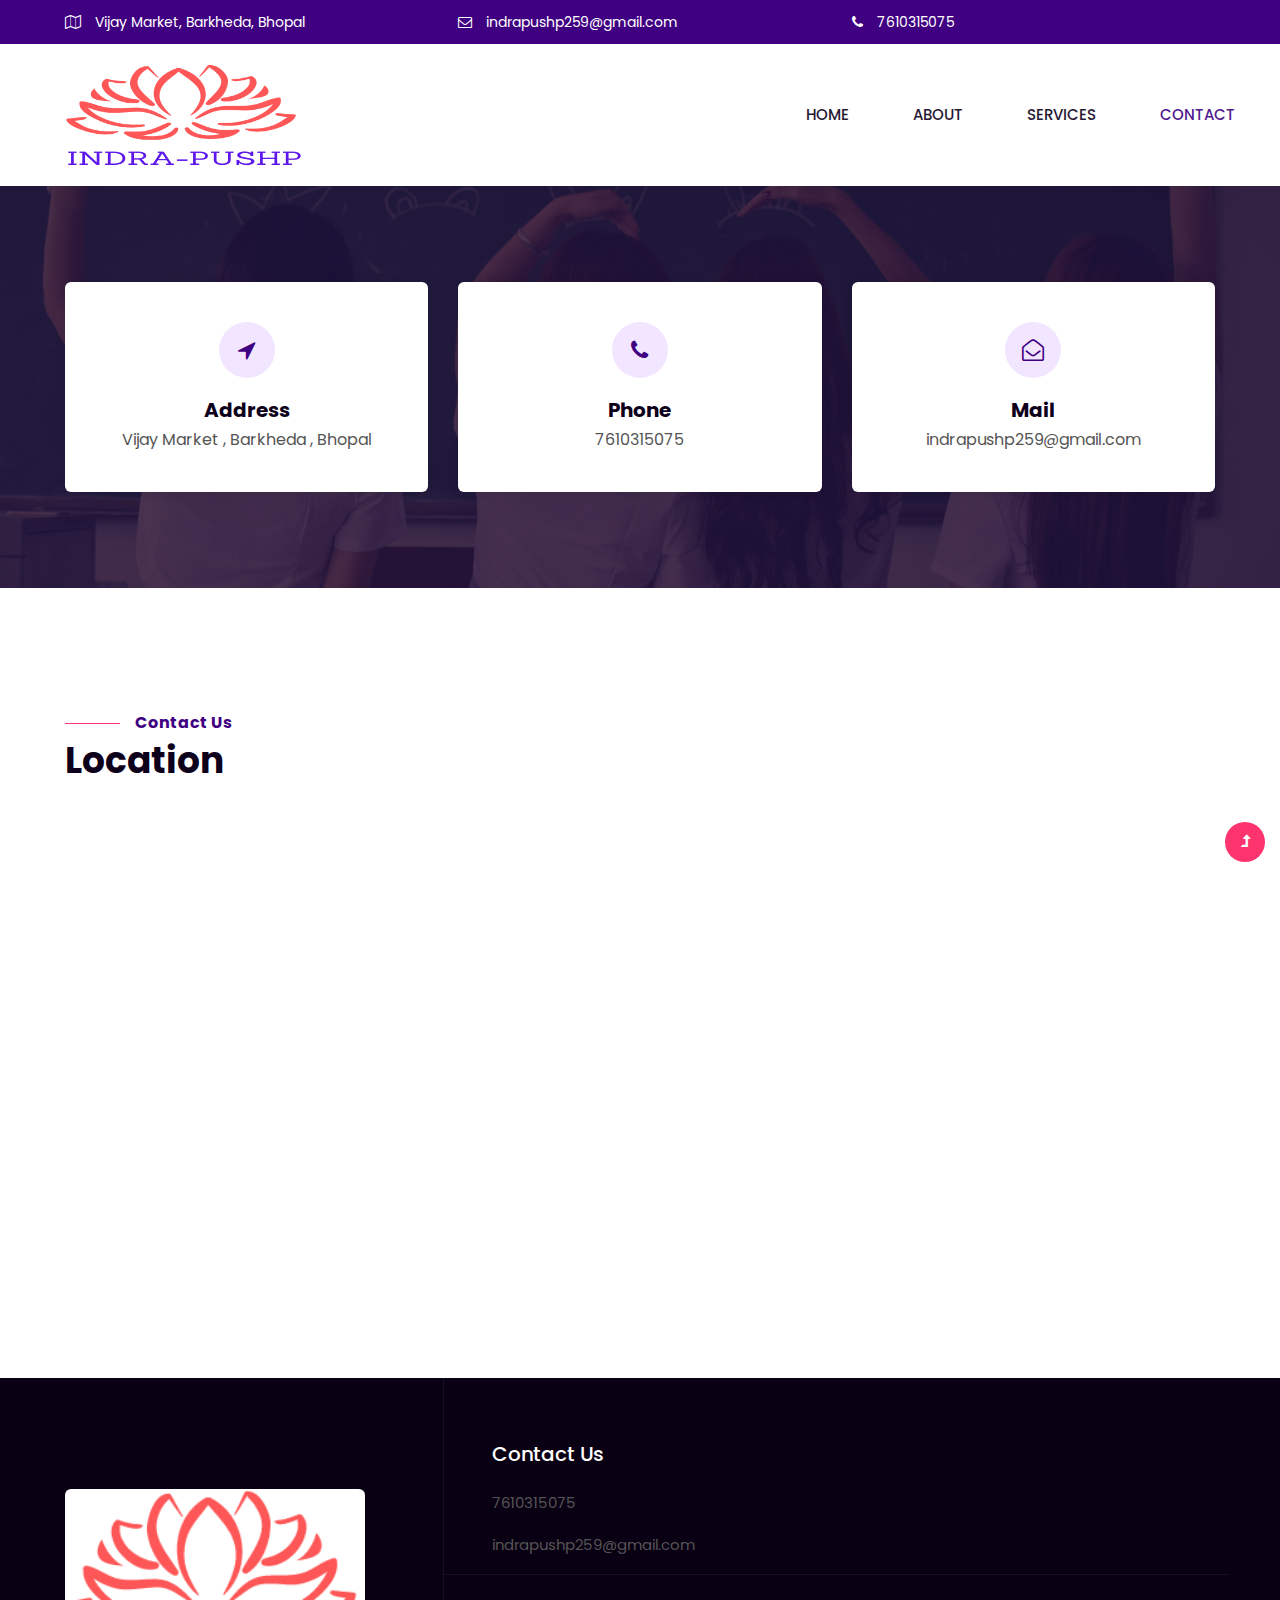
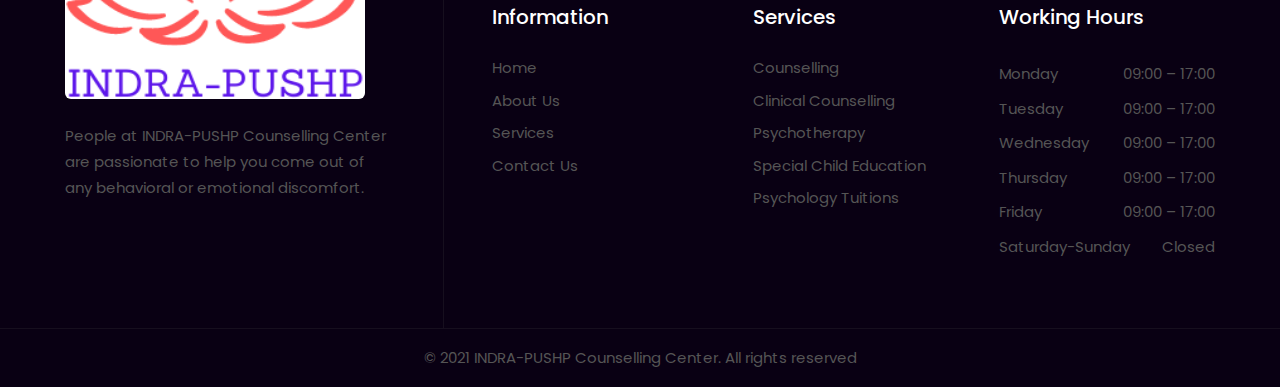
<file: contact.html>
<!doctype html>
<html lang="zxx">

<head>
	<!-- Required meta tags -->
	<meta charset="utf-8">
	<meta name="viewport" content="width=device-width, initial-scale=1, shrink-to-fit=no">
	<title>INDRA-PUSHP Counselling Centre
	</title>
	<!-- Template CSS -->
	<link rel="stylesheet" href="assets/css/style-starter.css">
	<!-- Template CSS -->
	<link href="https://fonts.googleapis.com/css?family=Poppins:300,400,400i,500,600,700&display=swap" rel="stylesheet">
	<!-- Template CSS -->
</head>

<body>
	<section class="ip-top-header-content">
		<div class="hny-top-menu">
			<div class="container">
				<div class="row">
					<div class="top-left col-lg-4">
						<ul class="accounts">
							<li class="top_li"><span class="fa fa-map-o"></span> <a href="#">Vijay Market, Barkheda, Bhopal</a>
							</li>
						</ul>
					</div>
					<div class="top-left  col-lg-4">
						<ul class="accounts">
							<li class="top_li mr-lg-0"><span class="fa fa-envelope-o"></span> <a
									href="mailto:mail@company.com" class="mail"> indrapushp259@gmail.com</a>

							</li>
						</ul>
					</div>
					<div class="top-left  col-lg-4">
						<ul class="accounts">
							<li class="top_li"><span class="fa fa-phone"></span> <a href="#">7610315075</a>
							</li>
						</ul>
					</div>

				</div>
			</div>
		</div>
	</section>
	<!--//top-header-content-->
	<header class="ip-header-nav">
		<!--/nav-->
		<nav class="navbar navbar-expand-lg navbar-light px-lg-0 py-0 px-3 stroke">
			<div class="container">
				<!-- <a class="navbar-brand" href="index.html"><span>INDRA</span>-PUSHP</a> -->
				<!-- if logo is image enable this -->  
				<div class="row"> 
					<div class="col-1">
						<a class="navbar-brand" href="#index.html">
							<img src="assets/images/INDRA-PUSHP.png" alt="Your logo" title="Your logo" style="height:3em;width: 7em;" />
						</a> 
					</div>

				<div class="col-1 offset-10 collapse navbar-collapse" id="navbarSupportedContent">
					<ul class="navbar-nav mx-lg-auto">
						<li class="nav-item" style="margin-right:2em">
							<a class="nav-link"  href="index.html">Home</a>
						</li>
						<li class="nav-item" style="margin-right:2em;">
							<a class="nav-link"  href="about.html">About</a>
						</li>
						<li class="nav-item" style="margin-right:2em;">
							<a class="nav-link"  href="services.html">Services</a>
						</li>
						
						<li class="nav-item active" style="margin-right:2em;">
							<a class="nav-link"  href="contact.html">Contact</a>
						</li>
					</ul>
				</div>
	
				</div>
			</div>
		</nav>
		<!--//nav-->
	</header>
	<!-- /contact-form -->
	<section class="contact-main">
		<div class="contant11-top-bg py-5">
			<div class="container py-md-5">
				<div class="row contact-info-left text-center">
					<div class="col-lg-4 col-md-6 contact-info">
						<div class="contact-gd">
							<span class="fa fa-location-arrow" aria-hidden="true"></span>
							<h4>Address</h4>
							<p>Vijay Market , Barkheda , Bhopal</p>
						</div>
					</div>
					<div class="col-lg-4 col-md-6 contact-info">
						<div class="contact-gd">
							<span class="fa fa-phone" aria-hidden="true"></span>
							<h4>Phone</h4>
							<p><a href="tel:7610315075">7610315075</a></p>
						</div>
					</div>
					<div class="col-lg-4 col-md-6 contact-info">
						<div class="contact-gd">
							<span class="fa fa-envelope-open-o" aria-hidden="true"></span>
							<h4>Mail</h4>
							<p><a href="mailto:indrapushp259@gmail.com" class="email">indrapushp259@gmail.com</a></p>
						</div>
					</div>
				</div>
			</div>
	</section>
	<!-- //contact-form -->
	<!-- /contact-form -->
	<section class="contact-main">
		<div class="contact-infhny py-5">
			<div class="container py-lg-5">
				<div class="title-content text-left mb-lg-5 mt-4">
					<h6 class="sub-title">Contact Us</h6>
					<h3 class="hny-title">Location</h3>
				</div>
				<div class="row align-form-map">
					<div class="map col-lg-12 pl-lg-4">
						<iframe src="https://www.google.com/maps/embed?pb=!1m18!1m12!1m3!1d3666.4127096185807!2d77.46430281422995!3d23.22806418484935!2m3!1f0!2f0!3f0!3m2!1i1024!2i768!4f13.1!3m3!1m2!1s0x397c4226cef94475%3A0x3cfda65e1dfa8d5c!2sVijay%20Market%2C%20Berkheda%2C%20Bhopal%2C%20Madhya%20Pradesh%20462022!5e0!3m2!1sen!2sin!4v1632578149191!5m2!1sen!2sin" width="600" height="450" style="border:0;" allowfullscreen="" loading="lazy"></iframe>
					</div>
				</div>
			</div>
	</section>
	<!-- //contact-form -->

	<!-- footer-66 -->
	<footer class="ip-footer-66">
		<!-- footer -->
		<div class="footer-66-info">
			<div class="container">
				<div class="row footer-top">
					<div class="col-lg-4 footer-grid_section_1 pr-lg-5">
						<h2 class="logo-2 mb-lg-4 mb-3">
								<a class="navbar-brand" href="#index.html">
									<img src="assets/images/INDRA-PUSHP.png" alt="Your logo" title="Your logo" style="height:7em;width: 10em;" />
								</a> 
						</h2>
						<p>People at INDRA-PUSHP Counselling Center are passionate to help you come out of any behavioral or emotional discomfort.</p>
					</div>
					<div class="col-lg-8 footer-right">
						<div class="news-letter">
							<h3 class="footer-title mb-0">Contact Us</h3>
							<br>
							<p class="mb-3">7610315075
							</p>
							<p>indrapushp259@gmail.com</p>
						</div>
						<div class="bottom-sec-nav">
							<div class="row sub-content-botom mx-0">
								<div class="col-md-4 footer-grid_section_1 pl-lg-0">
									<h3 class="footer-title">Information</h3>
									<ul class="footer list-unstyled">
										<li>
											<a href="index.html">Home</a>
										</li>
										<li>
											<a href="about.html">About Us</a>
										</li>
										<li>
											<a href="services.html">Services</a>
										</li>
										<li>
											<a href="contact.html">Contact Us</a>
										</li>
									</ul>
								</div>
								<div class="col-md-4 footer-grid_section_1">
									<!-- social icons -->

									<h3 class="footer-title">Services</h3>
									<ul class="footer list-unstyled">

										<li>
											<a href="#">Counselling</a>
										</li>
										<li>
											<a href="#">Clinical Counselling</a>
										</li>
										<li>
											<a href="#">Psychotherapy</a>
										</li>
										<li>
											<a href="#">Special Child Education</a>
										</li>
										<li>
											<a href="#">Psychology Tuitions</a>
										</li>
									</ul>

									<!-- social icons -->
								</div>
								<div class="col-md-4 footer-grid_section_1 ">
									<h3 class="footer-title">Working Hours</h3>
									<ul class="wrk-schedule-block">
										<li>Monday<span class="schedule-time">09:00 – 17:00</span></li>
										<li>Tuesday<span class="schedule-time">09:00 – 17:00</span></li>
										<li>Wednesday<span class="schedule-time">09:00 – 17:00</span></li>
										<li>Thursday<span class="schedule-time">09:00 – 17:00</span></li>
										<li>Friday<span class="schedule-time">09:00 – 17:00</span></li>
										<li>Saturday-Sunday<span class="schedule-time">Closed</span></li>
									</ul>
								</div>
							</div>
						</div>
					</div>
				</div>
			</div>
		</div>
		<div class="cpy-right py-3">
			<p class="text-center">© 2021 INDRA-PUSHP Counselling Center. All rights reserved
			</p>
		</div>
		<!-- move top -->
		<button onclick="topFunction()" id="movetop" title="Go to top">
			<span class="fa fa-level-up"></span>
		</button>
		<script>
			// When the user scrolls down 20px from the top of the document, show the button
			window.onscroll = function () {
				scrollFunction()
			};

			function scrollFunction() {
				if (document.body.scrollTop > 20 || document.documentElement.scrollTop > 20) {
					document.getElementById("movetop").style.display = "block";
				} else {
					document.getElementById("movetop").style.display = "none";
				}
			}

			// When the user clicks on the button, scroll to the top of the document
			function topFunction() {
				document.body.scrollTop = 0;
				document.documentElement.scrollTop = 0;
			}
		</script>
		<!-- /move top -->
	</footer>
	<!--//footer-66 -->
</body>

</html>

<script src="assets/js/jquery-3.3.1.min.js"></script>
<!-- disable body scroll which navbar is in active -->

<!--//-->
<script>
	$(function () {
		$('.navbar-toggler').click(function () {
			$('body').toggleClass('noscroll');
		})
	});
</script>
<!-- //script -->

<script src="assets/js/bootstrap.min.js"></script>
</file>
<file: assets/css/style-starter.css>
@charset "UTF-8";
:root {
  --blue: #007bff;
  --indigo: #6610f2;
  --purple: #6f42c1;
  --pink: #e83e8c;
  --red: #dc3545;
  --orange: #fd7e14;
  --yellow: #ffc107;
  --green: #28a745;
  --teal: #20c997;
  --cyan: #17a2b8;
  --white: #fff;
  --gray: #6c757d;
  --gray-dark: #343a40;
  --primary: #d63447;
  --secondary: #f57b51;
  --success: #28a745;
  --info: #17a2b8;
  --warning: #ffc107;
  --danger: #dc3545;
  --light: #f8f9fa;
  --dark: #343a40;
  --breakpoint-xs: 0;
  --breakpoint-sm: 576px;
  --breakpoint-md: 768px;
  --breakpoint-lg: 992px;
  --breakpoint-xl: 1200px;
  --font-family-sans-serif: -apple-system, BlinkMacSystemFont, "Segoe UI", Roboto, "Helvetica Neue", Arial, "Noto Sans", sans-serif, "Apple Color Emoji", "Segoe UI Emoji", "Segoe UI Symbol", "Noto Color Emoji";
  --font-family-monospace: SFMono-Regular, Menlo, Monaco, Consolas, "Liberation Mono", "Courier New", monospace;
}

*,
*::before,
*::after {
  box-sizing: border-box;
}

html {
  font-family: sans-serif;
  line-height: 1.15;
  -webkit-text-size-adjust: 100%;
  -webkit-tap-highlight-color: rgba(0, 0, 0, 0);
}

article,
aside,
figcaption,
figure,
footer,
header,
hgroup,
main,
nav,
section {
  display: block;
}

body {
  margin: 0;
  font-family: -apple-system, BlinkMacSystemFont, "Segoe UI", Roboto, "Helvetica Neue", Arial, "Noto Sans", sans-serif, "Apple Color Emoji", "Segoe UI Emoji", "Segoe UI Symbol", "Noto Color Emoji";
  font-size: 1rem;
  font-weight: 400;
  line-height: 1.5;
  color: #212529;
  text-align: left;
  background-color: #fff;
}

[tabindex="-1"]:focus:not(:focus-visible) {
  outline: 0 !important;
}

hr {
  box-sizing: content-box;
  height: 0;
  overflow: visible;
}

h1,
h2,
h3,
h4,
h5,
h6 {
  margin-top: 0;
  margin-bottom: 0.5rem;
}

p {
  margin-top: 0;
  margin-bottom: 1rem;
}

abbr[title],
abbr[data-original-title] {
  text-decoration: underline;
  -webkit-text-decoration: underline dotted;
  text-decoration: underline dotted;
  cursor: help;
  border-bottom: 0;
  -webkit-text-decoration-skip-ink: none;
  text-decoration-skip-ink: none;
}

address {
  margin-bottom: 1rem;
  font-style: normal;
  line-height: inherit;
}

ol,
ul,
dl {
  margin-top: 0;
  margin-bottom: 1rem;
}

ol ol,
ul ul,
ol ul,
ul ol {
  margin-bottom: 0;
}

dt {
  font-weight: 700;
}

dd {
  margin-bottom: .5rem;
  margin-left: 0;
}

blockquote {
  margin: 0 0 1rem;
}

b,
strong {
  font-weight: bolder;
}

small {
  font-size: 80%;
}

sub,
sup {
  position: relative;
  font-size: 75%;
  line-height: 0;
  vertical-align: baseline;
}

sub {
  bottom: -.25em;
}

sup {
  top: -.5em;
}

a {
  color: #d63447;
  text-decoration: none;
  background-color: transparent;
}

a:hover {
  color: #9e202f;
  text-decoration: underline;
}

a:not([href]) {
  color: inherit;
  text-decoration: none;
}

a:not([href]):hover {
  color: inherit;
  text-decoration: none;
}

pre,
code,
kbd,
samp {
  font-family: SFMono-Regular, Menlo, Monaco, Consolas, "Liberation Mono", "Courier New", monospace;
  font-size: 1em;
}

pre {
  margin-top: 0;
  margin-bottom: 1rem;
  overflow: auto;
}

figure {
  margin: 0 0 1rem;
}

img {
  vertical-align: middle;
  border-style: none;
}

svg {
  overflow: hidden;
  vertical-align: middle;
}

table {
  border-collapse: collapse;
}

caption {
  padding-top: 0.75rem;
  padding-bottom: 0.75rem;
  color: #6c757d;
  text-align: left;
  caption-side: bottom;
}

th {
  text-align: inherit;
}

label {
  display: inline-block;
  margin-bottom: 0.5rem;
}

button {
  border-radius: 0;
}

button:focus {
  outline: 1px dotted;
  outline: 5px auto -webkit-focus-ring-color;
}

input,
button,
select,
optgroup,
textarea {
  margin: 0;
  font-family: inherit;
  font-size: inherit;
  line-height: inherit;
}

button,
input {
  overflow: visible;
}

button,
select {
  text-transform: none;
}

select {
  word-wrap: normal;
}

button,
[type="button"],
[type="reset"],
[type="submit"] {
  -webkit-appearance: button;
}

button:not(:disabled),
[type="button"]:not(:disabled),
[type="reset"]:not(:disabled),
[type="submit"]:not(:disabled) {
  cursor: pointer;
}

button::-moz-focus-inner,
[type="button"]::-moz-focus-inner,
[type="reset"]::-moz-focus-inner,
[type="submit"]::-moz-focus-inner {
  padding: 0;
  border-style: none;
}

input[type="radio"],
input[type="checkbox"] {
  box-sizing: border-box;
  padding: 0;
}

input[type="date"],
input[type="time"],
input[type="datetime-local"],
input[type="month"] {
  -webkit-appearance: listbox;
}

textarea {
  overflow: auto;
  resize: vertical;
}

fieldset {
  min-width: 0;
  padding: 0;
  margin: 0;
  border: 0;
}

legend {
  display: block;
  width: 100%;
  max-width: 100%;
  padding: 0;
  margin-bottom: .5rem;
  font-size: 1.5rem;
  line-height: inherit;
  color: inherit;
  white-space: normal;
}

@media (max-width: 1200px) {
  legend {
    font-size: calc(1.275rem + 0.3vw);
  }
}

progress {
  vertical-align: baseline;
}

[type="number"]::-webkit-inner-spin-button,
[type="number"]::-webkit-outer-spin-button {
  height: auto;
}

[type="search"] {
  outline-offset: -2px;
  -webkit-appearance: none;
}

[type="search"]::-webkit-search-decoration {
  -webkit-appearance: none;
}

::-webkit-file-upload-button {
  font: inherit;
  -webkit-appearance: button;
}

output {
  display: inline-block;
}

summary {
  display: list-item;
  cursor: pointer;
}

template {
  display: none;
}

[hidden] {
  display: none !important;
}

h1,
h2,
h3,
h4,
h5,
h6,
.h1,
.h2,
.h3,
.h4,
.h5,
.h6 {
  margin-bottom: 0.5rem;
  font-weight: 500;
  line-height: 1.2;
}

h1,
.h1 {
  font-size: 2.5rem;
}

@media (max-width: 1200px) {

  h1,
  .h1 {
    font-size: calc(1.375rem + 1.5vw);
  }
}

h2,
.h2 {
  font-size: 2rem;
}

@media (max-width: 1200px) {

  h2,
  .h2 {
    font-size: calc(1.325rem + 0.9vw);
  }
}

h3,
.h3 {
  font-size: 1.75rem;
}

@media (max-width: 1200px) {

  h3,
  .h3 {
    font-size: calc(1.3rem + 0.6vw);
  }
}

h4,
.h4 {
  font-size: 1.5rem;
}

@media (max-width: 1200px) {

  h4,
  .h4 {
    font-size: calc(1.275rem + 0.3vw);
  }
}

h5,
.h5 {
  font-size: 1.25rem;
}

h6,
.h6 {
  font-size: 1rem;
}

.lead {
  font-size: 1.25rem;
  font-weight: 300;
}

.display-1 {
  font-size: 6rem;
  font-weight: 300;
  line-height: 1.2;
}

@media (max-width: 1200px) {
  .display-1 {
    font-size: calc(1.725rem + 5.7vw);
  }
}

.display-2 {
  font-size: 5.5rem;
  font-weight: 300;
  line-height: 1.2;
}

@media (max-width: 1200px) {
  .display-2 {
    font-size: calc(1.675rem + 5.1vw);
  }
}

.display-3 {
  font-size: 4.5rem;
  font-weight: 300;
  line-height: 1.2;
}

@media (max-width: 1200px) {
  .display-3 {
    font-size: calc(1.575rem + 3.9vw);
  }
}

.display-4 {
  font-size: 3.5rem;
  font-weight: 300;
  line-height: 1.2;
}

@media (max-width: 1200px) {
  .display-4 {
    font-size: calc(1.475rem + 2.7vw);
  }
}

hr {
  margin-top: 1rem;
  margin-bottom: 1rem;
  border: 0;
  border-top: 1px solid rgba(0, 0, 0, 0.1);
}

small,
.small {
  font-size: 80%;
  font-weight: 400;
}

mark,
.mark {
  padding: 0.2em;
  background-color: #fcf8e3;
}

.list-unstyled {
  padding-left: 0;
  list-style: none;
}

.list-inline {
  padding-left: 0;
  list-style: none;
}

.list-inline-item {
  display: inline-block;
}

.list-inline-item:not(:last-child) {
  margin-right: 0.5rem;
}

.initialism {
  font-size: 90%;
  text-transform: uppercase;
}

.blockquote {
  margin-bottom: 1rem;
  font-size: 1.25rem;
}

.blockquote-footer {
  display: block;
  font-size: 80%;
  color: #6c757d;
}

.blockquote-footer::before {
  content: "\2014\00A0";
}

.img-fluid {
  max-width: 100%;
  height: auto;
}

.img-thumbnail {
  padding: 0.25rem;
  background-color: #fff;
  border: 1px solid #dee2e6;
  border-radius: 0.25rem;
  max-width: 100%;
  height: auto;
}

.figure {
  display: inline-block;
}

.figure-img {
  margin-bottom: 0.5rem;
  line-height: 1;
}

.figure-caption {
  font-size: 90%;
  color: #6c757d;
}

code {
  font-size: 87.5%;
  color: #e83e8c;
  word-wrap: break-word;
}

a>code {
  color: inherit;
}

kbd {
  padding: 0.2rem 0.4rem;
  font-size: 87.5%;
  color: #fff;
  background-color: #212529;
  border-radius: 0.2rem;
}

kbd kbd {
  padding: 0;
  font-size: 100%;
  font-weight: 700;
}

pre {
  display: block;
  font-size: 87.5%;
  color: #212529;
}

pre code {
  font-size: inherit;
  color: inherit;
  word-break: normal;
}

.pre-scrollable {
  max-height: 340px;
  overflow-y: scroll;
}

.container {
  width: 100%;
  padding-right: 15px;
  padding-left: 15px;
  margin-right: auto;
  margin-left: auto;
}

@media (min-width: 576px) {
  .container {
    max-width: 540px;
  }
}

@media (min-width: 768px) {
  .container {
    max-width: 720px;
  }
}

@media (min-width: 992px) {
  .container {
    max-width: 960px;
  }
}

@media (min-width: 1200px) {
  .container {
    max-width: 1140px;
  }
}

.container-fluid,
.container-sm,
.container-md,
.container-lg,
.container-xl {
  width: 100%;
  padding-right: 15px;
  padding-left: 15px;
  margin-right: auto;
  margin-left: auto;
}

@media (min-width: 576px) {

  .container,
  .container-sm {
    max-width: 540px;
  }
}

@media (min-width: 768px) {

  .container,
  .container-sm,
  .container-md {
    max-width: 720px;
  }
}

@media (min-width: 992px) {

  .container,
  .container-sm,
  .container-md,
  .container-lg {
    max-width: 960px;
  }
}

@media (min-width: 1200px) {

  .container,
  .container-sm,
  .container-md,
  .container-lg,
  .container-xl {
    max-width: 1140px;
  }
}

.row {
  display: flex;
  flex-wrap: wrap;
  margin-right: -15px;
  margin-left: -15px;
}

.no-gutters {
  margin-right: 0;
  margin-left: 0;
}

.no-gutters>.col,
.no-gutters>[class*="col-"] {
  padding-right: 0;
  padding-left: 0;
}

.col-1,
.col-2,
.col-3,
.col-4,
.col-5,
.col-6,
.col-7,
.col-8,
.col-9,
.col-10,
.col-11,
.col-12,
.col,
.col-auto,
.col-sm-1,
.col-sm-2,
.col-sm-3,
.col-sm-4,
.col-sm-5,
.col-sm-6,
.col-sm-7,
.col-sm-8,
.col-sm-9,
.col-sm-10,
.col-sm-11,
.col-sm-12,
.col-sm,
.col-sm-auto,
.col-md-1,
.col-md-2,
.col-md-3,
.col-md-4,
.col-md-5,
.col-md-6,
.col-md-7,
.col-md-8,
.col-md-9,
.col-md-10,
.col-md-11,
.col-md-12,
.col-md,
.col-md-auto,
.col-lg-1,
.col-lg-2,
.col-lg-3,
.col-lg-4,
.col-lg-5,
.col-lg-6,
.col-lg-7,
.col-lg-8,
.col-lg-9,
.col-lg-10,
.col-lg-11,
.col-lg-12,
.col-lg,
.col-lg-auto,
.col-xl-1,
.col-xl-2,
.col-xl-3,
.col-xl-4,
.col-xl-5,
.col-xl-6,
.col-xl-7,
.col-xl-8,
.col-xl-9,
.col-xl-10,
.col-xl-11,
.col-xl-12,
.col-xl,
.col-xl-auto {
  position: relative;
  width: 100%;
  padding-right: 15px;
  padding-left: 15px;
}

.col {
  flex-basis: 0;
  flex-grow: 1;
  max-width: 100%;
}

.row-cols-1>* {
  flex: 0 0 100%;
  max-width: 100%;
}

.row-cols-2>* {
  flex: 0 0 50%;
  max-width: 50%;
}

.row-cols-3>* {
  flex: 0 0 33.33333%;
  max-width: 33.33333%;
}

.row-cols-4>* {
  flex: 0 0 25%;
  max-width: 25%;
}

.row-cols-5>* {
  flex: 0 0 20%;
  max-width: 20%;
}

.row-cols-6>* {
  flex: 0 0 16.66667%;
  max-width: 16.66667%;
}

.col-auto {
  flex: 0 0 auto;
  width: auto;
  max-width: 100%;
}

.col-1 {
  flex: 0 0 8.33333%;
  max-width: 8.33333%;
}

.col-2 {
  flex: 0 0 16.66667%;
  max-width: 16.66667%;
}

.col-3 {
  flex: 0 0 25%;
  max-width: 25%;
}

.col-4 {
  flex: 0 0 33.33333%;
  max-width: 33.33333%;
}

.col-5 {
  flex: 0 0 41.66667%;
  max-width: 41.66667%;
}

.col-6 {
  flex: 0 0 50%;
  max-width: 50%;
}

.col-7 {
  flex: 0 0 58.33333%;
  max-width: 58.33333%;
}

.col-8 {
  flex: 0 0 66.66667%;
  max-width: 66.66667%;
}

.col-9 {
  flex: 0 0 75%;
  max-width: 75%;
}

.col-10 {
  flex: 0 0 83.33333%;
  max-width: 83.33333%;
}

.col-11 {
  flex: 0 0 91.66667%;
  max-width: 91.66667%;
}

.col-12 {
  flex: 0 0 100%;
  max-width: 100%;
}

.order-first {
  order: -1;
}

.order-last {
  order: 13;
}

.order-0 {
  order: 0;
}

.order-1 {
  order: 1;
}

.order-2 {
  order: 2;
}

.order-3 {
  order: 3;
}

.order-4 {
  order: 4;
}

.order-5 {
  order: 5;
}

.order-6 {
  order: 6;
}

.order-7 {
  order: 7;
}

.order-8 {
  order: 8;
}

.order-9 {
  order: 9;
}

.order-10 {
  order: 10;
}

.order-11 {
  order: 11;
}

.order-12 {
  order: 12;
}

.offset-1 {
  margin-left: 8.33333%;
}

.offset-2 {
  margin-left: 16.66667%;
}

.offset-3 {
  margin-left: 25%;
}

.offset-4 {
  margin-left: 33.33333%;
}

.offset-5 {
  margin-left: 41.66667%;
}

.offset-6 {
  margin-left: 50%;
}

.offset-7 {
  margin-left: 58.33333%;
}

.offset-8 {
  margin-left: 66.66667%;
}

.offset-9 {
  margin-left: 75%;
}

.offset-10 {
  margin-left: 83.33333%;
}

.offset-11 {
  margin-left: 91.66667%;
}

@media (min-width: 576px) {
  .col-sm {
    flex-basis: 0;
    flex-grow: 1;
    max-width: 100%;
  }

  .row-cols-sm-1>* {
    flex: 0 0 100%;
    max-width: 100%;
  }

  .row-cols-sm-2>* {
    flex: 0 0 50%;
    max-width: 50%;
  }

  .row-cols-sm-3>* {
    flex: 0 0 33.33333%;
    max-width: 33.33333%;
  }

  .row-cols-sm-4>* {
    flex: 0 0 25%;
    max-width: 25%;
  }

  .row-cols-sm-5>* {
    flex: 0 0 20%;
    max-width: 20%;
  }

  .row-cols-sm-6>* {
    flex: 0 0 16.66667%;
    max-width: 16.66667%;
  }

  .col-sm-auto {
    flex: 0 0 auto;
    width: auto;
    max-width: 100%;
  }

  .col-sm-1 {
    flex: 0 0 8.33333%;
    max-width: 8.33333%;
  }

  .col-sm-2 {
    flex: 0 0 16.66667%;
    max-width: 16.66667%;
  }

  .col-sm-3 {
    flex: 0 0 25%;
    max-width: 25%;
  }

  .col-sm-4 {
    flex: 0 0 33.33333%;
    max-width: 33.33333%;
  }

  .col-sm-5 {
    flex: 0 0 41.66667%;
    max-width: 41.66667%;
  }

  .col-sm-6 {
    flex: 0 0 50%;
    max-width: 50%;
  }

  .col-sm-7 {
    flex: 0 0 58.33333%;
    max-width: 58.33333%;
  }

  .col-sm-8 {
    flex: 0 0 66.66667%;
    max-width: 66.66667%;
  }

  .col-sm-9 {
    flex: 0 0 75%;
    max-width: 75%;
  }

  .col-sm-10 {
    flex: 0 0 83.33333%;
    max-width: 83.33333%;
  }

  .col-sm-11 {
    flex: 0 0 91.66667%;
    max-width: 91.66667%;
  }

  .col-sm-12 {
    flex: 0 0 100%;
    max-width: 100%;
  }

  .order-sm-first {
    order: -1;
  }

  .order-sm-last {
    order: 13;
  }

  .order-sm-0 {
    order: 0;
  }

  .order-sm-1 {
    order: 1;
  }

  .order-sm-2 {
    order: 2;
  }

  .order-sm-3 {
    order: 3;
  }

  .order-sm-4 {
    order: 4;
  }

  .order-sm-5 {
    order: 5;
  }

  .order-sm-6 {
    order: 6;
  }

  .order-sm-7 {
    order: 7;
  }

  .order-sm-8 {
    order: 8;
  }

  .order-sm-9 {
    order: 9;
  }

  .order-sm-10 {
    order: 10;
  }

  .order-sm-11 {
    order: 11;
  }

  .order-sm-12 {
    order: 12;
  }

  .offset-sm-0 {
    margin-left: 0;
  }

  .offset-sm-1 {
    margin-left: 8.33333%;
  }

  .offset-sm-2 {
    margin-left: 16.66667%;
  }

  .offset-sm-3 {
    margin-left: 25%;
  }

  .offset-sm-4 {
    margin-left: 33.33333%;
  }

  .offset-sm-5 {
    margin-left: 41.66667%;
  }

  .offset-sm-6 {
    margin-left: 50%;
  }

  .offset-sm-7 {
    margin-left: 58.33333%;
  }

  .offset-sm-8 {
    margin-left: 66.66667%;
  }

  .offset-sm-9 {
    margin-left: 75%;
  }

  .offset-sm-10 {
    margin-left: 83.33333%;
  }

  .offset-sm-11 {
    margin-left: 91.66667%;
  }
}

@media (min-width: 768px) {
  .col-md {
    flex-basis: 0;
    flex-grow: 1;
    max-width: 100%;
  }

  .row-cols-md-1>* {
    flex: 0 0 100%;
    max-width: 100%;
  }

  .row-cols-md-2>* {
    flex: 0 0 50%;
    max-width: 50%;
  }

  .row-cols-md-3>* {
    flex: 0 0 33.33333%;
    max-width: 33.33333%;
  }

  .row-cols-md-4>* {
    flex: 0 0 25%;
    max-width: 25%;
  }

  .row-cols-md-5>* {
    flex: 0 0 20%;
    max-width: 20%;
  }

  .row-cols-md-6>* {
    flex: 0 0 16.66667%;
    max-width: 16.66667%;
  }

  .col-md-auto {
    flex: 0 0 auto;
    width: auto;
    max-width: 100%;
  }

  .col-md-1 {
    flex: 0 0 8.33333%;
    max-width: 8.33333%;
  }

  .col-md-2 {
    flex: 0 0 16.66667%;
    max-width: 16.66667%;
  }

  .col-md-3 {
    flex: 0 0 25%;
    max-width: 25%;
  }

  .col-md-4 {
    flex: 0 0 33.33333%;
    max-width: 33.33333%;
  }

  .col-md-5 {
    flex: 0 0 41.66667%;
    max-width: 41.66667%;
  }

  .col-md-6 {
    flex: 0 0 50%;
    max-width: 50%;
  }

  .col-md-7 {
    flex: 0 0 58.33333%;
    max-width: 58.33333%;
  }

  .col-md-8 {
    flex: 0 0 66.66667%;
    max-width: 66.66667%;
  }

  .col-md-9 {
    flex: 0 0 75%;
    max-width: 75%;
  }

  .col-md-10 {
    flex: 0 0 83.33333%;
    max-width: 83.33333%;
  }

  .col-md-11 {
    flex: 0 0 91.66667%;
    max-width: 91.66667%;
  }

  .col-md-12 {
    flex: 0 0 100%;
    max-width: 100%;
  }

  .order-md-first {
    order: -1;
  }

  .order-md-last {
    order: 13;
  }

  .order-md-0 {
    order: 0;
  }

  .order-md-1 {
    order: 1;
  }

  .order-md-2 {
    order: 2;
  }

  .order-md-3 {
    order: 3;
  }

  .order-md-4 {
    order: 4;
  }

  .order-md-5 {
    order: 5;
  }

  .order-md-6 {
    order: 6;
  }

  .order-md-7 {
    order: 7;
  }

  .order-md-8 {
    order: 8;
  }

  .order-md-9 {
    order: 9;
  }

  .order-md-10 {
    order: 10;
  }

  .order-md-11 {
    order: 11;
  }

  .order-md-12 {
    order: 12;
  }

  .offset-md-0 {
    margin-left: 0;
  }

  .offset-md-1 {
    margin-left: 8.33333%;
  }

  .offset-md-2 {
    margin-left: 16.66667%;
  }

  .offset-md-3 {
    margin-left: 25%;
  }

  .offset-md-4 {
    margin-left: 33.33333%;
  }

  .offset-md-5 {
    margin-left: 41.66667%;
  }

  .offset-md-6 {
    margin-left: 50%;
  }

  .offset-md-7 {
    margin-left: 58.33333%;
  }

  .offset-md-8 {
    margin-left: 66.66667%;
  }

  .offset-md-9 {
    margin-left: 75%;
  }

  .offset-md-10 {
    margin-left: 83.33333%;
  }

  .offset-md-11 {
    margin-left: 91.66667%;
  }
}

@media (min-width: 992px) {
  .col-lg {
    flex-basis: 0;
    flex-grow: 1;
    max-width: 100%;
  }

  .row-cols-lg-1>* {
    flex: 0 0 100%;
    max-width: 100%;
  }

  .row-cols-lg-2>* {
    flex: 0 0 50%;
    max-width: 50%;
  }

  .row-cols-lg-3>* {
    flex: 0 0 33.33333%;
    max-width: 33.33333%;
  }

  .row-cols-lg-4>* {
    flex: 0 0 25%;
    max-width: 25%;
  }

  .row-cols-lg-5>* {
    flex: 0 0 20%;
    max-width: 20%;
  }

  .row-cols-lg-6>* {
    flex: 0 0 16.66667%;
    max-width: 16.66667%;
  }

  .col-lg-auto {
    flex: 0 0 auto;
    width: auto;
    max-width: 100%;
  }

  .col-lg-1 {
    flex: 0 0 8.33333%;
    max-width: 8.33333%;
  }

  .col-lg-2 {
    flex: 0 0 16.66667%;
    max-width: 16.66667%;
  }

  .col-lg-3 {
    flex: 0 0 25%;
    max-width: 25%;
  }

  .col-lg-4 {
    flex: 0 0 33.33333%;
    max-width: 33.33333%;
  }

  .col-lg-5 {
    flex: 0 0 41.66667%;
    max-width: 41.66667%;
  }

  .col-lg-6 {
    flex: 0 0 50%;
    max-width: 50%;
  }

  .col-lg-7 {
    flex: 0 0 58.33333%;
    max-width: 58.33333%;
  }

  .col-lg-8 {
    flex: 0 0 66.66667%;
    max-width: 66.66667%;
  }

  .col-lg-9 {
    flex: 0 0 75%;
    max-width: 75%;
  }

  .col-lg-10 {
    flex: 0 0 83.33333%;
    max-width: 83.33333%;
  }

  .col-lg-11 {
    flex: 0 0 91.66667%;
    max-width: 91.66667%;
  }

  .col-lg-12 {
    flex: 0 0 100%;
    max-width: 100%;
  }

  .order-lg-first {
    order: -1;
  }

  .order-lg-last {
    order: 13;
  }

  .order-lg-0 {
    order: 0;
  }

  .order-lg-1 {
    order: 1;
  }

  .order-lg-2 {
    order: 2;
  }

  .order-lg-3 {
    order: 3;
  }

  .order-lg-4 {
    order: 4;
  }

  .order-lg-5 {
    order: 5;
  }

  .order-lg-6 {
    order: 6;
  }

  .order-lg-7 {
    order: 7;
  }

  .order-lg-8 {
    order: 8;
  }

  .order-lg-9 {
    order: 9;
  }

  .order-lg-10 {
    order: 10;
  }

  .order-lg-11 {
    order: 11;
  }

  .order-lg-12 {
    order: 12;
  }

  .offset-lg-0 {
    margin-left: 0;
  }

  .offset-lg-1 {
    margin-left: 8.33333%;
  }

  .offset-lg-2 {
    margin-left: 16.66667%;
  }

  .offset-lg-3 {
    margin-left: 25%;
  }

  .offset-lg-4 {
    margin-left: 33.33333%;
  }

  .offset-lg-5 {
    margin-left: 41.66667%;
  }

  .offset-lg-6 {
    margin-left: 50%;
  }

  .offset-lg-7 {
    margin-left: 58.33333%;
  }

  .offset-lg-8 {
    margin-left: 66.66667%;
  }

  .offset-lg-9 {
    margin-left: 75%;
  }

  .offset-lg-10 {
    margin-left: 83.33333%;
  }

  .offset-lg-11 {
    margin-left: 91.66667%;
  }
}

@media (min-width: 1200px) {
  .col-xl {
    flex-basis: 0;
    flex-grow: 1;
    max-width: 100%;
  }

  .row-cols-xl-1>* {
    flex: 0 0 100%;
    max-width: 100%;
  }

  .row-cols-xl-2>* {
    flex: 0 0 50%;
    max-width: 50%;
  }

  .row-cols-xl-3>* {
    flex: 0 0 33.33333%;
    max-width: 33.33333%;
  }

  .row-cols-xl-4>* {
    flex: 0 0 25%;
    max-width: 25%;
  }

  .row-cols-xl-5>* {
    flex: 0 0 20%;
    max-width: 20%;
  }

  .row-cols-xl-6>* {
    flex: 0 0 16.66667%;
    max-width: 16.66667%;
  }

  .col-xl-auto {
    flex: 0 0 auto;
    width: auto;
    max-width: 100%;
  }

  .col-xl-1 {
    flex: 0 0 8.33333%;
    max-width: 8.33333%;
  }

  .col-xl-2 {
    flex: 0 0 16.66667%;
    max-width: 16.66667%;
  }

  .col-xl-3 {
    flex: 0 0 25%;
    max-width: 25%;
  }

  .col-xl-4 {
    flex: 0 0 33.33333%;
    max-width: 33.33333%;
  }

  .col-xl-5 {
    flex: 0 0 41.66667%;
    max-width: 41.66667%;
  }

  .col-xl-6 {
    flex: 0 0 50%;
    max-width: 50%;
  }

  .col-xl-7 {
    flex: 0 0 58.33333%;
    max-width: 58.33333%;
  }

  .col-xl-8 {
    flex: 0 0 66.66667%;
    max-width: 66.66667%;
  }

  .col-xl-9 {
    flex: 0 0 75%;
    max-width: 75%;
  }

  .col-xl-10 {
    flex: 0 0 83.33333%;
    max-width: 83.33333%;
  }

  .col-xl-11 {
    flex: 0 0 91.66667%;
    max-width: 91.66667%;
  }

  .col-xl-12 {
    flex: 0 0 100%;
    max-width: 100%;
  }

  .order-xl-first {
    order: -1;
  }

  .order-xl-last {
    order: 13;
  }

  .order-xl-0 {
    order: 0;
  }

  .order-xl-1 {
    order: 1;
  }

  .order-xl-2 {
    order: 2;
  }

  .order-xl-3 {
    order: 3;
  }

  .order-xl-4 {
    order: 4;
  }

  .order-xl-5 {
    order: 5;
  }

  .order-xl-6 {
    order: 6;
  }

  .order-xl-7 {
    order: 7;
  }

  .order-xl-8 {
    order: 8;
  }

  .order-xl-9 {
    order: 9;
  }

  .order-xl-10 {
    order: 10;
  }

  .order-xl-11 {
    order: 11;
  }

  .order-xl-12 {
    order: 12;
  }

  .offset-xl-0 {
    margin-left: 0;
  }

  .offset-xl-1 {
    margin-left: 8.33333%;
  }

  .offset-xl-2 {
    margin-left: 16.66667%;
  }

  .offset-xl-3 {
    margin-left: 25%;
  }

  .offset-xl-4 {
    margin-left: 33.33333%;
  }

  .offset-xl-5 {
    margin-left: 41.66667%;
  }

  .offset-xl-6 {
    margin-left: 50%;
  }

  .offset-xl-7 {
    margin-left: 58.33333%;
  }

  .offset-xl-8 {
    margin-left: 66.66667%;
  }

  .offset-xl-9 {
    margin-left: 75%;
  }

  .offset-xl-10 {
    margin-left: 83.33333%;
  }

  .offset-xl-11 {
    margin-left: 91.66667%;
  }
}

.table {
  width: 100%;
  margin-bottom: 1rem;
  color: #212529;
}

.table th,
.table td {
  padding: 0.75rem;
  vertical-align: top;
  border-top: 1px solid #dee2e6;
}

.table thead th {
  vertical-align: bottom;
  border-bottom: 2px solid #dee2e6;
}

.table tbody+tbody {
  border-top: 2px solid #dee2e6;
}

.table-sm th,
.table-sm td {
  padding: 0.3rem;
}

.table-bordered {
  border: 1px solid #dee2e6;
}

.table-bordered th,
.table-bordered td {
  border: 1px solid #dee2e6;
}

.table-bordered thead th,
.table-bordered thead td {
  border-bottom-width: 2px;
}

.table-borderless th,
.table-borderless td,
.table-borderless thead th,
.table-borderless tbody+tbody {
  border: 0;
}

.table-striped tbody tr:nth-of-type(odd) {
  background-color: rgba(0, 0, 0, 0.05);
}

.table-hover tbody tr:hover {
  color: #212529;
  background-color: rgba(0, 0, 0, 0.075);
}

.table-primary,
.table-primary>th,
.table-primary>td {
  background-color: #f4c6cb;
}

.table-primary th,
.table-primary td,
.table-primary thead th,
.table-primary tbody+tbody {
  border-color: #ea959f;
}

.table-hover .table-primary:hover {
  background-color: #f0b1b8;
}

.table-hover .table-primary:hover>td,
.table-hover .table-primary:hover>th {
  background-color: #f0b1b8;
}

.table-secondary,
.table-secondary>th,
.table-secondary>td {
  background-color: #fcdace;
}

.table-secondary th,
.table-secondary td,
.table-secondary thead th,
.table-secondary tbody+tbody {
  border-color: #fabaa5;
}

.table-hover .table-secondary:hover {
  background-color: #fbc8b6;
}

.table-hover .table-secondary:hover>td,
.table-hover .table-secondary:hover>th {
  background-color: #fbc8b6;
}

.table-success,
.table-success>th,
.table-success>td {
  background-color: #c3e6cb;
}

.table-success th,
.table-success td,
.table-success thead th,
.table-success tbody+tbody {
  border-color: #8fd19e;
}

.table-hover .table-success:hover {
  background-color: #b1dfbb;
}

.table-hover .table-success:hover>td,
.table-hover .table-success:hover>th {
  background-color: #b1dfbb;
}

.table-info,
.table-info>th,
.table-info>td {
  background-color: #bee5eb;
}

.table-info th,
.table-info td,
.table-info thead th,
.table-info tbody+tbody {
  border-color: #86cfda;
}

.table-hover .table-info:hover {
  background-color: #abdde5;
}

.table-hover .table-info:hover>td,
.table-hover .table-info:hover>th {
  background-color: #abdde5;
}

.table-warning,
.table-warning>th,
.table-warning>td {
  background-color: #ffeeba;
}

.table-warning th,
.table-warning td,
.table-warning thead th,
.table-warning tbody+tbody {
  border-color: #ffdf7e;
}

.table-hover .table-warning:hover {
  background-color: #ffe8a1;
}

.table-hover .table-warning:hover>td,
.table-hover .table-warning:hover>th {
  background-color: #ffe8a1;
}

.table-danger,
.table-danger>th,
.table-danger>td {
  background-color: #f5c6cb;
}

.table-danger th,
.table-danger td,
.table-danger thead th,
.table-danger tbody+tbody {
  border-color: #ed969e;
}

.table-hover .table-danger:hover {
  background-color: #f1b0b7;
}

.table-hover .table-danger:hover>td,
.table-hover .table-danger:hover>th {
  background-color: #f1b0b7;
}

.table-light,
.table-light>th,
.table-light>td {
  background-color: #fdfdfe;
}

.table-light th,
.table-light td,
.table-light thead th,
.table-light tbody+tbody {
  border-color: #fbfcfc;
}

.table-hover .table-light:hover {
  background-color: #ececf6;
}

.table-hover .table-light:hover>td,
.table-hover .table-light:hover>th {
  background-color: #ececf6;
}

.table-dark,
.table-dark>th,
.table-dark>td {
  background-color: #c6c8ca;
}

.table-dark th,
.table-dark td,
.table-dark thead th,
.table-dark tbody+tbody {
  border-color: #95999c;
}

.table-hover .table-dark:hover {
  background-color: #b9bbbe;
}

.table-hover .table-dark:hover>td,
.table-hover .table-dark:hover>th {
  background-color: #b9bbbe;
}

.table-active,
.table-active>th,
.table-active>td {
  background-color: rgba(0, 0, 0, 0.075);
}

.table-hover .table-active:hover {
  background-color: rgba(0, 0, 0, 0.075);
}

.table-hover .table-active:hover>td,
.table-hover .table-active:hover>th {
  background-color: rgba(0, 0, 0, 0.075);
}

.table .thead-dark th {
  color: #fff;
  background-color: #343a40;
  border-color: #454d55;
}

.table .thead-light th {
  color: #495057;
  background-color: #e9ecef;
  border-color: #dee2e6;
}

.table-dark {
  color: #fff;
  background-color: #343a40;
}

.table-dark th,
.table-dark td,
.table-dark thead th {
  border-color: #454d55;
}

.table-dark.table-bordered {
  border: 0;
}

.table-dark.table-striped tbody tr:nth-of-type(odd) {
  background-color: rgba(255, 255, 255, 0.05);
}

.table-dark.table-hover tbody tr:hover {
  color: #fff;
  background-color: rgba(255, 255, 255, 0.075);
}

@media (max-width: 575.98px) {
  .table-responsive-sm {
    display: block;
    width: 100%;
    overflow-x: auto;
    -webkit-overflow-scrolling: touch;
  }

  .table-responsive-sm>.table-bordered {
    border: 0;
  }
}

@media (max-width: 767.98px) {
  .table-responsive-md {
    display: block;
    width: 100%;
    overflow-x: auto;
    -webkit-overflow-scrolling: touch;
  }

  .table-responsive-md>.table-bordered {
    border: 0;
  }
}

@media (max-width: 991.98px) {
  .table-responsive-lg {
    display: block;
    width: 100%;
    overflow-x: auto;
    -webkit-overflow-scrolling: touch;
  }

  .table-responsive-lg>.table-bordered {
    border: 0;
  }
}

@media (max-width: 1199.98px) {
  .table-responsive-xl {
    display: block;
    width: 100%;
    overflow-x: auto;
    -webkit-overflow-scrolling: touch;
  }

  .table-responsive-xl>.table-bordered {
    border: 0;
  }
}

.table-responsive {
  display: block;
  width: 100%;
  overflow-x: auto;
  -webkit-overflow-scrolling: touch;
}

.table-responsive>.table-bordered {
  border: 0;
}

.form-control {
  display: block;
  width: 100%;
  height: calc(1.5em + 0.75rem + 2px);
  padding: 0.375rem 0.75rem;
  font-size: 1rem;
  font-weight: 400;
  line-height: 1.5;
  color: #495057;
  background-color: #fff;
  background-clip: padding-box;
  border: 1px solid #ced4da;
  border-radius: 0.25rem;
  transition: border-color 0.15s ease-in-out, box-shadow 0.15s ease-in-out;
}

@media (prefers-reduced-motion: reduce) {
  .form-control {
    transition: none;
  }
}

.form-control::-ms-expand {
  background-color: transparent;
  border: 0;
}

.form-control:-moz-focusring {
  color: transparent;
  text-shadow: 0 0 0 #495057;
}

.form-control:focus {
  color: #495057;
  background-color: #fff;
  border-color: #eb9ea7;
  outline: 0;
  box-shadow: none;
}

.form-control::-webkit-input-placeholder {
  color: #6c757d;
  opacity: 1;
}

.form-control::-moz-placeholder {
  color: #6c757d;
  opacity: 1;
}

.form-control:-ms-input-placeholder {
  color: #6c757d;
  opacity: 1;
}

.form-control::-ms-input-placeholder {
  color: #6c757d;
  opacity: 1;
}

.form-control::placeholder {
  color: #6c757d;
  opacity: 1;
}

.form-control:disabled,
.form-control[readonly] {
  background-color: #e9ecef;
  opacity: 1;
}

select.form-control:focus::-ms-value {
  color: #495057;
  background-color: #fff;
}

.form-control-file,
.form-control-range {
  display: block;
  width: 100%;
}

.col-form-label {
  padding-top: calc(0.375rem + 1px);
  padding-bottom: calc(0.375rem + 1px);
  margin-bottom: 0;
  font-size: inherit;
  line-height: 1.5;
}

.col-form-label-lg {
  padding-top: calc(0.5rem + 1px);
  padding-bottom: calc(0.5rem + 1px);
  font-size: 1.25rem;
  line-height: 1.5;
}

.col-form-label-sm {
  padding-top: calc(0.25rem + 1px);
  padding-bottom: calc(0.25rem + 1px);
  font-size: 0.875rem;
  line-height: 1.5;
}

.form-control-plaintext {
  display: block;
  width: 100%;
  padding: 0.375rem 0;
  margin-bottom: 0;
  font-size: 1rem;
  line-height: 1.5;
  color: #212529;
  background-color: transparent;
  border: solid transparent;
  border-width: 1px 0;
}

.form-control-plaintext.form-control-sm,
.form-control-plaintext.form-control-lg {
  padding-right: 0;
  padding-left: 0;
}

.form-control-sm {
  height: calc(1.5em + 0.5rem + 2px);
  padding: 0.25rem 0.5rem;
  font-size: 0.875rem;
  line-height: 1.5;
  border-radius: 0.2rem;
}

.form-control-lg {
  height: calc(1.5em + 1rem + 2px);
  padding: 0.5rem 1rem;
  font-size: 1.25rem;
  line-height: 1.5;
  border-radius: 0.3rem;
}

select.form-control[size],
select.form-control[multiple] {
  height: auto;
}

textarea.form-control {
  height: auto;
}

.form-group {
  margin-bottom: 1rem;
}

.form-text {
  display: block;
  margin-top: 0.25rem;
}

.form-row {
  display: flex;
  flex-wrap: wrap;
  margin-right: -5px;
  margin-left: -5px;
}

.form-row>.col,
.form-row>[class*="col-"] {
  padding-right: 5px;
  padding-left: 5px;
}

.form-check {
  position: relative;
  display: block;
  padding-left: 1.25rem;
}

.form-check-input {
  position: absolute;
  margin-top: 0.3rem;
  margin-left: -1.25rem;
}

.form-check-input[disabled]~.form-check-label,
.form-check-input:disabled~.form-check-label {
  color: #6c757d;
}

.form-check-label {
  margin-bottom: 0;
}

.form-check-inline {
  display: inline-flex;
  align-items: center;
  padding-left: 0;
  margin-right: 0.75rem;
}

.form-check-inline .form-check-input {
  position: static;
  margin-top: 0;
  margin-right: 0.3125rem;
  margin-left: 0;
}

.valid-feedback {
  display: none;
  width: 100%;
  margin-top: 0.25rem;
  font-size: 80%;
  color: #28a745;
}

.valid-tooltip {
  position: absolute;
  top: 100%;
  z-index: 5;
  display: none;
  max-width: 100%;
  padding: 0.25rem 0.5rem;
  margin-top: .1rem;
  font-size: 0.875rem;
  line-height: 1.5;
  color: #fff;
  background-color: rgba(40, 167, 69, 0.9);
  border-radius: 0.25rem;
}

.was-validated :valid~.valid-feedback,
.was-validated :valid~.valid-tooltip,
.is-valid~.valid-feedback,
.is-valid~.valid-tooltip {
  display: block;
}

.was-validated .form-control:valid,
.form-control.is-valid {
  border-color: #28a745;
  padding-right: calc(1.5em + 0.75rem);
  background-image: url("data:image/svg+xml,%3csvg xmlns='http://www.w3.org/2000/svg' width='8' height='8' viewBox='0 0 8 8'%3e%3cpath fill='%2328a745' d='M2.3 6.73L.6 4.53c-.4-1.04.46-1.4 1.1-.8l1.1 1.4 3.4-3.8c.6-.63 1.6-.27 1.2.7l-4 4.6c-.43.5-.8.4-1.1.1z'/%3e%3c/svg%3e");
  background-repeat: no-repeat;
  background-position: right calc(0.375em + 0.1875rem) center;
  background-size: calc(0.75em + 0.375rem) calc(0.75em + 0.375rem);
}

.was-validated .form-control:valid:focus,
.form-control.is-valid:focus {
  border-color: #28a745;
  box-shadow: 0 0 0 0.2rem rgba(40, 167, 69, 0.25);
}

.was-validated textarea.form-control:valid,
textarea.form-control.is-valid {
  padding-right: calc(1.5em + 0.75rem);
  background-position: top calc(0.375em + 0.1875rem) right calc(0.375em + 0.1875rem);
}

.was-validated .custom-select:valid,
.custom-select.is-valid {
  border-color: #28a745;
  padding-right: calc(0.75em + 2.3125rem);
  background: url("data:image/svg+xml,%3csvg xmlns='http://www.w3.org/2000/svg' width='4' height='5' viewBox='0 0 4 5'%3e%3cpath fill='%23343a40' d='M2 0L0 2h4zm0 5L0 3h4z'/%3e%3c/svg%3e") no-repeat right 0.75rem center/8px 10px, url("data:image/svg+xml,%3csvg xmlns='http://www.w3.org/2000/svg' width='8' height='8' viewBox='0 0 8 8'%3e%3cpath fill='%2328a745' d='M2.3 6.73L.6 4.53c-.4-1.04.46-1.4 1.1-.8l1.1 1.4 3.4-3.8c.6-.63 1.6-.27 1.2.7l-4 4.6c-.43.5-.8.4-1.1.1z'/%3e%3c/svg%3e") #fff no-repeat center right 1.75rem/calc(0.75em + 0.375rem) calc(0.75em + 0.375rem);
}

.was-validated .custom-select:valid:focus,
.custom-select.is-valid:focus {
  border-color: #28a745;
  box-shadow: 0 0 0 0.2rem rgba(40, 167, 69, 0.25);
}

.was-validated .form-check-input:valid~.form-check-label,
.form-check-input.is-valid~.form-check-label {
  color: #28a745;
}

.was-validated .form-check-input:valid~.valid-feedback,
.was-validated .form-check-input:valid~.valid-tooltip,
.form-check-input.is-valid~.valid-feedback,
.form-check-input.is-valid~.valid-tooltip {
  display: block;
}

.was-validated .custom-control-input:valid~.custom-control-label,
.custom-control-input.is-valid~.custom-control-label {
  color: #28a745;
}

.was-validated .custom-control-input:valid~.custom-control-label::before,
.custom-control-input.is-valid~.custom-control-label::before {
  border-color: #28a745;
}

.was-validated .custom-control-input:valid:checked~.custom-control-label::before,
.custom-control-input.is-valid:checked~.custom-control-label::before {
  border-color: #34ce57;
  background-color: #34ce57;
}

.was-validated .custom-control-input:valid:focus~.custom-control-label::before,
.custom-control-input.is-valid:focus~.custom-control-label::before {
  box-shadow: 0 0 0 0.2rem rgba(40, 167, 69, 0.25);
}

.was-validated .custom-control-input:valid:focus:not(:checked)~.custom-control-label::before,
.custom-control-input.is-valid:focus:not(:checked)~.custom-control-label::before {
  border-color: #28a745;
}

.was-validated .custom-file-input:valid~.custom-file-label,
.custom-file-input.is-valid~.custom-file-label {
  border-color: #28a745;
}

.was-validated .custom-file-input:valid:focus~.custom-file-label,
.custom-file-input.is-valid:focus~.custom-file-label {
  border-color: #28a745;
  box-shadow: 0 0 0 0.2rem rgba(40, 167, 69, 0.25);
}

.invalid-feedback {
  display: none;
  width: 100%;
  margin-top: 0.25rem;
  font-size: 80%;
  color: #dc3545;
}

.invalid-tooltip {
  position: absolute;
  top: 100%;
  z-index: 5;
  display: none;
  max-width: 100%;
  padding: 0.25rem 0.5rem;
  margin-top: .1rem;
  font-size: 0.875rem;
  line-height: 1.5;
  color: #fff;
  background-color: rgba(220, 53, 69, 0.9);
  border-radius: 0.25rem;
}

.was-validated :invalid~.invalid-feedback,
.was-validated :invalid~.invalid-tooltip,
.is-invalid~.invalid-feedback,
.is-invalid~.invalid-tooltip {
  display: block;
}

.was-validated .form-control:invalid,
.form-control.is-invalid {
  border-color: #dc3545;
  padding-right: calc(1.5em + 0.75rem);
  background-image: url("data:image/svg+xml,%3csvg xmlns='http://www.w3.org/2000/svg' width='12' height='12' fill='none' stroke='%23dc3545' viewBox='0 0 12 12'%3e%3ccircle cx='6' cy='6' r='4.5'/%3e%3cpath stroke-linejoin='round' d='M5.8 3.6h.4L6 6.5z'/%3e%3ccircle cx='6' cy='8.2' r='.6' fill='%23dc3545' stroke='none'/%3e%3c/svg%3e");
  background-repeat: no-repeat;
  background-position: right calc(0.375em + 0.1875rem) center;
  background-size: calc(0.75em + 0.375rem) calc(0.75em + 0.375rem);
}

.was-validated .form-control:invalid:focus,
.form-control.is-invalid:focus {
  border-color: #dc3545;
  box-shadow: 0 0 0 0.2rem rgba(220, 53, 69, 0.25);
}

.was-validated textarea.form-control:invalid,
textarea.form-control.is-invalid {
  padding-right: calc(1.5em + 0.75rem);
  background-position: top calc(0.375em + 0.1875rem) right calc(0.375em + 0.1875rem);
}

.was-validated .custom-select:invalid,
.custom-select.is-invalid {
  border-color: #dc3545;
  padding-right: calc(0.75em + 2.3125rem);
  background: url("data:image/svg+xml,%3csvg xmlns='http://www.w3.org/2000/svg' width='4' height='5' viewBox='0 0 4 5'%3e%3cpath fill='%23343a40' d='M2 0L0 2h4zm0 5L0 3h4z'/%3e%3c/svg%3e") no-repeat right 0.75rem center/8px 10px, url("data:image/svg+xml,%3csvg xmlns='http://www.w3.org/2000/svg' width='12' height='12' fill='none' stroke='%23dc3545' viewBox='0 0 12 12'%3e%3ccircle cx='6' cy='6' r='4.5'/%3e%3cpath stroke-linejoin='round' d='M5.8 3.6h.4L6 6.5z'/%3e%3ccircle cx='6' cy='8.2' r='.6' fill='%23dc3545' stroke='none'/%3e%3c/svg%3e") #fff no-repeat center right 1.75rem/calc(0.75em + 0.375rem) calc(0.75em + 0.375rem);
}

.was-validated .custom-select:invalid:focus,
.custom-select.is-invalid:focus {
  border-color: #dc3545;
  box-shadow: 0 0 0 0.2rem rgba(220, 53, 69, 0.25);
}

.was-validated .form-check-input:invalid~.form-check-label,
.form-check-input.is-invalid~.form-check-label {
  color: #dc3545;
}

.was-validated .form-check-input:invalid~.invalid-feedback,
.was-validated .form-check-input:invalid~.invalid-tooltip,
.form-check-input.is-invalid~.invalid-feedback,
.form-check-input.is-invalid~.invalid-tooltip {
  display: block;
}

.was-validated .custom-control-input:invalid~.custom-control-label,
.custom-control-input.is-invalid~.custom-control-label {
  color: #dc3545;
}

.was-validated .custom-control-input:invalid~.custom-control-label::before,
.custom-control-input.is-invalid~.custom-control-label::before {
  border-color: #dc3545;
}

.was-validated .custom-control-input:invalid:checked~.custom-control-label::before,
.custom-control-input.is-invalid:checked~.custom-control-label::before {
  border-color: #e4606d;
  background-color: #e4606d;
}

.was-validated .custom-control-input:invalid:focus~.custom-control-label::before,
.custom-control-input.is-invalid:focus~.custom-control-label::before {
  box-shadow: 0 0 0 0.2rem rgba(220, 53, 69, 0.25);
}

.was-validated .custom-control-input:invalid:focus:not(:checked)~.custom-control-label::before,
.custom-control-input.is-invalid:focus:not(:checked)~.custom-control-label::before {
  border-color: #dc3545;
}

.was-validated .custom-file-input:invalid~.custom-file-label,
.custom-file-input.is-invalid~.custom-file-label {
  border-color: #dc3545;
}

.was-validated .custom-file-input:invalid:focus~.custom-file-label,
.custom-file-input.is-invalid:focus~.custom-file-label {
  border-color: #dc3545;
  box-shadow: 0 0 0 0.2rem rgba(220, 53, 69, 0.25);
}

.form-inline {
  display: flex;
  flex-flow: row wrap;
  align-items: center;
}

.form-inline .form-check {
  width: 100%;
}

@media (min-width: 576px) {
  .form-inline label {
    display: flex;
    align-items: center;
    justify-content: center;
    margin-bottom: 0;
  }

  .form-inline .form-group {
    display: flex;
    flex: 0 0 auto;
    flex-flow: row wrap;
    align-items: center;
    margin-bottom: 0;
  }

  .form-inline .form-control {
    display: inline-block;
    width: auto;
    vertical-align: middle;
  }

  .form-inline .form-control-plaintext {
    display: inline-block;
  }

  .form-inline .input-group,
  .form-inline .custom-select {
    width: auto;
  }

  .form-inline .form-check {
    display: flex;
    align-items: center;
    justify-content: center;
    width: auto;
    padding-left: 0;
  }

  .form-inline .form-check-input {
    position: relative;
    flex-shrink: 0;
    margin-top: 0;
    margin-right: 0.25rem;
    margin-left: 0;
  }

  .form-inline .custom-control {
    align-items: center;
    justify-content: center;
  }

  .form-inline .custom-control-label {
    margin-bottom: 0;
  }
}

.btn {
  display: inline-block;
  font-weight: 400;
  color: #212529;
  text-align: center;
  vertical-align: middle;
  cursor: pointer;
  -webkit-user-select: none;
  -moz-user-select: none;
  -ms-user-select: none;
  user-select: none;
  background-color: transparent;
  border: 1px solid transparent;
  padding: 0.375rem 0.75rem;
  font-size: 1rem;
  line-height: 1.5;
  border-radius: 0.25rem;
  transition: color 0.15s ease-in-out, background-color 0.15s ease-in-out, border-color 0.15s ease-in-out, box-shadow 0.15s ease-in-out;
}

@media (prefers-reduced-motion: reduce) {
  .btn {
    transition: none;
  }
}

.btn:hover {
  color: #212529;
  text-decoration: none;
}

.btn:focus,
.btn.focus {
  outline: 0;
  box-shadow: 0 0 0 0.2rem rgba(214, 52, 71, 0.25);
}

.btn.disabled,
.btn:disabled {
  opacity: 0.65;
}

a.btn.disabled,
fieldset:disabled a.btn {
  pointer-events: none;
}

.btn-primary {
  color: #fff;
  background-color: #d63447;
  border-color: #d63447;
}

.btn-primary:hover {
  color: #fff;
  background-color: #bd2638;
  border-color: #b32435;
}

.btn-primary:focus,
.btn-primary.focus {
  color: #fff;
  background-color: #bd2638;
  border-color: #b32435;
  box-shadow: 0 0 0 0.2rem rgba(220, 82, 99, 0.5);
}

.btn-primary.disabled,
.btn-primary:disabled {
  color: #fff;
  background-color: #d63447;
  border-color: #d63447;
}

.btn-primary:not(:disabled):not(.disabled):active,
.btn-primary:not(:disabled):not(.disabled).active,
.show>.btn-primary.dropdown-toggle {
  color: #fff;
  background-color: #b32435;
  border-color: #a82232;
}

.btn-primary:not(:disabled):not(.disabled):active:focus,
.btn-primary:not(:disabled):not(.disabled).active:focus,
.show>.btn-primary.dropdown-toggle:focus {
  box-shadow: 0 0 0 0.2rem rgba(220, 82, 99, 0.5);
}

.btn-secondary {
  color: #212529;
  background-color: #400082;
  border-color: #400082;
}

.btn-secondary:hover {
  color: #fff;
  background-color: #400082;
  border-color: #400082;
}

.btn-secondary:focus,
.btn-secondary.focus {
  color: #fff;
  background-color: #f3602d;
  border-color: #f25621;
  box-shadow: 0 0 0 0.2rem rgba(213, 110, 75, 0.5);
}

.btn-secondary.disabled,
.btn-secondary:disabled {
  color: #212529;
  background-color: #f57b51;
  border-color: #f57b51;
}

.btn-secondary:not(:disabled):not(.disabled):active,
.btn-secondary:not(:disabled):not(.disabled).active,
.show>.btn-secondary.dropdown-toggle {
  color: #fff;
  background-color: #f25621;
  border-color: #f24d15;
}

.btn-secondary:not(:disabled):not(.disabled):active:focus,
.btn-secondary:not(:disabled):not(.disabled).active:focus,
.show>.btn-secondary.dropdown-toggle:focus {
  box-shadow: 0 0 0 0.2rem rgba(213, 110, 75, 0.5);
}

.btn-success {
  color: #fff;
  background-color: #28a745;
  border-color: #28a745;
}

.btn-success:hover {
  color: #fff;
  background-color: #218838;
  border-color: #1e7e34;
}

.btn-success:focus,
.btn-success.focus {
  color: #fff;
  background-color: #218838;
  border-color: #1e7e34;
  box-shadow: 0 0 0 0.2rem rgba(72, 180, 97, 0.5);
}

.btn-success.disabled,
.btn-success:disabled {
  color: #fff;
  background-color: #28a745;
  border-color: #28a745;
}

.btn-success:not(:disabled):not(.disabled):active,
.btn-success:not(:disabled):not(.disabled).active,
.show>.btn-success.dropdown-toggle {
  color: #fff;
  background-color: #1e7e34;
  border-color: #1c7430;
}

.btn-success:not(:disabled):not(.disabled):active:focus,
.btn-success:not(:disabled):not(.disabled).active:focus,
.show>.btn-success.dropdown-toggle:focus {
  box-shadow: 0 0 0 0.2rem rgba(72, 180, 97, 0.5);
}

.btn-info {
  color: #fff;
  background-color: #17a2b8;
  border-color: #17a2b8;
}

.btn-info:hover {
  color: #fff;
  background-color: #138496;
  border-color: #117a8b;
}

.btn-info:focus,
.btn-info.focus {
  color: #fff;
  background-color: #138496;
  border-color: #117a8b;
  box-shadow: 0 0 0 0.2rem rgba(58, 176, 195, 0.5);
}

.btn-info.disabled,
.btn-info:disabled {
  color: #fff;
  background-color: #17a2b8;
  border-color: #17a2b8;
}

.btn-info:not(:disabled):not(.disabled):active,
.btn-info:not(:disabled):not(.disabled).active,
.show>.btn-info.dropdown-toggle {
  color: #fff;
  background-color: #117a8b;
  border-color: #10707f;
}

.btn-info:not(:disabled):not(.disabled):active:focus,
.btn-info:not(:disabled):not(.disabled).active:focus,
.show>.btn-info.dropdown-toggle:focus {
  box-shadow: 0 0 0 0.2rem rgba(58, 176, 195, 0.5);
}

.btn-warning {
  color: #212529;
  background-color: #ffc107;
  border-color: #ffc107;
}

.btn-warning:hover {
  color: #212529;
  background-color: #e0a800;
  border-color: #d39e00;
}

.btn-warning:focus,
.btn-warning.focus {
  color: #212529;
  background-color: #e0a800;
  border-color: #d39e00;
  box-shadow: 0 0 0 0.2rem rgba(222, 170, 12, 0.5);
}

.btn-warning.disabled,
.btn-warning:disabled {
  color: #212529;
  background-color: #ffc107;
  border-color: #ffc107;
}

.btn-warning:not(:disabled):not(.disabled):active,
.btn-warning:not(:disabled):not(.disabled).active,
.show>.btn-warning.dropdown-toggle {
  color: #212529;
  background-color: #d39e00;
  border-color: #c69500;
}

.btn-warning:not(:disabled):not(.disabled):active:focus,
.btn-warning:not(:disabled):not(.disabled).active:focus,
.show>.btn-warning.dropdown-toggle:focus {
  box-shadow: 0 0 0 0.2rem rgba(222, 170, 12, 0.5);
}

.btn-danger {
  color: #fff;
  background-color: #dc3545;
  border-color: #dc3545;
}

.btn-danger:hover {
  color: #fff;
  background-color: #c82333;
  border-color: #bd2130;
}

.btn-danger:focus,
.btn-danger.focus {
  color: #fff;
  background-color: #c82333;
  border-color: #bd2130;
  box-shadow: 0 0 0 0.2rem rgba(225, 83, 97, 0.5);
}

.btn-danger.disabled,
.btn-danger:disabled {
  color: #fff;
  background-color: #dc3545;
  border-color: #dc3545;
}

.btn-danger:not(:disabled):not(.disabled):active,
.btn-danger:not(:disabled):not(.disabled).active,
.show>.btn-danger.dropdown-toggle {
  color: #fff;
  background-color: #bd2130;
  border-color: #b21f2d;
}

.btn-danger:not(:disabled):not(.disabled):active:focus,
.btn-danger:not(:disabled):not(.disabled).active:focus,
.show>.btn-danger.dropdown-toggle:focus {
  box-shadow: 0 0 0 0.2rem rgba(225, 83, 97, 0.5);
}

.btn-light {
  color: #212529;
  background-color: #f8f9fa;
  border-color: #f8f9fa;
}

.btn-light:hover {
  color: #212529;
  background-color: #e2e6ea;
  border-color: #dae0e5;
}

.btn-light:focus,
.btn-light.focus {
  color: #212529;
  background-color: #e2e6ea;
  border-color: #dae0e5;
  box-shadow: 0 0 0 0.2rem rgba(216, 217, 219, 0.5);
}

.btn-light.disabled,
.btn-light:disabled {
  color: #212529;
  background-color: #f8f9fa;
  border-color: #f8f9fa;
}

.btn-light:not(:disabled):not(.disabled):active,
.btn-light:not(:disabled):not(.disabled).active,
.show>.btn-light.dropdown-toggle {
  color: #212529;
  background-color: #dae0e5;
  border-color: #d3d9df;
}

.btn-light:not(:disabled):not(.disabled):active:focus,
.btn-light:not(:disabled):not(.disabled).active:focus,
.show>.btn-light.dropdown-toggle:focus {
  box-shadow: 0 0 0 0.2rem rgba(216, 217, 219, 0.5);
}

.btn-dark {
  color: #fff;
  background-color: #343a40;
  border-color: #343a40;
}

.btn-dark:hover {
  color: #fff;
  background-color: #23272b;
  border-color: #1d2124;
}

.btn-dark:focus,
.btn-dark.focus {
  color: #fff;
  background-color: #23272b;
  border-color: #1d2124;
  box-shadow: 0 0 0 0.2rem rgba(82, 88, 93, 0.5);
}

.btn-dark.disabled,
.btn-dark:disabled {
  color: #fff;
  background-color: #343a40;
  border-color: #343a40;
}

.btn-dark:not(:disabled):not(.disabled):active,
.btn-dark:not(:disabled):not(.disabled).active,
.show>.btn-dark.dropdown-toggle {
  color: #fff;
  background-color: #1d2124;
  border-color: #171a1d;
}

.btn-dark:not(:disabled):not(.disabled):active:focus,
.btn-dark:not(:disabled):not(.disabled).active:focus,
.show>.btn-dark.dropdown-toggle:focus {
  box-shadow: 0 0 0 0.2rem rgba(82, 88, 93, 0.5);
}

.btn-outline-primary {
  color: #d63447;
  border-color: #d63447;
}

.btn-outline-primary:hover {
  color: #fff;
  background-color: #d63447;
  border-color: #d63447;
}

.btn-outline-primary:focus,
.btn-outline-primary.focus {
  box-shadow: 0 0 0 0.2rem rgba(214, 52, 71, 0.5);
}

.btn-outline-primary.disabled,
.btn-outline-primary:disabled {
  color: #d63447;
  background-color: transparent;
}

.btn-outline-primary:not(:disabled):not(.disabled):active,
.btn-outline-primary:not(:disabled):not(.disabled).active,
.show>.btn-outline-primary.dropdown-toggle {
  color: #fff;
  background-color: #d63447;
  border-color: #d63447;
}

.btn-outline-primary:not(:disabled):not(.disabled):active:focus,
.btn-outline-primary:not(:disabled):not(.disabled).active:focus,
.show>.btn-outline-primary.dropdown-toggle:focus {
  box-shadow: 0 0 0 0.2rem rgba(214, 52, 71, 0.5);
}

.btn-outline-secondary {
  color: #f57b51;
  border-color: #f57b51;
}

.btn-outline-secondary:hover {
  color: #212529;
  background-color: #f57b51;
  border-color: #f57b51;
}

.btn-outline-secondary:focus,
.btn-outline-secondary.focus {
  box-shadow: 0 0 0 0.2rem rgba(245, 123, 81, 0.5);
}

.btn-outline-secondary.disabled,
.btn-outline-secondary:disabled {
  color: #f57b51;
  background-color: transparent;
}

.btn-outline-secondary:not(:disabled):not(.disabled):active,
.btn-outline-secondary:not(:disabled):not(.disabled).active,
.show>.btn-outline-secondary.dropdown-toggle {
  color: #212529;
  background-color: #f57b51;
  border-color: #f57b51;
}

.btn-outline-secondary:not(:disabled):not(.disabled):active:focus,
.btn-outline-secondary:not(:disabled):not(.disabled).active:focus,
.show>.btn-outline-secondary.dropdown-toggle:focus {
  box-shadow: 0 0 0 0.2rem rgba(245, 123, 81, 0.5);
}

.btn-outline-success {
  color: #28a745;
  border-color: #28a745;
}

.btn-outline-success:hover {
  color: #fff;
  background-color: #28a745;
  border-color: #28a745;
}

.btn-outline-success:focus,
.btn-outline-success.focus {
  box-shadow: 0 0 0 0.2rem rgba(40, 167, 69, 0.5);
}

.btn-outline-success.disabled,
.btn-outline-success:disabled {
  color: #28a745;
  background-color: transparent;
}

.btn-outline-success:not(:disabled):not(.disabled):active,
.btn-outline-success:not(:disabled):not(.disabled).active,
.show>.btn-outline-success.dropdown-toggle {
  color: #fff;
  background-color: #28a745;
  border-color: #28a745;
}

.btn-outline-success:not(:disabled):not(.disabled):active:focus,
.btn-outline-success:not(:disabled):not(.disabled).active:focus,
.show>.btn-outline-success.dropdown-toggle:focus {
  box-shadow: 0 0 0 0.2rem rgba(40, 167, 69, 0.5);
}

.btn-outline-info {
  color: #17a2b8;
  border-color: #17a2b8;
}

.btn-outline-info:hover {
  color: #fff;
  background-color: #17a2b8;
  border-color: #17a2b8;
}

.btn-outline-info:focus,
.btn-outline-info.focus {
  box-shadow: 0 0 0 0.2rem rgba(23, 162, 184, 0.5);
}

.btn-outline-info.disabled,
.btn-outline-info:disabled {
  color: #17a2b8;
  background-color: transparent;
}

.btn-outline-info:not(:disabled):not(.disabled):active,
.btn-outline-info:not(:disabled):not(.disabled).active,
.show>.btn-outline-info.dropdown-toggle {
  color: #fff;
  background-color: #17a2b8;
  border-color: #17a2b8;
}

.btn-outline-info:not(:disabled):not(.disabled):active:focus,
.btn-outline-info:not(:disabled):not(.disabled).active:focus,
.show>.btn-outline-info.dropdown-toggle:focus {
  box-shadow: 0 0 0 0.2rem rgba(23, 162, 184, 0.5);
}

.btn-outline-warning {
  color: #ffc107;
  border-color: #ffc107;
}

.btn-outline-warning:hover {
  color: #212529;
  background-color: #ffc107;
  border-color: #ffc107;
}

.btn-outline-warning:focus,
.btn-outline-warning.focus {
  box-shadow: 0 0 0 0.2rem rgba(255, 193, 7, 0.5);
}

.btn-outline-warning.disabled,
.btn-outline-warning:disabled {
  color: #ffc107;
  background-color: transparent;
}

.btn-outline-warning:not(:disabled):not(.disabled):active,
.btn-outline-warning:not(:disabled):not(.disabled).active,
.show>.btn-outline-warning.dropdown-toggle {
  color: #212529;
  background-color: #ffc107;
  border-color: #ffc107;
}

.btn-outline-warning:not(:disabled):not(.disabled):active:focus,
.btn-outline-warning:not(:disabled):not(.disabled).active:focus,
.show>.btn-outline-warning.dropdown-toggle:focus {
  box-shadow: 0 0 0 0.2rem rgba(255, 193, 7, 0.5);
}

.btn-outline-danger {
  color: #dc3545;
  border-color: #dc3545;
}

.btn-outline-danger:hover {
  color: #fff;
  background-color: #dc3545;
  border-color: #dc3545;
}

.btn-outline-danger:focus,
.btn-outline-danger.focus {
  box-shadow: 0 0 0 0.2rem rgba(220, 53, 69, 0.5);
}

.btn-outline-danger.disabled,
.btn-outline-danger:disabled {
  color: #dc3545;
  background-color: transparent;
}

.btn-outline-danger:not(:disabled):not(.disabled):active,
.btn-outline-danger:not(:disabled):not(.disabled).active,
.show>.btn-outline-danger.dropdown-toggle {
  color: #fff;
  background-color: #dc3545;
  border-color: #dc3545;
}

.btn-outline-danger:not(:disabled):not(.disabled):active:focus,
.btn-outline-danger:not(:disabled):not(.disabled).active:focus,
.show>.btn-outline-danger.dropdown-toggle:focus {
  box-shadow: 0 0 0 0.2rem rgba(220, 53, 69, 0.5);
}

.btn-outline-light {
  color: #f8f9fa;
  border-color: #f8f9fa;
}

.btn-outline-light:hover {
  color: #212529;
  background-color: #f8f9fa;
  border-color: #f8f9fa;
}

.btn-outline-light:focus,
.btn-outline-light.focus {
  box-shadow: 0 0 0 0.2rem rgba(248, 249, 250, 0.5);
}

.btn-outline-light.disabled,
.btn-outline-light:disabled {
  color: #f8f9fa;
  background-color: transparent;
}

.btn-outline-light:not(:disabled):not(.disabled):active,
.btn-outline-light:not(:disabled):not(.disabled).active,
.show>.btn-outline-light.dropdown-toggle {
  color: #212529;
  background-color: #f8f9fa;
  border-color: #f8f9fa;
}

.btn-outline-light:not(:disabled):not(.disabled):active:focus,
.btn-outline-light:not(:disabled):not(.disabled).active:focus,
.show>.btn-outline-light.dropdown-toggle:focus {
  box-shadow: 0 0 0 0.2rem rgba(248, 249, 250, 0.5);
}

.btn-outline-dark {
  color: #343a40;
  border-color: #343a40;
}

.btn-outline-dark:hover {
  color: #fff;
  background-color: #343a40;
  border-color: #343a40;
}

.btn-outline-dark:focus,
.btn-outline-dark.focus {
  box-shadow: 0 0 0 0.2rem rgba(52, 58, 64, 0.5);
}

.btn-outline-dark.disabled,
.btn-outline-dark:disabled {
  color: #343a40;
  background-color: transparent;
}

.btn-outline-dark:not(:disabled):not(.disabled):active,
.btn-outline-dark:not(:disabled):not(.disabled).active,
.show>.btn-outline-dark.dropdown-toggle {
  color: #fff;
  background-color: #343a40;
  border-color: #343a40;
}

.btn-outline-dark:not(:disabled):not(.disabled):active:focus,
.btn-outline-dark:not(:disabled):not(.disabled).active:focus,
.show>.btn-outline-dark.dropdown-toggle:focus {
  box-shadow: 0 0 0 0.2rem rgba(52, 58, 64, 0.5);
}

.btn-link {
  font-weight: 400;
  color: #d63447;
  text-decoration: none;
}

.btn-link:hover {
  color: #9e202f;
  text-decoration: underline;
}

.btn-link:focus,
.btn-link.focus {
  text-decoration: underline;
  box-shadow: none;
}

.btn-link:disabled,
.btn-link.disabled {
  color: #6c757d;
  pointer-events: none;
}

.btn-lg,
.btn-group-lg>.btn {
  padding: 0.5rem 1rem;
  font-size: 1.25rem;
  line-height: 1.5;
  border-radius: 0.3rem;
}

.btn-sm,
.btn-group-sm>.btn {
  padding: 0.25rem 0.5rem;
  font-size: 0.875rem;
  line-height: 1.5;
  border-radius: 0.2rem;
}

.btn-block {
  display: block;
  width: 100%;
}

.btn-block+.btn-block {
  margin-top: 0.5rem;
}

input[type="submit"].btn-block,
input[type="reset"].btn-block,
input[type="button"].btn-block {
  width: 100%;
}

.fade {
  transition: opacity 0.15s linear;
}

@media (prefers-reduced-motion: reduce) {
  .fade {
    transition: none;
  }
}

.fade:not(.show) {
  opacity: 0;
}

.collapse:not(.show) {
  display: none;
}

.collapsing {
  position: relative;
  height: 0;
  overflow: hidden;
  transition: height 0.35s ease;
}

@media (prefers-reduced-motion: reduce) {
  .collapsing {
    transition: none;
  }
}

.dropup,
.dropright,
.dropdown,
.dropleft {
  position: relative;
}

.dropdown-toggle {
  white-space: nowrap;
}

.dropdown-toggle::after {
  display: inline-block;
  margin-left: 0.255em;
  vertical-align: 0.255em;
  content: "";
  border-top: 0.3em solid;
  border-right: 0.3em solid transparent;
  border-bottom: 0;
  border-left: 0.3em solid transparent;
}

.dropdown-toggle:empty::after {
  margin-left: 0;
}

.dropdown-menu {
  position: absolute;
  top: 100%;
  left: 0;
  z-index: 1000;
  display: none;
  float: left;
  min-width: 10rem;
  padding: 0.5rem 0;
  margin: 0.125rem 0 0;
  font-size: 1rem;
  color: #212529;
  text-align: left;
  list-style: none;
  background-color: #fff;
  background-clip: padding-box;
  border: 1px solid rgba(0, 0, 0, 0.15);
  border-radius: 0.25rem;
}

.dropdown-menu-left {
  right: auto;
  left: 0;
}

.dropdown-menu-right {
  right: 0;
  left: auto;
}

@media (min-width: 576px) {
  .dropdown-menu-sm-left {
    right: auto;
    left: 0;
  }

  .dropdown-menu-sm-right {
    right: 0;
    left: auto;
  }
}

@media (min-width: 768px) {
  .dropdown-menu-md-left {
    right: auto;
    left: 0;
  }

  .dropdown-menu-md-right {
    right: 0;
    left: auto;
  }
}

@media (min-width: 992px) {
  .dropdown-menu-lg-left {
    right: auto;
    left: 0;
  }

  .dropdown-menu-lg-right {
    right: 0;
    left: auto;
  }
}

@media (min-width: 1200px) {
  .dropdown-menu-xl-left {
    right: auto;
    left: 0;
  }

  .dropdown-menu-xl-right {
    right: 0;
    left: auto;
  }
}

.dropup .dropdown-menu {
  top: auto;
  bottom: 100%;
  margin-top: 0;
  margin-bottom: 0.125rem;
}

.dropup .dropdown-toggle::after {
  display: inline-block;
  margin-left: 0.255em;
  vertical-align: 0.255em;
  content: "";
  border-top: 0;
  border-right: 0.3em solid transparent;
  border-bottom: 0.3em solid;
  border-left: 0.3em solid transparent;
}

.dropup .dropdown-toggle:empty::after {
  margin-left: 0;
}

.dropright .dropdown-menu {
  top: 0;
  right: auto;
  left: 100%;
  margin-top: 0;
  margin-left: 0.125rem;
}

.dropright .dropdown-toggle::after {
  display: inline-block;
  margin-left: 0.255em;
  vertical-align: 0.255em;
  content: "";
  border-top: 0.3em solid transparent;
  border-right: 0;
  border-bottom: 0.3em solid transparent;
  border-left: 0.3em solid;
}

.dropright .dropdown-toggle:empty::after {
  margin-left: 0;
}

.dropright .dropdown-toggle::after {
  vertical-align: 0;
}

.dropleft .dropdown-menu {
  top: 0;
  right: 100%;
  left: auto;
  margin-top: 0;
  margin-right: 0.125rem;
}

.dropleft .dropdown-toggle::after {
  display: inline-block;
  margin-left: 0.255em;
  vertical-align: 0.255em;
  content: "";
}

.dropleft .dropdown-toggle::after {
  display: none;
}

.dropleft .dropdown-toggle::before {
  display: inline-block;
  margin-right: 0.255em;
  vertical-align: 0.255em;
  content: "";
  border-top: 0.3em solid transparent;
  border-right: 0.3em solid;
  border-bottom: 0.3em solid transparent;
}

.dropleft .dropdown-toggle:empty::after {
  margin-left: 0;
}

.dropleft .dropdown-toggle::before {
  vertical-align: 0;
}

.dropdown-menu[x-placement^="top"],
.dropdown-menu[x-placement^="right"],
.dropdown-menu[x-placement^="bottom"],
.dropdown-menu[x-placement^="left"] {
  right: auto;
  bottom: auto;
}

.dropdown-divider {
  height: 0;
  margin: 0.5rem 0;
  overflow: hidden;
  border-top: 1px solid #e9ecef;
}

.dropdown-item {
  display: block;
  width: 100%;
  padding: 0.25rem 1.5rem;
  clear: both;
  font-weight: 400;
  color: #212529;
  text-align: inherit;
  white-space: nowrap;
  background-color: transparent;
  border: 0;
}

.dropdown-item:hover,
.dropdown-item:focus {
  color: #16181b;
  text-decoration: none;
  background-color: #f8f9fa;
}

.dropdown-item.active,
.dropdown-item:active {
  color: #fff;
  text-decoration: none;
  background-color: #d63447;
}

.dropdown-item.disabled,
.dropdown-item:disabled {
  color: #6c757d;
  pointer-events: none;
  background-color: transparent;
}

.dropdown-menu.show {
  display: block;
}

.dropdown-header {
  display: block;
  padding: 0.5rem 1.5rem;
  margin-bottom: 0;
  font-size: 0.875rem;
  color: #6c757d;
  white-space: nowrap;
}

.dropdown-item-text {
  display: block;
  padding: 0.25rem 1.5rem;
  color: #212529;
}

.btn-group,
.btn-group-vertical {
  position: relative;
  display: inline-flex;
  vertical-align: middle;
}

.btn-group>.btn,
.btn-group-vertical>.btn {
  position: relative;
  flex: 1 1 auto;
}

.btn-group>.btn:hover,
.btn-group-vertical>.btn:hover {
  z-index: 1;
}

.btn-group>.btn:focus,
.btn-group>.btn:active,
.btn-group>.btn.active,
.btn-group-vertical>.btn:focus,
.btn-group-vertical>.btn:active,
.btn-group-vertical>.btn.active {
  z-index: 1;
}

.btn-toolbar {
  display: flex;
  flex-wrap: wrap;
  justify-content: flex-start;
}

.btn-toolbar .input-group {
  width: auto;
}

.btn-group>.btn:not(:first-child),
.btn-group>.btn-group:not(:first-child) {
  margin-left: -1px;
}

.btn-group>.btn:not(:last-child):not(.dropdown-toggle),
.btn-group>.btn-group:not(:last-child)>.btn {
  border-top-right-radius: 0;
  border-bottom-right-radius: 0;
}

.btn-group>.btn:not(:first-child),
.btn-group>.btn-group:not(:first-child)>.btn {
  border-top-left-radius: 0;
  border-bottom-left-radius: 0;
}

.dropdown-toggle-split {
  padding-right: 0.5625rem;
  padding-left: 0.5625rem;
}

.dropdown-toggle-split::after,
.dropup .dropdown-toggle-split::after,
.dropright .dropdown-toggle-split::after {
  margin-left: 0;
}

.dropleft .dropdown-toggle-split::before {
  margin-right: 0;
}

.btn-sm+.dropdown-toggle-split,
.btn-group-sm>.btn+.dropdown-toggle-split {
  padding-right: 0.375rem;
  padding-left: 0.375rem;
}

.btn-lg+.dropdown-toggle-split,
.btn-group-lg>.btn+.dropdown-toggle-split {
  padding-right: 0.75rem;
  padding-left: 0.75rem;
}

.btn-group-vertical {
  flex-direction: column;
  align-items: flex-start;
  justify-content: center;
}

.btn-group-vertical>.btn,
.btn-group-vertical>.btn-group {
  width: 100%;
}

.btn-group-vertical>.btn:not(:first-child),
.btn-group-vertical>.btn-group:not(:first-child) {
  margin-top: -1px;
}

.btn-group-vertical>.btn:not(:last-child):not(.dropdown-toggle),
.btn-group-vertical>.btn-group:not(:last-child)>.btn {
  border-bottom-right-radius: 0;
  border-bottom-left-radius: 0;
}

.btn-group-vertical>.btn:not(:first-child),
.btn-group-vertical>.btn-group:not(:first-child)>.btn {
  border-top-left-radius: 0;
  border-top-right-radius: 0;
}

.btn-group-toggle>.btn,
.btn-group-toggle>.btn-group>.btn {
  margin-bottom: 0;
}

.btn-group-toggle>.btn input[type="radio"],
.btn-group-toggle>.btn input[type="checkbox"],
.btn-group-toggle>.btn-group>.btn input[type="radio"],
.btn-group-toggle>.btn-group>.btn input[type="checkbox"] {
  position: absolute;
  clip: rect(0, 0, 0, 0);
  pointer-events: none;
}

.input-group {
  position: relative;
  display: flex;
  flex-wrap: wrap;
  align-items: stretch;
  width: 100%;
}

.input-group>.form-control,
.input-group>.form-control-plaintext,
.input-group>.custom-select,
.input-group>.custom-file {
  position: relative;
  flex: 1 1 0%;
  min-width: 0;
  margin-bottom: 0;
}

.input-group>.form-control+.form-control,
.input-group>.form-control+.custom-select,
.input-group>.form-control+.custom-file,
.input-group>.form-control-plaintext+.form-control,
.input-group>.form-control-plaintext+.custom-select,
.input-group>.form-control-plaintext+.custom-file,
.input-group>.custom-select+.form-control,
.input-group>.custom-select+.custom-select,
.input-group>.custom-select+.custom-file,
.input-group>.custom-file+.form-control,
.input-group>.custom-file+.custom-select,
.input-group>.custom-file+.custom-file {
  margin-left: -1px;
}

.input-group>.form-control:focus,
.input-group>.custom-select:focus,
.input-group>.custom-file .custom-file-input:focus~.custom-file-label {
  z-index: 3;
}

.input-group>.custom-file .custom-file-input:focus {
  z-index: 4;
}

.input-group>.form-control:not(:last-child),
.input-group>.custom-select:not(:last-child) {
  border-top-right-radius: 0;
  border-bottom-right-radius: 0;
}

.input-group>.form-control:not(:first-child),
.input-group>.custom-select:not(:first-child) {
  border-top-left-radius: 0;
  border-bottom-left-radius: 0;
}

.input-group>.custom-file {
  display: flex;
  align-items: center;
}

.input-group>.custom-file:not(:last-child) .custom-file-label,
.input-group>.custom-file:not(:last-child) .custom-file-label::after {
  border-top-right-radius: 0;
  border-bottom-right-radius: 0;
}

.input-group>.custom-file:not(:first-child) .custom-file-label {
  border-top-left-radius: 0;
  border-bottom-left-radius: 0;
}

.input-group-prepend,
.input-group-append {
  display: flex;
}

.input-group-prepend .btn,
.input-group-append .btn {
  position: relative;
  z-index: 2;
}

.input-group-prepend .btn:focus,
.input-group-append .btn:focus {
  z-index: 3;
}

.input-group-prepend .btn+.btn,
.input-group-prepend .btn+.input-group-text,
.input-group-prepend .input-group-text+.input-group-text,
.input-group-prepend .input-group-text+.btn,
.input-group-append .btn+.btn,
.input-group-append .btn+.input-group-text,
.input-group-append .input-group-text+.input-group-text,
.input-group-append .input-group-text+.btn {
  margin-left: -1px;
}

.input-group-prepend {
  margin-right: -1px;
}

.input-group-append {
  margin-left: -1px;
}

.input-group-text {
  display: flex;
  align-items: center;
  padding: 0.375rem 0.75rem;
  margin-bottom: 0;
  font-size: 1rem;
  font-weight: 400;
  line-height: 1.5;
  color: #495057;
  text-align: center;
  white-space: nowrap;
  background-color: #e9ecef;
  border: 1px solid #ced4da;
  border-radius: 0.25rem;
}

.input-group-text input[type="radio"],
.input-group-text input[type="checkbox"] {
  margin-top: 0;
}

.input-group-lg>.form-control:not(textarea),
.input-group-lg>.custom-select {
  height: calc(1.5em + 1rem + 2px);
}

.input-group-lg>.form-control,
.input-group-lg>.custom-select,
.input-group-lg>.input-group-prepend>.input-group-text,
.input-group-lg>.input-group-append>.input-group-text,
.input-group-lg>.input-group-prepend>.btn,
.input-group-lg>.input-group-append>.btn {
  padding: 0.5rem 1rem;
  font-size: 1.25rem;
  line-height: 1.5;
  border-radius: 0.3rem;
}

.input-group-sm>.form-control:not(textarea),
.input-group-sm>.custom-select {
  height: calc(1.5em + 0.5rem + 2px);
}

.input-group-sm>.form-control,
.input-group-sm>.custom-select,
.input-group-sm>.input-group-prepend>.input-group-text,
.input-group-sm>.input-group-append>.input-group-text,
.input-group-sm>.input-group-prepend>.btn,
.input-group-sm>.input-group-append>.btn {
  padding: 0.25rem 0.5rem;
  font-size: 0.875rem;
  line-height: 1.5;
  border-radius: 0.2rem;
}

.input-group-lg>.custom-select,
.input-group-sm>.custom-select {
  padding-right: 1.75rem;
}

.input-group>.input-group-prepend>.btn,
.input-group>.input-group-prepend>.input-group-text,
.input-group>.input-group-append:not(:last-child)>.btn,
.input-group>.input-group-append:not(:last-child)>.input-group-text,
.input-group>.input-group-append:last-child>.btn:not(:last-child):not(.dropdown-toggle),
.input-group>.input-group-append:last-child>.input-group-text:not(:last-child) {
  border-top-right-radius: 0;
  border-bottom-right-radius: 0;
}

.input-group>.input-group-append>.btn,
.input-group>.input-group-append>.input-group-text,
.input-group>.input-group-prepend:not(:first-child)>.btn,
.input-group>.input-group-prepend:not(:first-child)>.input-group-text,
.input-group>.input-group-prepend:first-child>.btn:not(:first-child),
.input-group>.input-group-prepend:first-child>.input-group-text:not(:first-child) {
  border-top-left-radius: 0;
  border-bottom-left-radius: 0;
}

.custom-control {
  position: relative;
  display: block;
  min-height: 1.5rem;
  padding-left: 1.5rem;
}

.custom-control-inline {
  display: inline-flex;
  margin-right: 1rem;
}

.custom-control-input {
  position: absolute;
  left: 0;
  z-index: -1;
  width: 1rem;
  height: 1.25rem;
  opacity: 0;
}

.custom-control-input:checked~.custom-control-label::before {
  color: #fff;
  border-color: #d63447;
  background-color: #d63447;
}

.custom-control-input:focus~.custom-control-label::before {
  box-shadow: 0 0 0 0.2rem rgba(214, 52, 71, 0.25);
}

.custom-control-input:focus:not(:checked)~.custom-control-label::before {
  border-color: #eb9ea7;
}

.custom-control-input:not(:disabled):active~.custom-control-label::before {
  color: #fff;
  background-color: #f4c9ce;
  border-color: #f4c9ce;
}

.custom-control-input[disabled]~.custom-control-label,
.custom-control-input:disabled~.custom-control-label {
  color: #6c757d;
}

.custom-control-input[disabled]~.custom-control-label::before,
.custom-control-input:disabled~.custom-control-label::before {
  background-color: #e9ecef;
}

.custom-control-label {
  position: relative;
  margin-bottom: 0;
  vertical-align: top;
}

.custom-control-label::before {
  position: absolute;
  top: 0.25rem;
  left: -1.5rem;
  display: block;
  width: 1rem;
  height: 1rem;
  pointer-events: none;
  content: "";
  background-color: #fff;
  border: #adb5bd solid 1px;
}

.custom-control-label::after {
  position: absolute;
  top: 0.25rem;
  left: -1.5rem;
  display: block;
  width: 1rem;
  height: 1rem;
  content: "";
  background: no-repeat 50% / 50% 50%;
}

.custom-checkbox .custom-control-label::before {
  border-radius: 0.25rem;
}

.custom-checkbox .custom-control-input:checked~.custom-control-label::after {
  background-image: url("data:image/svg+xml,%3csvg xmlns='http://www.w3.org/2000/svg' width='8' height='8' viewBox='0 0 8 8'%3e%3cpath fill='%23fff' d='M6.564.75l-3.59 3.612-1.538-1.55L0 4.26l2.974 2.99L8 2.193z'/%3e%3c/svg%3e");
}

.custom-checkbox .custom-control-input:indeterminate~.custom-control-label::before {
  border-color: #d63447;
  background-color: #d63447;
}

.custom-checkbox .custom-control-input:indeterminate~.custom-control-label::after {
  background-image: url("data:image/svg+xml,%3csvg xmlns='http://www.w3.org/2000/svg' width='4' height='4' viewBox='0 0 4 4'%3e%3cpath stroke='%23fff' d='M0 2h4'/%3e%3c/svg%3e");
}

.custom-checkbox .custom-control-input:disabled:checked~.custom-control-label::before {
  background-color: rgba(214, 52, 71, 0.5);
}

.custom-checkbox .custom-control-input:disabled:indeterminate~.custom-control-label::before {
  background-color: rgba(214, 52, 71, 0.5);
}

.custom-radio .custom-control-label::before {
  border-radius: 50%;
}

.custom-radio .custom-control-input:checked~.custom-control-label::after {
  background-image: url("data:image/svg+xml,%3csvg xmlns='http://www.w3.org/2000/svg' width='12' height='12' viewBox='-4 -4 8 8'%3e%3ccircle r='3' fill='%23fff'/%3e%3c/svg%3e");
}

.custom-radio .custom-control-input:disabled:checked~.custom-control-label::before {
  background-color: rgba(214, 52, 71, 0.5);
}

.custom-switch {
  padding-left: 2.25rem;
}

.custom-switch .custom-control-label::before {
  left: -2.25rem;
  width: 1.75rem;
  pointer-events: all;
  border-radius: 0.5rem;
}

.custom-switch .custom-control-label::after {
  top: calc(0.25rem + 2px);
  left: calc(-2.25rem + 2px);
  width: calc(1rem - 4px);
  height: calc(1rem - 4px);
  background-color: #adb5bd;
  border-radius: 0.5rem;
  transition: transform 0.15s ease-in-out, background-color 0.15s ease-in-out, border-color 0.15s ease-in-out, box-shadow 0.15s ease-in-out;
}

@media (prefers-reduced-motion: reduce) {
  .custom-switch .custom-control-label::after {
    transition: none;
  }
}

.custom-switch .custom-control-input:checked~.custom-control-label::after {
  background-color: #fff;
  transform: translateX(0.75rem);
}

.custom-switch .custom-control-input:disabled:checked~.custom-control-label::before {
  background-color: rgba(214, 52, 71, 0.5);
}

.custom-select {
  display: inline-block;
  width: 100%;
  height: calc(1.5em + 0.75rem + 2px);
  padding: 0.375rem 1.75rem 0.375rem 0.75rem;
  font-size: 1rem;
  font-weight: 400;
  line-height: 1.5;
  color: #495057;
  vertical-align: middle;
  background: #fff url("data:image/svg+xml,%3csvg xmlns='http://www.w3.org/2000/svg' width='4' height='5' viewBox='0 0 4 5'%3e%3cpath fill='%23343a40' d='M2 0L0 2h4zm0 5L0 3h4z'/%3e%3c/svg%3e") no-repeat right 0.75rem center/8px 10px;
  border: 1px solid #ced4da;
  border-radius: 0.25rem;
  -webkit-appearance: none;
  -moz-appearance: none;
  appearance: none;
}

.custom-select:focus {
  border-color: #eb9ea7;
  outline: 0;
  box-shadow: 0 0 0 0.2rem rgba(214, 52, 71, 0.25);
}

.custom-select:focus::-ms-value {
  color: #495057;
  background-color: #fff;
}

.custom-select[multiple],
.custom-select[size]:not([size="1"]) {
  height: auto;
  padding-right: 0.75rem;
  background-image: none;
}

.custom-select:disabled {
  color: #6c757d;
  background-color: #e9ecef;
}

.custom-select::-ms-expand {
  display: none;
}

.custom-select:-moz-focusring {
  color: transparent;
  text-shadow: 0 0 0 #495057;
}

.custom-select-sm {
  height: calc(1.5em + 0.5rem + 2px);
  padding-top: 0.25rem;
  padding-bottom: 0.25rem;
  padding-left: 0.5rem;
  font-size: 0.875rem;
}

.custom-select-lg {
  height: calc(1.5em + 1rem + 2px);
  padding-top: 0.5rem;
  padding-bottom: 0.5rem;
  padding-left: 1rem;
  font-size: 1.25rem;
}

.custom-file {
  position: relative;
  display: inline-block;
  width: 100%;
  height: calc(1.5em + 0.75rem + 2px);
  margin-bottom: 0;
}

.custom-file-input {
  position: relative;
  z-index: 2;
  width: 100%;
  height: calc(1.5em + 0.75rem + 2px);
  margin: 0;
  opacity: 0;
}

.custom-file-input:focus~.custom-file-label {
  border-color: #eb9ea7;
  box-shadow: 0 0 0 0.2rem rgba(214, 52, 71, 0.25);
}

.custom-file-input[disabled]~.custom-file-label,
.custom-file-input:disabled~.custom-file-label {
  background-color: #e9ecef;
}

.custom-file-input:lang(en)~.custom-file-label::after {
  content: "Browse";
}

.custom-file-input~.custom-file-label[data-browse]::after {
  content: attr(data-browse);
}

.custom-file-label {
  position: absolute;
  top: 0;
  right: 0;
  left: 0;
  z-index: 1;
  height: calc(1.5em + 0.75rem + 2px);
  padding: 0.375rem 0.75rem;
  font-weight: 400;
  line-height: 1.5;
  color: #495057;
  background-color: #fff;
  border: 1px solid #ced4da;
  border-radius: 0.25rem;
}

.custom-file-label::after {
  position: absolute;
  top: 0;
  right: 0;
  bottom: 0;
  z-index: 3;
  display: block;
  height: calc(1.5em + 0.75rem);
  padding: 0.375rem 0.75rem;
  line-height: 1.5;
  color: #495057;
  content: "Browse";
  background-color: #e9ecef;
  border-left: inherit;
  border-radius: 0 0.25rem 0.25rem 0;
}

.custom-range {
  width: 100%;
  height: 1.4rem;
  padding: 0;
  background-color: transparent;
  -webkit-appearance: none;
  -moz-appearance: none;
  appearance: none;
}

.custom-range:focus {
  outline: none;
}

.custom-range:focus::-webkit-slider-thumb {
  box-shadow: 0 0 0 1px #fff, 0 0 0 0.2rem rgba(214, 52, 71, 0.25);
}

.custom-range:focus::-moz-range-thumb {
  box-shadow: 0 0 0 1px #fff, 0 0 0 0.2rem rgba(214, 52, 71, 0.25);
}

.custom-range:focus::-ms-thumb {
  box-shadow: 0 0 0 1px #fff, 0 0 0 0.2rem rgba(214, 52, 71, 0.25);
}

.custom-range::-moz-focus-outer {
  border: 0;
}

.custom-range::-webkit-slider-thumb {
  width: 1rem;
  height: 1rem;
  margin-top: -0.25rem;
  background-color: #d63447;
  border: 0;
  border-radius: 1rem;
  transition: background-color 0.15s ease-in-out, border-color 0.15s ease-in-out, box-shadow 0.15s ease-in-out;
  -webkit-appearance: none;
  appearance: none;
}

@media (prefers-reduced-motion: reduce) {
  .custom-range::-webkit-slider-thumb {
    transition: none;
  }
}

.custom-range::-webkit-slider-thumb:active {
  background-color: #f4c9ce;
}

.custom-range::-webkit-slider-runnable-track {
  width: 100%;
  height: 0.5rem;
  color: transparent;
  cursor: pointer;
  background-color: #dee2e6;
  border-color: transparent;
  border-radius: 1rem;
}

.custom-range::-moz-range-thumb {
  width: 1rem;
  height: 1rem;
  background-color: #d63447;
  border: 0;
  border-radius: 1rem;
  transition: background-color 0.15s ease-in-out, border-color 0.15s ease-in-out, box-shadow 0.15s ease-in-out;
  -moz-appearance: none;
  appearance: none;
}

@media (prefers-reduced-motion: reduce) {
  .custom-range::-moz-range-thumb {
    transition: none;
  }
}

.custom-range::-moz-range-thumb:active {
  background-color: #f4c9ce;
}

.custom-range::-moz-range-track {
  width: 100%;
  height: 0.5rem;
  color: transparent;
  cursor: pointer;
  background-color: #dee2e6;
  border-color: transparent;
  border-radius: 1rem;
}

.custom-range::-ms-thumb {
  width: 1rem;
  height: 1rem;
  margin-top: 0;
  margin-right: 0.2rem;
  margin-left: 0.2rem;
  background-color: #d63447;
  border: 0;
  border-radius: 1rem;
  transition: background-color 0.15s ease-in-out, border-color 0.15s ease-in-out, box-shadow 0.15s ease-in-out;
  appearance: none;
}

@media (prefers-reduced-motion: reduce) {
  .custom-range::-ms-thumb {
    transition: none;
  }
}

.custom-range::-ms-thumb:active {
  background-color: #f4c9ce;
}

.custom-range::-ms-track {
  width: 100%;
  height: 0.5rem;
  color: transparent;
  cursor: pointer;
  background-color: transparent;
  border-color: transparent;
  border-width: 0.5rem;
}

.custom-range::-ms-fill-lower {
  background-color: #dee2e6;
  border-radius: 1rem;
}

.custom-range::-ms-fill-upper {
  margin-right: 15px;
  background-color: #dee2e6;
  border-radius: 1rem;
}

.custom-range:disabled::-webkit-slider-thumb {
  background-color: #adb5bd;
}

.custom-range:disabled::-webkit-slider-runnable-track {
  cursor: default;
}

.custom-range:disabled::-moz-range-thumb {
  background-color: #adb5bd;
}

.custom-range:disabled::-moz-range-track {
  cursor: default;
}

.custom-range:disabled::-ms-thumb {
  background-color: #adb5bd;
}

.custom-control-label::before,
.custom-file-label,
.custom-select {
  transition: background-color 0.15s ease-in-out, border-color 0.15s ease-in-out, box-shadow 0.15s ease-in-out;
}

@media (prefers-reduced-motion: reduce) {

  .custom-control-label::before,
  .custom-file-label,
  .custom-select {
    transition: none;
  }
}

.nav {
  display: flex;
  flex-wrap: wrap;
  padding-left: 0;
  margin-bottom: 0;
  list-style: none;
}

.nav-link {
  display: block;
  padding: 0.5rem 1rem;
}

.nav-link:hover,
.nav-link:focus {
  text-decoration: none;
}

.nav-link.disabled {
  color: #6c757d;
  pointer-events: none;
  cursor: default;
}

.nav-tabs {
  border-bottom: 1px solid #dee2e6;
}

.nav-tabs .nav-item {
  margin-bottom: -1px;
}

.nav-tabs .nav-link {
  border: 1px solid transparent;
  border-top-left-radius: 0.25rem;
  border-top-right-radius: 0.25rem;
}

.nav-tabs .nav-link:hover,
.nav-tabs .nav-link:focus {
  border-color: #e9ecef #e9ecef #dee2e6;
}

.nav-tabs .nav-link.disabled {
  color: #6c757d;
  background-color: transparent;
  border-color: transparent;
}

.nav-tabs .nav-link.active,
.nav-tabs .nav-item.show .nav-link {
  color: #495057;
  background-color: #fff;
  border-color: #dee2e6 #dee2e6 #fff;
}

.nav-tabs .dropdown-menu {
  margin-top: -1px;
  border-top-left-radius: 0;
  border-top-right-radius: 0;
}

.nav-pills .nav-link {
  border-radius: 0.25rem;
}

.nav-pills .nav-link.active,
.nav-pills .show>.nav-link {
  color: #fff;
  background-color: #d63447;
}

.nav-fill .nav-item {
  flex: 1 1 auto;
  text-align: center;
}

.nav-justified .nav-item {
  flex-basis: 0;
  flex-grow: 1;
  text-align: center;
}

.tab-content>.tab-pane {
  display: none;
}

.tab-content>.active {
  display: block;
}

.navbar {
  position: relative;
  display: flex;
  flex-wrap: wrap;
  align-items: center;
  justify-content: space-between;
  padding: 0.5rem 1rem;
}

.navbar .container,
.navbar .container-fluid,
.navbar .container-sm,
.navbar .container-md,
.navbar .container-lg,
.navbar .container-xl {
  display: flex;
  flex-wrap: wrap;
  align-items: center;
  justify-content: space-between;
}

.navbar-brand {
  display: inline-block;
  padding-top: 0.3125rem;
  padding-bottom: 0.3125rem;
  margin-right: 1rem;
  font-size: 1.25rem;
  line-height: inherit;
  white-space: nowrap;
}

.navbar-brand:hover,
.navbar-brand:focus {
  text-decoration: none;
}

.navbar-nav {
  display: flex;
  flex-direction: column;
  padding-left: 0;
  margin-bottom: 0;
  list-style: none;
}

.navbar-nav .nav-link {
  padding-right: 0;
  padding-left: 0;
}

.navbar-nav .dropdown-menu {
  position: static;
  float: none;
}

.navbar-text {
  display: inline-block;
  padding-top: 0.5rem;
  padding-bottom: 0.5rem;
}

.navbar-collapse {
  flex-basis: 100%;
  flex-grow: 1;
  align-items: center;
}

.navbar-toggler {
  padding: 0.25rem 0.75rem;
  font-size: 1.25rem;
  line-height: 1;
  background-color: transparent;
  border: 1px solid transparent;
  border-radius: 0.25rem;
}

.navbar-toggler:hover,
.navbar-toggler:focus {
  text-decoration: none;
}

.navbar-toggler-icon {
  display: inline-block;
  width: 1.5em;
  height: 1.5em;
  vertical-align: middle;
  content: "";
  background: no-repeat center center;
  background-size: 100% 100%;
}

@media (max-width: 575.98px) {

  .navbar-expand-sm>.container,
  .navbar-expand-sm>.container-fluid,
  .navbar-expand-sm>.container-sm,
  .navbar-expand-sm>.container-md,
  .navbar-expand-sm>.container-lg,
  .navbar-expand-sm>.container-xl {
    padding-right: 0;
    padding-left: 0;
  }
}

@media (min-width: 576px) {
  .navbar-expand-sm {
    flex-flow: row nowrap;
    justify-content: flex-start;
  }

  .navbar-expand-sm .navbar-nav {
    flex-direction: row;
  }

  .navbar-expand-sm .navbar-nav .dropdown-menu {
    position: absolute;
  }

  .navbar-expand-sm .navbar-nav .nav-link {
    padding-right: 0.5rem;
    padding-left: 0.5rem;
  }

  .navbar-expand-sm>.container,
  .navbar-expand-sm>.container-fluid,
  .navbar-expand-sm>.container-sm,
  .navbar-expand-sm>.container-md,
  .navbar-expand-sm>.container-lg,
  .navbar-expand-sm>.container-xl {
    flex-wrap: nowrap;
  }

  .navbar-expand-sm .navbar-collapse {
    display: flex !important;
    flex-basis: auto;
  }

  .navbar-expand-sm .navbar-toggler {
    display: none;
  }
}

@media (max-width: 767.98px) {

  .navbar-expand-md>.container,
  .navbar-expand-md>.container-fluid,
  .navbar-expand-md>.container-sm,
  .navbar-expand-md>.container-md,
  .navbar-expand-md>.container-lg,
  .navbar-expand-md>.container-xl {
    padding-right: 0;
    padding-left: 0;
  }
}

@media (min-width: 768px) {
  .navbar-expand-md {
    flex-flow: row nowrap;
    justify-content: flex-start;
  }

  .navbar-expand-md .navbar-nav {
    flex-direction: row;
  }

  .navbar-expand-md .navbar-nav .dropdown-menu {
    position: absolute;
  }

  .navbar-expand-md .navbar-nav .nav-link {
    padding-right: 0.5rem;
    padding-left: 0.5rem;
  }

  .navbar-expand-md>.container,
  .navbar-expand-md>.container-fluid,
  .navbar-expand-md>.container-sm,
  .navbar-expand-md>.container-md,
  .navbar-expand-md>.container-lg,
  .navbar-expand-md>.container-xl {
    flex-wrap: nowrap;
  }

  .navbar-expand-md .navbar-collapse {
    display: flex !important;
    flex-basis: auto;
  }

  .navbar-expand-md .navbar-toggler {
    display: none;
  }
}

@media (max-width: 991.98px) {

  .navbar-expand-lg>.container,
  .navbar-expand-lg>.container-fluid,
  .navbar-expand-lg>.container-sm,
  .navbar-expand-lg>.container-md,
  .navbar-expand-lg>.container-lg,
  .navbar-expand-lg>.container-xl {
    padding-right: 0;
    padding-left: 0;
  }
}

@media (min-width: 992px) {
  .navbar-expand-lg {
    flex-flow: row nowrap;
    justify-content: flex-start;
  }

  .navbar-expand-lg .navbar-nav {
    flex-direction: row;
  }

  .navbar-expand-lg .navbar-nav .dropdown-menu {
    position: absolute;
  }

  .navbar-expand-lg .navbar-nav .nav-link {
    padding-right: 0.5rem;
    padding-left: 0.5rem;
  }

  .navbar-expand-lg>.container,
  .navbar-expand-lg>.container-fluid,
  .navbar-expand-lg>.container-sm,
  .navbar-expand-lg>.container-md,
  .navbar-expand-lg>.container-lg,
  .navbar-expand-lg>.container-xl {
    flex-wrap: nowrap;
  }

  .navbar-expand-lg .navbar-collapse {
    display: flex !important;
    flex-basis: auto;
  }

  .navbar-expand-lg .navbar-toggler {
    display: none;
  }
}

@media (max-width: 1199.98px) {

  .navbar-expand-xl>.container,
  .navbar-expand-xl>.container-fluid,
  .navbar-expand-xl>.container-sm,
  .navbar-expand-xl>.container-md,
  .navbar-expand-xl>.container-lg,
  .navbar-expand-xl>.container-xl {
    padding-right: 0;
    padding-left: 0;
  }
}

@media (min-width: 1200px) {
  .navbar-expand-xl {
    flex-flow: row nowrap;
    justify-content: flex-start;
  }

  .navbar-expand-xl .navbar-nav {
    flex-direction: row;
  }

  .navbar-expand-xl .navbar-nav .dropdown-menu {
    position: absolute;
  }

  .navbar-expand-xl .navbar-nav .nav-link {
    padding-right: 0.5rem;
    padding-left: 0.5rem;
  }

  .navbar-expand-xl>.container,
  .navbar-expand-xl>.container-fluid,
  .navbar-expand-xl>.container-sm,
  .navbar-expand-xl>.container-md,
  .navbar-expand-xl>.container-lg,
  .navbar-expand-xl>.container-xl {
    flex-wrap: nowrap;
  }

  .navbar-expand-xl .navbar-collapse {
    display: flex !important;
    flex-basis: auto;
  }

  .navbar-expand-xl .navbar-toggler {
    display: none;
  }
}

.navbar-expand {
  flex-flow: row nowrap;
  justify-content: flex-start;
}

.navbar-expand>.container,
.navbar-expand>.container-fluid,
.navbar-expand>.container-sm,
.navbar-expand>.container-md,
.navbar-expand>.container-lg,
.navbar-expand>.container-xl {
  padding-right: 0;
  padding-left: 0;
}

.navbar-expand .navbar-nav {
  flex-direction: row;
}

.navbar-expand .navbar-nav .dropdown-menu {
  position: absolute;
}

.navbar-expand .navbar-nav .nav-link {
  padding-right: 0.5rem;
  padding-left: 0.5rem;
}

.navbar-expand>.container,
.navbar-expand>.container-fluid,
.navbar-expand>.container-sm,
.navbar-expand>.container-md,
.navbar-expand>.container-lg,
.navbar-expand>.container-xl {
  flex-wrap: nowrap;
}

.navbar-expand .navbar-collapse {
  display: flex !important;
  flex-basis: auto;
}

.navbar-expand .navbar-toggler {
  display: none;
}

.navbar-light .navbar-brand {
  color: rgba(0, 0, 0, 0.9);
}

.navbar-light .navbar-brand:hover,
.navbar-light .navbar-brand:focus {
  color: rgba(0, 0, 0, 0.9);
}

.navbar-light .navbar-nav .nav-link {
  color: rgba(0, 0, 0, 0.5);
}

.navbar-light .navbar-nav .nav-link:hover,
.navbar-light .navbar-nav .nav-link:focus {
  color: #400082;
}

.navbar-light .navbar-nav .nav-link.disabled {
  color: rgba(0, 0, 0, 0.3);
}

.navbar-light .navbar-nav .show>.nav-link,
.navbar-light .navbar-nav .active>.nav-link,
.navbar-light .navbar-nav .nav-link.show,
.navbar-light .navbar-nav .nav-link.active {
  color: #400082;
}

.navbar-light .navbar-toggler {
  color: #141414;
  border-color: rgba(0, 0, 0, 0.1);
}

.navbar-light .navbar-toggler-icon {
  background-image: url("data:image/svg+xml,%3csvg xmlns='http://www.w3.org/2000/svg' width='30' height='30' viewBox='0 0 30 30'%3e%3cpath stroke='rgba(0, 0, 0, 0.5)' stroke-linecap='round' stroke-miterlimit='10' stroke-width='2' d='M4 7h22M4 15h22M4 23h22'/%3e%3c/svg%3e");
}

.navbar-light .navbar-text {
  color: rgba(0, 0, 0, 0.5);
}

.navbar-light .navbar-text a {
  color: rgba(0, 0, 0, 0.9);
}

.navbar-light .navbar-text a:hover,
.navbar-light .navbar-text a:focus {
  color: rgba(0, 0, 0, 0.9);
}

.navbar-dark .navbar-brand {
  color: #fff;
}

.navbar-dark .navbar-brand:hover,
.navbar-dark .navbar-brand:focus {
  color: #fff;
}

.navbar-dark .navbar-nav .nav-link {
  color: rgba(255, 255, 255, 0.5);
}

.navbar-dark .navbar-nav .nav-link:hover,
.navbar-dark .navbar-nav .nav-link:focus {
  color: rgba(255, 255, 255, 0.75);
}

.navbar-dark .navbar-nav .nav-link.disabled {
  color: rgba(255, 255, 255, 0.25);
}

.navbar-dark .navbar-nav .show>.nav-link,
.navbar-dark .navbar-nav .active>.nav-link,
.navbar-dark .navbar-nav .nav-link.show,
.navbar-dark .navbar-nav .nav-link.active {
  color: #fff;
}

.navbar-dark .navbar-toggler {
  color: rgba(255, 255, 255, 0.5);
  border-color: rgba(255, 255, 255, 0.1);
}

.navbar-dark .navbar-toggler-icon {
  background-image: url("data:image/svg+xml,%3csvg xmlns='http://www.w3.org/2000/svg' width='30' height='30' viewBox='0 0 30 30'%3e%3cpath stroke='rgba(255, 255, 255, 0.5)' stroke-linecap='round' stroke-miterlimit='10' stroke-width='2' d='M4 7h22M4 15h22M4 23h22'/%3e%3c/svg%3e");
}

.navbar-dark .navbar-text {
  color: rgba(255, 255, 255, 0.5);
}

.navbar-dark .navbar-text a {
  color: #fff;
}

.navbar-dark .navbar-text a:hover,
.navbar-dark .navbar-text a:focus {
  color: #fff;
}

.card {
  position: relative;
  display: flex;
  flex-direction: column;
  min-width: 0;
  word-wrap: break-word;
  background-color: #fff;
  background-clip: border-box;
  border: 1px solid rgba(0, 0, 0, 0.125);
  border-radius: 0.25rem;
}

.card>hr {
  margin-right: 0;
  margin-left: 0;
}

.card>.list-group:first-child .list-group-item:first-child {
  border-top-left-radius: 0.25rem;
  border-top-right-radius: 0.25rem;
}

.card>.list-group:last-child .list-group-item:last-child {
  border-bottom-right-radius: 0.25rem;
  border-bottom-left-radius: 0.25rem;
}

.card-body {
  flex: 1 1 auto;
  min-height: 1px;
  padding: 1.25rem;
}

.card-title {
  margin-bottom: 0.75rem;
}

.card-subtitle {
  margin-top: -0.375rem;
  margin-bottom: 0;
}

.card-text:last-child {
  margin-bottom: 0;
}

.card-link:hover {
  text-decoration: none;
}

.card-link+.card-link {
  margin-left: 1.25rem;
}

.card-header {
  padding: 0.75rem 1.25rem;
  margin-bottom: 0;
  background-color: rgba(0, 0, 0, 0.03);
  border-bottom: 1px solid rgba(0, 0, 0, 0.125);
}

.card-header:first-child {
  border-radius: calc(0.25rem - 1px) calc(0.25rem - 1px) 0 0;
}

.card-header+.list-group .list-group-item:first-child {
  border-top: 0;
}

.card-footer {
  padding: 0.75rem 1.25rem;
  background-color: rgba(0, 0, 0, 0.03);
  border-top: 1px solid rgba(0, 0, 0, 0.125);
}

.card-footer:last-child {
  border-radius: 0 0 calc(0.25rem - 1px) calc(0.25rem - 1px);
}

.card-header-tabs {
  margin-right: -0.625rem;
  margin-bottom: -0.75rem;
  margin-left: -0.625rem;
  border-bottom: 0;
}

.card-header-pills {
  margin-right: -0.625rem;
  margin-left: -0.625rem;
}

.card-img-overlay {
  position: absolute;
  top: 0;
  right: 0;
  bottom: 0;
  left: 0;
  padding: 1.25rem;
}

.card-img,
.card-img-top,
.card-img-bottom {
  flex-shrink: 0;
  width: 100%;
}

.card-img,
.card-img-top {
  border-top-left-radius: calc(0.25rem - 1px);
  border-top-right-radius: calc(0.25rem - 1px);
}

.card-img,
.card-img-bottom {
  border-bottom-right-radius: calc(0.25rem - 1px);
  border-bottom-left-radius: calc(0.25rem - 1px);
}

.card-deck .card {
  margin-bottom: 15px;
}

@media (min-width: 576px) {
  .card-deck {
    display: flex;
    flex-flow: row wrap;
    margin-right: -15px;
    margin-left: -15px;
  }

  .card-deck .card {
    flex: 1 0 0%;
    margin-right: 15px;
    margin-bottom: 0;
    margin-left: 15px;
  }
}

.card-group>.card {
  margin-bottom: 15px;
}

@media (min-width: 576px) {
  .card-group {
    display: flex;
    flex-flow: row wrap;
  }

  .card-group>.card {
    flex: 1 0 0%;
    margin-bottom: 0;
  }

  .card-group>.card+.card {
    margin-left: 0;
    border-left: 0;
  }

  .card-group>.card:not(:last-child) {
    border-top-right-radius: 0;
    border-bottom-right-radius: 0;
  }

  .card-group>.card:not(:last-child) .card-img-top,
  .card-group>.card:not(:last-child) .card-header {
    border-top-right-radius: 0;
  }

  .card-group>.card:not(:last-child) .card-img-bottom,
  .card-group>.card:not(:last-child) .card-footer {
    border-bottom-right-radius: 0;
  }

  .card-group>.card:not(:first-child) {
    border-top-left-radius: 0;
    border-bottom-left-radius: 0;
  }

  .card-group>.card:not(:first-child) .card-img-top,
  .card-group>.card:not(:first-child) .card-header {
    border-top-left-radius: 0;
  }

  .card-group>.card:not(:first-child) .card-img-bottom,
  .card-group>.card:not(:first-child) .card-footer {
    border-bottom-left-radius: 0;
  }
}

.card-columns .card {
  margin-bottom: 0.75rem;
}

@media (min-width: 576px) {
  .card-columns {
    -webkit-column-count: 3;
    -moz-column-count: 3;
    column-count: 3;
    -webkit-column-gap: 1.25rem;
    -moz-column-gap: 1.25rem;
    column-gap: 1.25rem;
    orphans: 1;
    widows: 1;
  }

  .card-columns .card {
    display: inline-block;
    width: 100%;
  }
}

.accordion>.card {
  overflow: hidden;
}

.accordion>.card:not(:last-of-type) {
  border-bottom: 0;
  border-bottom-right-radius: 0;
  border-bottom-left-radius: 0;
}

.accordion>.card:not(:first-of-type) {
  border-top-left-radius: 0;
  border-top-right-radius: 0;
}

.accordion>.card>.card-header {
  border-radius: 0;
  margin-bottom: -1px;
}

.breadcrumb {
  display: flex;
  flex-wrap: wrap;
  padding: 0.75rem 1rem;
  margin-bottom: 1rem;
  list-style: none;
  background-color: #e9ecef;
  border-radius: 0.25rem;
}

.breadcrumb-item+.breadcrumb-item {
  padding-left: 0.5rem;
}

.breadcrumb-item+.breadcrumb-item::before {
  display: inline-block;
  padding-right: 0.5rem;
  color: #6c757d;
  content: "/";
}

.breadcrumb-item+.breadcrumb-item:hover::before {
  text-decoration: underline;
}

.breadcrumb-item+.breadcrumb-item:hover::before {
  text-decoration: none;
}

.breadcrumb-item.active {
  color: #6c757d;
}

.pagination {
  display: flex;
  padding-left: 0;
  list-style: none;
  border-radius: 0.25rem;
}

.page-link {
  position: relative;
  display: block;
  padding: 0.5rem 0.75rem;
  margin-left: -1px;
  line-height: 1.25;
  color: #d63447;
  background-color: #fff;
  border: 1px solid #dee2e6;
}

.page-link:hover {
  z-index: 2;
  color: #9e202f;
  text-decoration: none;
  background-color: #e9ecef;
  border-color: #dee2e6;
}

.page-link:focus {
  z-index: 3;
  outline: 0;
  box-shadow: 0 0 0 0.2rem rgba(214, 52, 71, 0.25);
}

.page-item:first-child .page-link {
  margin-left: 0;
  border-top-left-radius: 0.25rem;
  border-bottom-left-radius: 0.25rem;
}

.page-item:last-child .page-link {
  border-top-right-radius: 0.25rem;
  border-bottom-right-radius: 0.25rem;
}

.page-item.active .page-link {
  z-index: 3;
  color: #fff;
  background-color: #d63447;
  border-color: #d63447;
}

.page-item.disabled .page-link {
  color: #6c757d;
  pointer-events: none;
  cursor: auto;
  background-color: #fff;
  border-color: #dee2e6;
}

.pagination-lg .page-link {
  padding: 0.75rem 1.5rem;
  font-size: 1.25rem;
  line-height: 1.5;
}

.pagination-lg .page-item:first-child .page-link {
  border-top-left-radius: 0.3rem;
  border-bottom-left-radius: 0.3rem;
}

.pagination-lg .page-item:last-child .page-link {
  border-top-right-radius: 0.3rem;
  border-bottom-right-radius: 0.3rem;
}

.pagination-sm .page-link {
  padding: 0.25rem 0.5rem;
  font-size: 0.875rem;
  line-height: 1.5;
}

.pagination-sm .page-item:first-child .page-link {
  border-top-left-radius: 0.2rem;
  border-bottom-left-radius: 0.2rem;
}

.pagination-sm .page-item:last-child .page-link {
  border-top-right-radius: 0.2rem;
  border-bottom-right-radius: 0.2rem;
}

.badge {
  display: inline-block;
  padding: 0.25em 0.4em;
  font-size: 75%;
  font-weight: 700;
  line-height: 1;
  text-align: center;
  white-space: nowrap;
  vertical-align: baseline;
  border-radius: 0.25rem;
  transition: color 0.15s ease-in-out, background-color 0.15s ease-in-out, border-color 0.15s ease-in-out, box-shadow 0.15s ease-in-out;
}

@media (prefers-reduced-motion: reduce) {
  .badge {
    transition: none;
  }
}

a.badge:hover,
a.badge:focus {
  text-decoration: none;
}

.badge:empty {
  display: none;
}

.btn .badge {
  position: relative;
  top: -1px;
}

.badge-pill {
  padding-right: 0.6em;
  padding-left: 0.6em;
  border-radius: 10rem;
}

.badge-primary {
  color: #fff;
  background-color: #d63447;
}

a.badge-primary:hover,
a.badge-primary:focus {
  color: #fff;
  background-color: #b32435;
}

a.badge-primary:focus,
a.badge-primary.focus {
  outline: 0;
  box-shadow: 0 0 0 0.2rem rgba(214, 52, 71, 0.5);
}

.badge-secondary {
  color: #212529;
  background-color: #f57b51;
}

a.badge-secondary:hover,
a.badge-secondary:focus {
  color: #212529;
  background-color: #f25621;
}

a.badge-secondary:focus,
a.badge-secondary.focus {
  outline: 0;
  box-shadow: 0 0 0 0.2rem rgba(245, 123, 81, 0.5);
}

.badge-success {
  color: #fff;
  background-color: #28a745;
}

a.badge-success:hover,
a.badge-success:focus {
  color: #fff;
  background-color: #1e7e34;
}

a.badge-success:focus,
a.badge-success.focus {
  outline: 0;
  box-shadow: 0 0 0 0.2rem rgba(40, 167, 69, 0.5);
}

.badge-info {
  color: #fff;
  background-color: #17a2b8;
}

a.badge-info:hover,
a.badge-info:focus {
  color: #fff;
  background-color: #117a8b;
}

a.badge-info:focus,
a.badge-info.focus {
  outline: 0;
  box-shadow: 0 0 0 0.2rem rgba(23, 162, 184, 0.5);
}

.badge-warning {
  color: #212529;
  background-color: #ffc107;
}

a.badge-warning:hover,
a.badge-warning:focus {
  color: #212529;
  background-color: #d39e00;
}

a.badge-warning:focus,
a.badge-warning.focus {
  outline: 0;
  box-shadow: 0 0 0 0.2rem rgba(255, 193, 7, 0.5);
}

.badge-danger {
  color: #fff;
  background-color: #dc3545;
}

a.badge-danger:hover,
a.badge-danger:focus {
  color: #fff;
  background-color: #bd2130;
}

a.badge-danger:focus,
a.badge-danger.focus {
  outline: 0;
  box-shadow: 0 0 0 0.2rem rgba(220, 53, 69, 0.5);
}

.badge-light {
  color: #212529;
  background-color: #f8f9fa;
}

a.badge-light:hover,
a.badge-light:focus {
  color: #212529;
  background-color: #dae0e5;
}

a.badge-light:focus,
a.badge-light.focus {
  outline: 0;
  box-shadow: 0 0 0 0.2rem rgba(248, 249, 250, 0.5);
}

.badge-dark {
  color: #fff;
  background-color: #343a40;
}

a.badge-dark:hover,
a.badge-dark:focus {
  color: #fff;
  background-color: #1d2124;
}

a.badge-dark:focus,
a.badge-dark.focus {
  outline: 0;
  box-shadow: 0 0 0 0.2rem rgba(52, 58, 64, 0.5);
}

.jumbotron {
  padding: 2rem 1rem;
  margin-bottom: 2rem;
  background-color: #e9ecef;
  border-radius: 0.3rem;
}

@media (min-width: 576px) {
  .jumbotron {
    padding: 4rem 2rem;
  }
}

.jumbotron-fluid {
  padding-right: 0;
  padding-left: 0;
  border-radius: 0;
}

.alert {
  position: relative;
  padding: 0.75rem 1.25rem;
  margin-bottom: 1rem;
  border: 1px solid transparent;
  border-radius: 0.25rem;
}

.alert-heading {
  color: inherit;
}

.alert-link {
  font-weight: 700;
}

.alert-dismissible {
  padding-right: 4rem;
}

.alert-dismissible .close {
  position: absolute;
  top: 0;
  right: 0;
  padding: 0.75rem 1.25rem;
  color: inherit;
}

.alert-primary {
  color: #6f1b25;
  background-color: #f7d6da;
  border-color: #f4c6cb;
}

.alert-primary hr {
  border-top-color: #f0b1b8;
}

.alert-primary .alert-link {
  color: #461117;
}

.alert-secondary {
  color: #7f402a;
  background-color: #fde5dc;
  border-color: #fcdace;
}

.alert-secondary hr {
  border-top-color: #fbc8b6;
}

.alert-secondary .alert-link {
  color: #592d1d;
}

.alert-success {
  color: #155724;
  background-color: #d4edda;
  border-color: #c3e6cb;
}

.alert-success hr {
  border-top-color: #b1dfbb;
}

.alert-success .alert-link {
  color: #0b2e13;
}

.alert-info {
  color: #0c5460;
  background-color: #d1ecf1;
  border-color: #bee5eb;
}

.alert-info hr {
  border-top-color: #abdde5;
}

.alert-info .alert-link {
  color: #062c33;
}

.alert-warning {
  color: #856404;
  background-color: #fff3cd;
  border-color: #ffeeba;
}

.alert-warning hr {
  border-top-color: #ffe8a1;
}

.alert-warning .alert-link {
  color: #533f03;
}

.alert-danger {
  color: #721c24;
  background-color: #f8d7da;
  border-color: #f5c6cb;
}

.alert-danger hr {
  border-top-color: #f1b0b7;
}

.alert-danger .alert-link {
  color: #491217;
}

.alert-light {
  color: #818182;
  background-color: #fefefe;
  border-color: #fdfdfe;
}

.alert-light hr {
  border-top-color: #ececf6;
}

.alert-light .alert-link {
  color: #686868;
}

.alert-dark {
  color: #1b1e21;
  background-color: #d6d8d9;
  border-color: #c6c8ca;
}

.alert-dark hr {
  border-top-color: #b9bbbe;
}

.alert-dark .alert-link {
  color: #040505;
}

@-webkit-keyframes progress-bar-stripes {
  from {
    background-position: 1rem 0;
  }

  to {
    background-position: 0 0;
  }
}

@keyframes progress-bar-stripes {
  from {
    background-position: 1rem 0;
  }

  to {
    background-position: 0 0;
  }
}

.progress {
  display: flex;
  height: 1rem;
  overflow: hidden;
  font-size: 0.75rem;
  background-color: #e9ecef;
  border-radius: 0.25rem;
}

.progress-bar {
  display: flex;
  flex-direction: column;
  justify-content: center;
  overflow: hidden;
  color: #fff;
  text-align: center;
  white-space: nowrap;
  background-color: #d63447;
  transition: width 0.6s ease;
}

@media (prefers-reduced-motion: reduce) {
  .progress-bar {
    transition: none;
  }
}

.progress-bar-striped {
  background-image: linear-gradient(45deg, rgba(255, 255, 255, 0.15) 25%, transparent 25%, transparent 50%, rgba(255, 255, 255, 0.15) 50%, rgba(255, 255, 255, 0.15) 75%, transparent 75%, transparent);
  background-size: 1rem 1rem;
}

.progress-bar-animated {
  -webkit-animation: progress-bar-stripes 1s linear infinite;
  animation: progress-bar-stripes 1s linear infinite;
}

@media (prefers-reduced-motion: reduce) {
  .progress-bar-animated {
    -webkit-animation: none;
    animation: none;
  }
}

.media {
  display: flex;
  align-items: flex-start;
}

.media-body {
  flex: 1;
}

.list-group {
  display: flex;
  flex-direction: column;
  padding-left: 0;
  margin-bottom: 0;
}

.list-group-item-action {
  width: 100%;
  color: #495057;
  text-align: inherit;
}

.list-group-item-action:hover,
.list-group-item-action:focus {
  z-index: 1;
  color: #495057;
  text-decoration: none;
  background-color: #f8f9fa;
}

.list-group-item-action:active {
  color: #212529;
  background-color: #e9ecef;
}

.list-group-item {
  position: relative;
  display: block;
  padding: 0.75rem 1.25rem;
  background-color: #fff;
  border: 1px solid rgba(0, 0, 0, 0.125);
}

.list-group-item:first-child {
  border-top-left-radius: 0.25rem;
  border-top-right-radius: 0.25rem;
}

.list-group-item:last-child {
  border-bottom-right-radius: 0.25rem;
  border-bottom-left-radius: 0.25rem;
}

.list-group-item.disabled,
.list-group-item:disabled {
  color: #6c757d;
  pointer-events: none;
  background-color: #fff;
}

.list-group-item.active {
  z-index: 2;
  color: #fff;
  background-color: #d63447;
  border-color: #d63447;
}

.list-group-item+.list-group-item {
  border-top-width: 0;
}

.list-group-item+.list-group-item.active {
  margin-top: -1px;
  border-top-width: 1px;
}

.list-group-horizontal {
  flex-direction: row;
}

.list-group-horizontal .list-group-item:first-child {
  border-bottom-left-radius: 0.25rem;
  border-top-right-radius: 0;
}

.list-group-horizontal .list-group-item:last-child {
  border-top-right-radius: 0.25rem;
  border-bottom-left-radius: 0;
}

.list-group-horizontal .list-group-item.active {
  margin-top: 0;
}

.list-group-horizontal .list-group-item+.list-group-item {
  border-top-width: 1px;
  border-left-width: 0;
}

.list-group-horizontal .list-group-item+.list-group-item.active {
  margin-left: -1px;
  border-left-width: 1px;
}

@media (min-width: 576px) {
  .list-group-horizontal-sm {
    flex-direction: row;
  }

  .list-group-horizontal-sm .list-group-item:first-child {
    border-bottom-left-radius: 0.25rem;
    border-top-right-radius: 0;
  }

  .list-group-horizontal-sm .list-group-item:last-child {
    border-top-right-radius: 0.25rem;
    border-bottom-left-radius: 0;
  }

  .list-group-horizontal-sm .list-group-item.active {
    margin-top: 0;
  }

  .list-group-horizontal-sm .list-group-item+.list-group-item {
    border-top-width: 1px;
    border-left-width: 0;
  }

  .list-group-horizontal-sm .list-group-item+.list-group-item.active {
    margin-left: -1px;
    border-left-width: 1px;
  }
}

@media (min-width: 768px) {
  .list-group-horizontal-md {
    flex-direction: row;
  }

  .list-group-horizontal-md .list-group-item:first-child {
    border-bottom-left-radius: 0.25rem;
    border-top-right-radius: 0;
  }

  .list-group-horizontal-md .list-group-item:last-child {
    border-top-right-radius: 0.25rem;
    border-bottom-left-radius: 0;
  }

  .list-group-horizontal-md .list-group-item.active {
    margin-top: 0;
  }

  .list-group-horizontal-md .list-group-item+.list-group-item {
    border-top-width: 1px;
    border-left-width: 0;
  }

  .list-group-horizontal-md .list-group-item+.list-group-item.active {
    margin-left: -1px;
    border-left-width: 1px;
  }
}

@media (min-width: 992px) {
  .list-group-horizontal-lg {
    flex-direction: row;
  }

  .list-group-horizontal-lg .list-group-item:first-child {
    border-bottom-left-radius: 0.25rem;
    border-top-right-radius: 0;
  }

  .list-group-horizontal-lg .list-group-item:last-child {
    border-top-right-radius: 0.25rem;
    border-bottom-left-radius: 0;
  }

  .list-group-horizontal-lg .list-group-item.active {
    margin-top: 0;
  }

  .list-group-horizontal-lg .list-group-item+.list-group-item {
    border-top-width: 1px;
    border-left-width: 0;
  }

  .list-group-horizontal-lg .list-group-item+.list-group-item.active {
    margin-left: -1px;
    border-left-width: 1px;
  }
}

@media (min-width: 1200px) {
  .list-group-horizontal-xl {
    flex-direction: row;
  }

  .list-group-horizontal-xl .list-group-item:first-child {
    border-bottom-left-radius: 0.25rem;
    border-top-right-radius: 0;
  }

  .list-group-horizontal-xl .list-group-item:last-child {
    border-top-right-radius: 0.25rem;
    border-bottom-left-radius: 0;
  }

  .list-group-horizontal-xl .list-group-item.active {
    margin-top: 0;
  }

  .list-group-horizontal-xl .list-group-item+.list-group-item {
    border-top-width: 1px;
    border-left-width: 0;
  }

  .list-group-horizontal-xl .list-group-item+.list-group-item.active {
    margin-left: -1px;
    border-left-width: 1px;
  }
}

.list-group-flush .list-group-item {
  border-right-width: 0;
  border-left-width: 0;
  border-radius: 0;
}

.list-group-flush .list-group-item:first-child {
  border-top-width: 0;
}

.list-group-flush:last-child .list-group-item:last-child {
  border-bottom-width: 0;
}

.list-group-item-primary {
  color: #6f1b25;
  background-color: #f4c6cb;
}

.list-group-item-primary.list-group-item-action:hover,
.list-group-item-primary.list-group-item-action:focus {
  color: #6f1b25;
  background-color: #f0b1b8;
}

.list-group-item-primary.list-group-item-action.active {
  color: #fff;
  background-color: #6f1b25;
  border-color: #6f1b25;
}

.list-group-item-secondary {
  color: #7f402a;
  background-color: #fcdace;
}

.list-group-item-secondary.list-group-item-action:hover,
.list-group-item-secondary.list-group-item-action:focus {
  color: #7f402a;
  background-color: #fbc8b6;
}

.list-group-item-secondary.list-group-item-action.active {
  color: #fff;
  background-color: #7f402a;
  border-color: #7f402a;
}

.list-group-item-success {
  color: #155724;
  background-color: #c3e6cb;
}

.list-group-item-success.list-group-item-action:hover,
.list-group-item-success.list-group-item-action:focus {
  color: #155724;
  background-color: #b1dfbb;
}

.list-group-item-success.list-group-item-action.active {
  color: #fff;
  background-color: #155724;
  border-color: #155724;
}

.list-group-item-info {
  color: #0c5460;
  background-color: #bee5eb;
}

.list-group-item-info.list-group-item-action:hover,
.list-group-item-info.list-group-item-action:focus {
  color: #0c5460;
  background-color: #abdde5;
}

.list-group-item-info.list-group-item-action.active {
  color: #fff;
  background-color: #0c5460;
  border-color: #0c5460;
}

.list-group-item-warning {
  color: #856404;
  background-color: #ffeeba;
}

.list-group-item-warning.list-group-item-action:hover,
.list-group-item-warning.list-group-item-action:focus {
  color: #856404;
  background-color: #ffe8a1;
}

.list-group-item-warning.list-group-item-action.active {
  color: #fff;
  background-color: #856404;
  border-color: #856404;
}

.list-group-item-danger {
  color: #721c24;
  background-color: #f5c6cb;
}

.list-group-item-danger.list-group-item-action:hover,
.list-group-item-danger.list-group-item-action:focus {
  color: #721c24;
  background-color: #f1b0b7;
}

.list-group-item-danger.list-group-item-action.active {
  color: #fff;
  background-color: #721c24;
  border-color: #721c24;
}

.list-group-item-light {
  color: #818182;
  background-color: #fdfdfe;
}

.list-group-item-light.list-group-item-action:hover,
.list-group-item-light.list-group-item-action:focus {
  color: #818182;
  background-color: #ececf6;
}

.list-group-item-light.list-group-item-action.active {
  color: #fff;
  background-color: #818182;
  border-color: #818182;
}

.list-group-item-dark {
  color: #1b1e21;
  background-color: #c6c8ca;
}

.list-group-item-dark.list-group-item-action:hover,
.list-group-item-dark.list-group-item-action:focus {
  color: #1b1e21;
  background-color: #b9bbbe;
}

.list-group-item-dark.list-group-item-action.active {
  color: #fff;
  background-color: #1b1e21;
  border-color: #1b1e21;
}

.close {
  float: right;
  font-size: 1.5rem;
  font-weight: 700;
  line-height: 1;
  color: #000;
  text-shadow: 0 1px 0 #fff;
  opacity: .5;
}

@media (max-width: 1200px) {
  .close {
    font-size: calc(1.275rem + 0.3vw);
  }
}

.close:hover {
  color: #000;
  text-decoration: none;
}

.close:not(:disabled):not(.disabled):hover,
.close:not(:disabled):not(.disabled):focus {
  opacity: .75;
}

button.close {
  padding: 0;
  background-color: transparent;
  border: 0;
  -webkit-appearance: none;
  -moz-appearance: none;
  appearance: none;
}

a.close.disabled {
  pointer-events: none;
}

.toast {
  max-width: 350px;
  overflow: hidden;
  font-size: 0.875rem;
  background-color: rgba(255, 255, 255, 0.85);
  background-clip: padding-box;
  border: 1px solid rgba(0, 0, 0, 0.1);
  box-shadow: 0 0.25rem 0.75rem rgba(0, 0, 0, 0.1);
  -webkit-backdrop-filter: blur(10px);
  backdrop-filter: blur(10px);
  opacity: 0;
  border-radius: 0.25rem;
}

.toast:not(:last-child) {
  margin-bottom: 0.75rem;
}

.toast.showing {
  opacity: 1;
}

.toast.show {
  display: block;
  opacity: 1;
}

.toast.hide {
  display: none;
}

.toast-header {
  display: flex;
  align-items: center;
  padding: 0.25rem 0.75rem;
  color: #6c757d;
  background-color: rgba(255, 255, 255, 0.85);
  background-clip: padding-box;
  border-bottom: 1px solid rgba(0, 0, 0, 0.05);
}

.toast-body {
  padding: 0.75rem;
}

.modal-open {
  overflow: hidden;
}

.modal-open .modal {
  overflow-x: hidden;
  overflow-y: auto;
}

.modal {
  position: fixed;
  top: 0;
  left: 0;
  z-index: 1050;
  display: none;
  width: 100%;
  height: 100%;
  overflow: hidden;
  outline: 0;
}

.modal-dialog {
  position: relative;
  width: auto;
  margin: 0.5rem;
  pointer-events: none;
}

.modal.fade .modal-dialog {
  transition: transform 0.3s ease-out;
  transform: translate(0, -50px);
}

@media (prefers-reduced-motion: reduce) {
  .modal.fade .modal-dialog {
    transition: none;
  }
}

.modal.show .modal-dialog {
  transform: none;
}

.modal.modal-static .modal-dialog {
  transform: scale(1.02);
}

.modal-dialog-scrollable {
  display: flex;
  max-height: calc(100% - 1rem);
}

.modal-dialog-scrollable .modal-content {
  max-height: calc(100vh - 1rem);
  overflow: hidden;
}

.modal-dialog-scrollable .modal-header,
.modal-dialog-scrollable .modal-footer {
  flex-shrink: 0;
}

.modal-dialog-scrollable .modal-body {
  overflow-y: auto;
}

.modal-dialog-centered {
  display: flex;
  align-items: center;
  min-height: calc(100% - 1rem);
}

.modal-dialog-centered::before {
  display: block;
  height: calc(100vh - 1rem);
  content: "";
}

.modal-dialog-centered.modal-dialog-scrollable {
  flex-direction: column;
  justify-content: center;
  height: 100%;
}

.modal-dialog-centered.modal-dialog-scrollable .modal-content {
  max-height: none;
}

.modal-dialog-centered.modal-dialog-scrollable::before {
  content: none;
}

.modal-content {
  position: relative;
  display: flex;
  flex-direction: column;
  width: 100%;
  pointer-events: auto;
  background-color: #fff;
  background-clip: padding-box;
  border: 1px solid rgba(0, 0, 0, 0.2);
  border-radius: 0.3rem;
  outline: 0;
}

.modal-backdrop {
  position: fixed;
  top: 0;
  left: 0;
  z-index: 1040;
  width: 100vw;
  height: 100vh;
  background-color: #000;
}

.modal-backdrop.fade {
  opacity: 0;
}

.modal-backdrop.show {
  opacity: 0.5;
}

.modal-header {
  display: flex;
  align-items: flex-start;
  justify-content: space-between;
  padding: 1rem 1rem;
  border-bottom: 1px solid #dee2e6;
  border-top-left-radius: calc(0.3rem - 1px);
  border-top-right-radius: calc(0.3rem - 1px);
}

.modal-header .close {
  padding: 1rem 1rem;
  margin: -1rem -1rem -1rem auto;
}

.modal-title {
  margin-bottom: 0;
  line-height: 1.5;
}

.modal-body {
  position: relative;
  flex: 1 1 auto;
  padding: 1rem;
}

.modal-footer {
  display: flex;
  flex-wrap: wrap;
  align-items: center;
  justify-content: flex-end;
  padding: 0.75rem;
  border-top: 1px solid #dee2e6;
  border-bottom-right-radius: calc(0.3rem - 1px);
  border-bottom-left-radius: calc(0.3rem - 1px);
}

.modal-footer>* {
  margin: 0.25rem;
}

.modal-scrollbar-measure {
  position: absolute;
  top: -9999px;
  width: 50px;
  height: 50px;
  overflow: scroll;
}

@media (min-width: 576px) {
  .modal-dialog {
    max-width: 500px;
    margin: 1.75rem auto;
  }

  .modal-dialog-scrollable {
    max-height: calc(100% - 3.5rem);
  }

  .modal-dialog-scrollable .modal-content {
    max-height: calc(100vh - 3.5rem);
  }

  .modal-dialog-centered {
    min-height: calc(100% - 3.5rem);
  }

  .modal-dialog-centered::before {
    height: calc(100vh - 3.5rem);
  }

  .modal-sm {
    max-width: 300px;
  }
}

@media (min-width: 992px) {

  .modal-lg,
  .modal-xl {
    max-width: 800px;
  }
}

@media (min-width: 1200px) {
  .modal-xl {
    max-width: 1140px;
  }
}

.tooltip {
  position: absolute;
  z-index: 1070;
  display: block;
  margin: 0;
  font-family: -apple-system, BlinkMacSystemFont, "Segoe UI", Roboto, "Helvetica Neue", Arial, "Noto Sans", sans-serif, "Apple Color Emoji", "Segoe UI Emoji", "Segoe UI Symbol", "Noto Color Emoji";
  font-style: normal;
  font-weight: 400;
  line-height: 1.5;
  text-align: left;
  text-align: start;
  text-decoration: none;
  text-shadow: none;
  text-transform: none;
  letter-spacing: normal;
  word-break: normal;
  word-spacing: normal;
  white-space: normal;
  line-break: auto;
  font-size: 0.875rem;
  word-wrap: break-word;
  opacity: 0;
}

.tooltip.show {
  opacity: 0.9;
}

.tooltip .arrow {
  position: absolute;
  display: block;
  width: 0.8rem;
  height: 0.4rem;
}

.tooltip .arrow::before {
  position: absolute;
  content: "";
  border-color: transparent;
  border-style: solid;
}

.bs-tooltip-top,
.bs-tooltip-auto[x-placement^="top"] {
  padding: 0.4rem 0;
}

.bs-tooltip-top .arrow,
.bs-tooltip-auto[x-placement^="top"] .arrow {
  bottom: 0;
}

.bs-tooltip-top .arrow::before,
.bs-tooltip-auto[x-placement^="top"] .arrow::before {
  top: 0;
  border-width: 0.4rem 0.4rem 0;
  border-top-color: #000;
}

.bs-tooltip-right,
.bs-tooltip-auto[x-placement^="right"] {
  padding: 0 0.4rem;
}

.bs-tooltip-right .arrow,
.bs-tooltip-auto[x-placement^="right"] .arrow {
  left: 0;
  width: 0.4rem;
  height: 0.8rem;
}

.bs-tooltip-right .arrow::before,
.bs-tooltip-auto[x-placement^="right"] .arrow::before {
  right: 0;
  border-width: 0.4rem 0.4rem 0.4rem 0;
  border-right-color: #000;
}

.bs-tooltip-bottom,
.bs-tooltip-auto[x-placement^="bottom"] {
  padding: 0.4rem 0;
}

.bs-tooltip-bottom .arrow,
.bs-tooltip-auto[x-placement^="bottom"] .arrow {
  top: 0;
}

.bs-tooltip-bottom .arrow::before,
.bs-tooltip-auto[x-placement^="bottom"] .arrow::before {
  bottom: 0;
  border-width: 0 0.4rem 0.4rem;
  border-bottom-color: #000;
}

.bs-tooltip-left,
.bs-tooltip-auto[x-placement^="left"] {
  padding: 0 0.4rem;
}

.bs-tooltip-left .arrow,
.bs-tooltip-auto[x-placement^="left"] .arrow {
  right: 0;
  width: 0.4rem;
  height: 0.8rem;
}

.bs-tooltip-left .arrow::before,
.bs-tooltip-auto[x-placement^="left"] .arrow::before {
  left: 0;
  border-width: 0.4rem 0 0.4rem 0.4rem;
  border-left-color: #000;
}

.tooltip-inner {
  max-width: 200px;
  padding: 0.25rem 0.5rem;
  color: #fff;
  text-align: center;
  background-color: #000;
  border-radius: 0.25rem;
}

.popover {
  position: absolute;
  top: 0;
  left: 0;
  z-index: 1060;
  display: block;
  max-width: 276px;
  font-family: -apple-system, BlinkMacSystemFont, "Segoe UI", Roboto, "Helvetica Neue", Arial, "Noto Sans", sans-serif, "Apple Color Emoji", "Segoe UI Emoji", "Segoe UI Symbol", "Noto Color Emoji";
  font-style: normal;
  font-weight: 400;
  line-height: 1.5;
  text-align: left;
  text-align: start;
  text-decoration: none;
  text-shadow: none;
  text-transform: none;
  letter-spacing: normal;
  word-break: normal;
  word-spacing: normal;
  white-space: normal;
  line-break: auto;
  font-size: 0.875rem;
  word-wrap: break-word;
  background-color: #fff;
  background-clip: padding-box;
  border: 1px solid rgba(0, 0, 0, 0.2);
  border-radius: 0.3rem;
}

.popover .arrow {
  position: absolute;
  display: block;
  width: 1rem;
  height: 0.5rem;
  margin: 0 0.3rem;
}

.popover .arrow::before,
.popover .arrow::after {
  position: absolute;
  display: block;
  content: "";
  border-color: transparent;
  border-style: solid;
}

.bs-popover-top,
.bs-popover-auto[x-placement^="top"] {
  margin-bottom: 0.5rem;
}

.bs-popover-top>.arrow,
.bs-popover-auto[x-placement^="top"]>.arrow {
  bottom: calc(-0.5rem - 1px);
}

.bs-popover-top>.arrow::before,
.bs-popover-auto[x-placement^="top"]>.arrow::before {
  bottom: 0;
  border-width: 0.5rem 0.5rem 0;
  border-top-color: rgba(0, 0, 0, 0.25);
}

.bs-popover-top>.arrow::after,
.bs-popover-auto[x-placement^="top"]>.arrow::after {
  bottom: 1px;
  border-width: 0.5rem 0.5rem 0;
  border-top-color: #fff;
}

.bs-popover-right,
.bs-popover-auto[x-placement^="right"] {
  margin-left: 0.5rem;
}

.bs-popover-right>.arrow,
.bs-popover-auto[x-placement^="right"]>.arrow {
  left: calc(-0.5rem - 1px);
  width: 0.5rem;
  height: 1rem;
  margin: 0.3rem 0;
}

.bs-popover-right>.arrow::before,
.bs-popover-auto[x-placement^="right"]>.arrow::before {
  left: 0;
  border-width: 0.5rem 0.5rem 0.5rem 0;
  border-right-color: rgba(0, 0, 0, 0.25);
}

.bs-popover-right>.arrow::after,
.bs-popover-auto[x-placement^="right"]>.arrow::after {
  left: 1px;
  border-width: 0.5rem 0.5rem 0.5rem 0;
  border-right-color: #fff;
}

.bs-popover-bottom,
.bs-popover-auto[x-placement^="bottom"] {
  margin-top: 0.5rem;
}

.bs-popover-bottom>.arrow,
.bs-popover-auto[x-placement^="bottom"]>.arrow {
  top: calc(-0.5rem - 1px);
}

.bs-popover-bottom>.arrow::before,
.bs-popover-auto[x-placement^="bottom"]>.arrow::before {
  top: 0;
  border-width: 0 0.5rem 0.5rem 0.5rem;
  border-bottom-color: rgba(0, 0, 0, 0.25);
}

.bs-popover-bottom>.arrow::after,
.bs-popover-auto[x-placement^="bottom"]>.arrow::after {
  top: 1px;
  border-width: 0 0.5rem 0.5rem 0.5rem;
  border-bottom-color: #fff;
}

.bs-popover-bottom .popover-header::before,
.bs-popover-auto[x-placement^="bottom"] .popover-header::before {
  position: absolute;
  top: 0;
  left: 50%;
  display: block;
  width: 1rem;
  margin-left: -0.5rem;
  content: "";
  border-bottom: 1px solid #f7f7f7;
}

.bs-popover-left,
.bs-popover-auto[x-placement^="left"] {
  margin-right: 0.5rem;
}

.bs-popover-left>.arrow,
.bs-popover-auto[x-placement^="left"]>.arrow {
  right: calc(-0.5rem - 1px);
  width: 0.5rem;
  height: 1rem;
  margin: 0.3rem 0;
}

.bs-popover-left>.arrow::before,
.bs-popover-auto[x-placement^="left"]>.arrow::before {
  right: 0;
  border-width: 0.5rem 0 0.5rem 0.5rem;
  border-left-color: rgba(0, 0, 0, 0.25);
}

.bs-popover-left>.arrow::after,
.bs-popover-auto[x-placement^="left"]>.arrow::after {
  right: 1px;
  border-width: 0.5rem 0 0.5rem 0.5rem;
  border-left-color: #fff;
}

.popover-header {
  padding: 0.5rem 0.75rem;
  margin-bottom: 0;
  font-size: 1rem;
  background-color: #f7f7f7;
  border-bottom: 1px solid #ebebeb;
  border-top-left-radius: calc(0.3rem - 1px);
  border-top-right-radius: calc(0.3rem - 1px);
}

.popover-header:empty {
  display: none;
}

.popover-body {
  padding: 0.5rem 0.75rem;
  color: #212529;
}

.carousel {
  position: relative;
}

.carousel.pointer-event {
  touch-action: pan-y;
}

.carousel-inner {
  position: relative;
  width: 100%;
  overflow: hidden;
}

.carousel-inner::after {
  display: block;
  clear: both;
  content: "";
}

.carousel-item {
  position: relative;
  display: none;
  float: left;
  width: 100%;
  margin-right: -100%;
  -webkit-backface-visibility: hidden;
  backface-visibility: hidden;
  transition: transform 0.6s ease-in-out;
}

@media (prefers-reduced-motion: reduce) {
  .carousel-item {
    transition: none;
  }
}

.carousel-item.active,
.carousel-item-next,
.carousel-item-prev {
  display: block;
}

.carousel-item-next:not(.carousel-item-left),
.active.carousel-item-right {
  transform: translateX(100%);
}

.carousel-item-prev:not(.carousel-item-right),
.active.carousel-item-left {
  transform: translateX(-100%);
}

.carousel-fade .carousel-item {
  opacity: 0;
  transition-property: opacity;
  transform: none;
}

.carousel-fade .carousel-item.active,
.carousel-fade .carousel-item-next.carousel-item-left,
.carousel-fade .carousel-item-prev.carousel-item-right {
  z-index: 1;
  opacity: 1;
}

.carousel-fade .active.carousel-item-left,
.carousel-fade .active.carousel-item-right {
  z-index: 0;
  opacity: 0;
  transition: opacity 0s 0.6s;
}

@media (prefers-reduced-motion: reduce) {

  .carousel-fade .active.carousel-item-left,
  .carousel-fade .active.carousel-item-right {
    transition: none;
  }
}

.carousel-control-prev,
.carousel-control-next {
  position: absolute;
  top: 0;
  bottom: 0;
  z-index: 1;
  display: flex;
  align-items: center;
  justify-content: center;
  width: 15%;
  color: #fff;
  text-align: center;
  opacity: 0.5;
  transition: opacity 0.15s ease;
}

@media (prefers-reduced-motion: reduce) {

  .carousel-control-prev,
  .carousel-control-next {
    transition: none;
  }
}

.carousel-control-prev:hover,
.carousel-control-prev:focus,
.carousel-control-next:hover,
.carousel-control-next:focus {
  color: #fff;
  text-decoration: none;
  outline: 0;
  opacity: 0.9;
}

.carousel-control-prev {
  left: 0;
}

.carousel-control-next {
  right: 0;
}

.carousel-control-prev-icon,
.carousel-control-next-icon {
  display: inline-block;
  width: 20px;
  height: 20px;
  background: no-repeat 50% / 100% 100%;
}

.carousel-control-prev-icon {
  background-image: url("data:image/svg+xml,%3csvg xmlns='http://www.w3.org/2000/svg' fill='%23fff' width='8' height='8' viewBox='0 0 8 8'%3e%3cpath d='M5.25 0l-4 4 4 4 1.5-1.5L4.25 4l2.5-2.5L5.25 0z'/%3e%3c/svg%3e");
}

.carousel-control-next-icon {
  background-image: url("data:image/svg+xml,%3csvg xmlns='http://www.w3.org/2000/svg' fill='%23fff' width='8' height='8' viewBox='0 0 8 8'%3e%3cpath d='M2.75 0l-1.5 1.5L3.75 4l-2.5 2.5L2.75 8l4-4-4-4z'/%3e%3c/svg%3e");
}

.carousel-indicators {
  position: absolute;
  right: 0;
  bottom: 0;
  left: 0;
  z-index: 15;
  display: flex;
  justify-content: center;
  padding-left: 0;
  margin-right: 15%;
  margin-left: 15%;
  list-style: none;
}

.carousel-indicators li {
  box-sizing: content-box;
  flex: 0 1 auto;
  width: 30px;
  height: 3px;
  margin-right: 3px;
  margin-left: 3px;
  text-indent: -999px;
  cursor: pointer;
  background-color: #fff;
  background-clip: padding-box;
  border-top: 10px solid transparent;
  border-bottom: 10px solid transparent;
  opacity: .5;
  transition: opacity 0.6s ease;
}

@media (prefers-reduced-motion: reduce) {
  .carousel-indicators li {
    transition: none;
  }
}

.carousel-indicators .active {
  opacity: 1;
}

.carousel-caption {
  position: absolute;
  right: 15%;
  bottom: 20px;
  left: 15%;
  z-index: 10;
  padding-top: 20px;
  padding-bottom: 20px;
  color: #fff;
  text-align: center;
}

@-webkit-keyframes spinner-border {
  to {
    transform: rotate(360deg);
  }
}

@keyframes spinner-border {
  to {
    transform: rotate(360deg);
  }
}

.spinner-border {
  display: inline-block;
  width: 2rem;
  height: 2rem;
  vertical-align: text-bottom;
  border: 0.25em solid currentColor;
  border-right-color: transparent;
  border-radius: 50%;
  -webkit-animation: spinner-border .75s linear infinite;
  animation: spinner-border .75s linear infinite;
}

.spinner-border-sm {
  width: 1rem;
  height: 1rem;
  border-width: 0.2em;
}

@-webkit-keyframes spinner-grow {
  0% {
    transform: scale(0);
  }

  50% {
    opacity: 1;
  }
}

@keyframes spinner-grow {
  0% {
    transform: scale(0);
  }

  50% {
    opacity: 1;
  }
}

.spinner-grow {
  display: inline-block;
  width: 2rem;
  height: 2rem;
  vertical-align: text-bottom;
  background-color: currentColor;
  border-radius: 50%;
  opacity: 0;
  -webkit-animation: spinner-grow .75s linear infinite;
  animation: spinner-grow .75s linear infinite;
}

.spinner-grow-sm {
  width: 1rem;
  height: 1rem;
}

.align-baseline {
  vertical-align: baseline !important;
}

.align-top {
  vertical-align: top !important;
}

.align-middle {
  vertical-align: middle !important;
}

.align-bottom {
  vertical-align: bottom !important;
}

.align-text-bottom {
  vertical-align: text-bottom !important;
}

.align-text-top {
  vertical-align: text-top !important;
}

.bg-primary {
  background-color: #d63447 !important;
}

a.bg-primary:hover,
a.bg-primary:focus,
button.bg-primary:hover,
button.bg-primary:focus {
  background-color: #b32435 !important;
}

.bg-secondary {
  background-color: #f57b51 !important;
}

a.bg-secondary:hover,
a.bg-secondary:focus,
button.bg-secondary:hover,
button.bg-secondary:focus {
  background-color: #f25621 !important;
}

.bg-success {
  background-color: #28a745 !important;
}

a.bg-success:hover,
a.bg-success:focus,
button.bg-success:hover,
button.bg-success:focus {
  background-color: #1e7e34 !important;
}

.bg-info {
  background-color: #17a2b8 !important;
}

a.bg-info:hover,
a.bg-info:focus,
button.bg-info:hover,
button.bg-info:focus {
  background-color: #117a8b !important;
}

.bg-warning {
  background-color: #ffc107 !important;
}

a.bg-warning:hover,
a.bg-warning:focus,
button.bg-warning:hover,
button.bg-warning:focus {
  background-color: #d39e00 !important;
}

.bg-danger {
  background-color: #dc3545 !important;
}

a.bg-danger:hover,
a.bg-danger:focus,
button.bg-danger:hover,
button.bg-danger:focus {
  background-color: #bd2130 !important;
}

.bg-light {
  background-color: #f8f9fa !important;
}

a.bg-light:hover,
a.bg-light:focus,
button.bg-light:hover,
button.bg-light:focus {
  background-color: #dae0e5 !important;
}

.bg-dark {
  background-color: #343a40 !important;
}

a.bg-dark:hover,
a.bg-dark:focus,
button.bg-dark:hover,
button.bg-dark:focus {
  background-color: #1d2124 !important;
}

.bg-white {
  background-color: #fff !important;
}

.bg-transparent {
  background-color: transparent !important;
}

.border {
  border: 1px solid #dee2e6 !important;
}

.border-top {
  border-top: 1px solid #dee2e6 !important;
}

.border-right {
  border-right: 1px solid #dee2e6 !important;
}

.border-bottom {
  border-bottom: 1px solid #dee2e6 !important;
}

.border-left {
  border-left: 1px solid #dee2e6 !important;
}

.border-0 {
  border: 0 !important;
}

.border-top-0 {
  border-top: 0 !important;
}

.border-right-0 {
  border-right: 0 !important;
}

.border-bottom-0 {
  border-bottom: 0 !important;
}

.border-left-0 {
  border-left: 0 !important;
}

.border-primary {
  border-color: #d63447 !important;
}

.border-secondary {
  border-color: #f57b51 !important;
}

.border-success {
  border-color: #28a745 !important;
}

.border-info {
  border-color: #17a2b8 !important;
}

.border-warning {
  border-color: #ffc107 !important;
}

.border-danger {
  border-color: #dc3545 !important;
}

.border-light {
  border-color: #f8f9fa !important;
}

.border-dark {
  border-color: #343a40 !important;
}

.border-white {
  border-color: #fff !important;
}

.rounded-sm {
  border-radius: 0.2rem !important;
}

.rounded {
  border-radius: 0.25rem !important;
}

.rounded-top {
  border-top-left-radius: 0.25rem !important;
  border-top-right-radius: 0.25rem !important;
}

.rounded-right {
  border-top-right-radius: 0.25rem !important;
  border-bottom-right-radius: 0.25rem !important;
}

.rounded-bottom {
  border-bottom-right-radius: 0.25rem !important;
  border-bottom-left-radius: 0.25rem !important;
}

.rounded-left {
  border-top-left-radius: 0.25rem !important;
  border-bottom-left-radius: 0.25rem !important;
}

.rounded-lg {
  border-radius: 0.3rem !important;
}

.rounded-circle {
  border-radius: 50% !important;
}

.rounded-pill {
  border-radius: 50rem !important;
}

.rounded-0 {
  border-radius: 0 !important;
}

.clearfix::after {
  display: block;
  clear: both;
  content: "";
}

.d-none {
  display: none !important;
}

.d-inline {
  display: inline !important;
}

.d-inline-block {
  display: inline-block !important;
}

.d-block {
  display: block !important;
}

.d-table {
  display: table !important;
}

.d-table-row {
  display: table-row !important;
}

.d-table-cell {
  display: table-cell !important;
}

.d-flex {
  display: flex !important;
}

.d-inline-flex {
  display: inline-flex !important;
}

@media (min-width: 576px) {
  .d-sm-none {
    display: none !important;
  }

  .d-sm-inline {
    display: inline !important;
  }

  .d-sm-inline-block {
    display: inline-block !important;
  }

  .d-sm-block {
    display: block !important;
  }

  .d-sm-table {
    display: table !important;
  }

  .d-sm-table-row {
    display: table-row !important;
  }

  .d-sm-table-cell {
    display: table-cell !important;
  }

  .d-sm-flex {
    display: flex !important;
  }

  .d-sm-inline-flex {
    display: inline-flex !important;
  }
}

@media (min-width: 768px) {
  .d-md-none {
    display: none !important;
  }

  .d-md-inline {
    display: inline !important;
  }

  .d-md-inline-block {
    display: inline-block !important;
  }

  .d-md-block {
    display: block !important;
  }

  .d-md-table {
    display: table !important;
  }

  .d-md-table-row {
    display: table-row !important;
  }

  .d-md-table-cell {
    display: table-cell !important;
  }

  .d-md-flex {
    display: flex !important;
  }

  .d-md-inline-flex {
    display: inline-flex !important;
  }
}

@media (min-width: 992px) {
  .d-lg-none {
    display: none !important;
  }

  .d-lg-inline {
    display: inline !important;
  }

  .d-lg-inline-block {
    display: inline-block !important;
  }

  .d-lg-block {
    display: block !important;
  }

  .d-lg-table {
    display: table !important;
  }

  .d-lg-table-row {
    display: table-row !important;
  }

  .d-lg-table-cell {
    display: table-cell !important;
  }

  .d-lg-flex {
    display: flex !important;
  }

  .d-lg-inline-flex {
    display: inline-flex !important;
  }
}

@media (min-width: 1200px) {
  .d-xl-none {
    display: none !important;
  }

  .d-xl-inline {
    display: inline !important;
  }

  .d-xl-inline-block {
    display: inline-block !important;
  }

  .d-xl-block {
    display: block !important;
  }

  .d-xl-table {
    display: table !important;
  }

  .d-xl-table-row {
    display: table-row !important;
  }

  .d-xl-table-cell {
    display: table-cell !important;
  }

  .d-xl-flex {
    display: flex !important;
  }

  .d-xl-inline-flex {
    display: inline-flex !important;
  }
}

@media print {
  .d-print-none {
    display: none !important;
  }

  .d-print-inline {
    display: inline !important;
  }

  .d-print-inline-block {
    display: inline-block !important;
  }

  .d-print-block {
    display: block !important;
  }

  .d-print-table {
    display: table !important;
  }

  .d-print-table-row {
    display: table-row !important;
  }

  .d-print-table-cell {
    display: table-cell !important;
  }

  .d-print-flex {
    display: flex !important;
  }

  .d-print-inline-flex {
    display: inline-flex !important;
  }
}

.embed-responsive {
  position: relative;
  display: block;
  width: 100%;
  padding: 0;
  overflow: hidden;
}

.embed-responsive::before {
  display: block;
  content: "";
}

.embed-responsive .embed-responsive-item,
.embed-responsive iframe,
.embed-responsive embed,
.embed-responsive object,
.embed-responsive video {
  position: absolute;
  top: 0;
  bottom: 0;
  left: 0;
  width: 100%;
  height: 100%;
  border: 0;
}

.embed-responsive-21by9::before {
  padding-top: 42.85714%;
}

.embed-responsive-16by9::before {
  padding-top: 56.25%;
}

.embed-responsive-4by3::before {
  padding-top: 75%;
}

.embed-responsive-1by1::before {
  padding-top: 100%;
}

.embed-responsive-21by9::before {
  padding-top: 42.85714%;
}

.embed-responsive-16by9::before {
  padding-top: 56.25%;
}

.embed-responsive-4by3::before {
  padding-top: 75%;
}

.embed-responsive-1by1::before {
  padding-top: 100%;
}

.flex-row {
  flex-direction: row !important;
}

.flex-column {
  flex-direction: column !important;
}

.flex-row-reverse {
  flex-direction: row-reverse !important;
}

.flex-column-reverse {
  flex-direction: column-reverse !important;
}

.flex-wrap {
  flex-wrap: wrap !important;
}

.flex-nowrap {
  flex-wrap: nowrap !important;
}

.flex-wrap-reverse {
  flex-wrap: wrap-reverse !important;
}

.flex-fill {
  flex: 1 1 auto !important;
}

.flex-grow-0 {
  flex-grow: 0 !important;
}

.flex-grow-1 {
  flex-grow: 1 !important;
}

.flex-shrink-0 {
  flex-shrink: 0 !important;
}

.flex-shrink-1 {
  flex-shrink: 1 !important;
}

.justify-content-start {
  justify-content: flex-start !important;
}

.justify-content-end {
  justify-content: flex-end !important;
}

.justify-content-center {
  justify-content: center !important;
}

.justify-content-between {
  justify-content: space-between !important;
}

.justify-content-around {
  justify-content: space-around !important;
}

.align-items-start {
  align-items: flex-start !important;
}

.align-items-end {
  align-items: flex-end !important;
}

.align-items-center {
  align-items: center !important;
}

.align-items-baseline {
  align-items: baseline !important;
}

.align-items-stretch {
  align-items: stretch !important;
}

.align-content-start {
  align-content: flex-start !important;
}

.align-content-end {
  align-content: flex-end !important;
}

.align-content-center {
  align-content: center !important;
}

.align-content-between {
  align-content: space-between !important;
}

.align-content-around {
  align-content: space-around !important;
}

.align-content-stretch {
  align-content: stretch !important;
}

.align-self-auto {
  align-self: auto !important;
}

.align-self-start {
  align-self: flex-start !important;
}

.align-self-end {
  align-self: flex-end !important;
}

.align-self-center {
  align-self: center !important;
}

.align-self-baseline {
  align-self: baseline !important;
}

.align-self-stretch {
  align-self: stretch !important;
}

@media (min-width: 576px) {
  .flex-sm-row {
    flex-direction: row !important;
  }

  .flex-sm-column {
    flex-direction: column !important;
  }

  .flex-sm-row-reverse {
    flex-direction: row-reverse !important;
  }

  .flex-sm-column-reverse {
    flex-direction: column-reverse !important;
  }

  .flex-sm-wrap {
    flex-wrap: wrap !important;
  }

  .flex-sm-nowrap {
    flex-wrap: nowrap !important;
  }

  .flex-sm-wrap-reverse {
    flex-wrap: wrap-reverse !important;
  }

  .flex-sm-fill {
    flex: 1 1 auto !important;
  }

  .flex-sm-grow-0 {
    flex-grow: 0 !important;
  }

  .flex-sm-grow-1 {
    flex-grow: 1 !important;
  }

  .flex-sm-shrink-0 {
    flex-shrink: 0 !important;
  }

  .flex-sm-shrink-1 {
    flex-shrink: 1 !important;
  }

  .justify-content-sm-start {
    justify-content: flex-start !important;
  }

  .justify-content-sm-end {
    justify-content: flex-end !important;
  }

  .justify-content-sm-center {
    justify-content: center !important;
  }

  .justify-content-sm-between {
    justify-content: space-between !important;
  }

  .justify-content-sm-around {
    justify-content: space-around !important;
  }

  .align-items-sm-start {
    align-items: flex-start !important;
  }

  .align-items-sm-end {
    align-items: flex-end !important;
  }

  .align-items-sm-center {
    align-items: center !important;
  }

  .align-items-sm-baseline {
    align-items: baseline !important;
  }

  .align-items-sm-stretch {
    align-items: stretch !important;
  }

  .align-content-sm-start {
    align-content: flex-start !important;
  }

  .align-content-sm-end {
    align-content: flex-end !important;
  }

  .align-content-sm-center {
    align-content: center !important;
  }

  .align-content-sm-between {
    align-content: space-between !important;
  }

  .align-content-sm-around {
    align-content: space-around !important;
  }

  .align-content-sm-stretch {
    align-content: stretch !important;
  }

  .align-self-sm-auto {
    align-self: auto !important;
  }

  .align-self-sm-start {
    align-self: flex-start !important;
  }

  .align-self-sm-end {
    align-self: flex-end !important;
  }

  .align-self-sm-center {
    align-self: center !important;
  }

  .align-self-sm-baseline {
    align-self: baseline !important;
  }

  .align-self-sm-stretch {
    align-self: stretch !important;
  }
}

@media (min-width: 768px) {
  .flex-md-row {
    flex-direction: row !important;
  }

  .flex-md-column {
    flex-direction: column !important;
  }

  .flex-md-row-reverse {
    flex-direction: row-reverse !important;
  }

  .flex-md-column-reverse {
    flex-direction: column-reverse !important;
  }

  .flex-md-wrap {
    flex-wrap: wrap !important;
  }

  .flex-md-nowrap {
    flex-wrap: nowrap !important;
  }

  .flex-md-wrap-reverse {
    flex-wrap: wrap-reverse !important;
  }

  .flex-md-fill {
    flex: 1 1 auto !important;
  }

  .flex-md-grow-0 {
    flex-grow: 0 !important;
  }

  .flex-md-grow-1 {
    flex-grow: 1 !important;
  }

  .flex-md-shrink-0 {
    flex-shrink: 0 !important;
  }

  .flex-md-shrink-1 {
    flex-shrink: 1 !important;
  }

  .justify-content-md-start {
    justify-content: flex-start !important;
  }

  .justify-content-md-end {
    justify-content: flex-end !important;
  }

  .justify-content-md-center {
    justify-content: center !important;
  }

  .justify-content-md-between {
    justify-content: space-between !important;
  }

  .justify-content-md-around {
    justify-content: space-around !important;
  }

  .align-items-md-start {
    align-items: flex-start !important;
  }

  .align-items-md-end {
    align-items: flex-end !important;
  }

  .align-items-md-center {
    align-items: center !important;
  }

  .align-items-md-baseline {
    align-items: baseline !important;
  }

  .align-items-md-stretch {
    align-items: stretch !important;
  }

  .align-content-md-start {
    align-content: flex-start !important;
  }

  .align-content-md-end {
    align-content: flex-end !important;
  }

  .align-content-md-center {
    align-content: center !important;
  }

  .align-content-md-between {
    align-content: space-between !important;
  }

  .align-content-md-around {
    align-content: space-around !important;
  }

  .align-content-md-stretch {
    align-content: stretch !important;
  }

  .align-self-md-auto {
    align-self: auto !important;
  }

  .align-self-md-start {
    align-self: flex-start !important;
  }

  .align-self-md-end {
    align-self: flex-end !important;
  }

  .align-self-md-center {
    align-self: center !important;
  }

  .align-self-md-baseline {
    align-self: baseline !important;
  }

  .align-self-md-stretch {
    align-self: stretch !important;
  }
}

@media (min-width: 992px) {
  .flex-lg-row {
    flex-direction: row !important;
  }

  .flex-lg-column {
    flex-direction: column !important;
  }

  .flex-lg-row-reverse {
    flex-direction: row-reverse !important;
  }

  .flex-lg-column-reverse {
    flex-direction: column-reverse !important;
  }

  .flex-lg-wrap {
    flex-wrap: wrap !important;
  }

  .flex-lg-nowrap {
    flex-wrap: nowrap !important;
  }

  .flex-lg-wrap-reverse {
    flex-wrap: wrap-reverse !important;
  }

  .flex-lg-fill {
    flex: 1 1 auto !important;
  }

  .flex-lg-grow-0 {
    flex-grow: 0 !important;
  }

  .flex-lg-grow-1 {
    flex-grow: 1 !important;
  }

  .flex-lg-shrink-0 {
    flex-shrink: 0 !important;
  }

  .flex-lg-shrink-1 {
    flex-shrink: 1 !important;
  }

  .justify-content-lg-start {
    justify-content: flex-start !important;
  }

  .justify-content-lg-end {
    justify-content: flex-end !important;
  }

  .justify-content-lg-center {
    justify-content: center !important;
  }

  .justify-content-lg-between {
    justify-content: space-between !important;
  }

  .justify-content-lg-around {
    justify-content: space-around !important;
  }

  .align-items-lg-start {
    align-items: flex-start !important;
  }

  .align-items-lg-end {
    align-items: flex-end !important;
  }

  .align-items-lg-center {
    align-items: center !important;
  }

  .align-items-lg-baseline {
    align-items: baseline !important;
  }

  .align-items-lg-stretch {
    align-items: stretch !important;
  }

  .align-content-lg-start {
    align-content: flex-start !important;
  }

  .align-content-lg-end {
    align-content: flex-end !important;
  }

  .align-content-lg-center {
    align-content: center !important;
  }

  .align-content-lg-between {
    align-content: space-between !important;
  }

  .align-content-lg-around {
    align-content: space-around !important;
  }

  .align-content-lg-stretch {
    align-content: stretch !important;
  }

  .align-self-lg-auto {
    align-self: auto !important;
  }

  .align-self-lg-start {
    align-self: flex-start !important;
  }

  .align-self-lg-end {
    align-self: flex-end !important;
  }

  .align-self-lg-center {
    align-self: center !important;
  }

  .align-self-lg-baseline {
    align-self: baseline !important;
  }

  .align-self-lg-stretch {
    align-self: stretch !important;
  }
}

@media (min-width: 1200px) {
  .flex-xl-row {
    flex-direction: row !important;
  }

  .flex-xl-column {
    flex-direction: column !important;
  }

  .flex-xl-row-reverse {
    flex-direction: row-reverse !important;
  }

  .flex-xl-column-reverse {
    flex-direction: column-reverse !important;
  }

  .flex-xl-wrap {
    flex-wrap: wrap !important;
  }

  .flex-xl-nowrap {
    flex-wrap: nowrap !important;
  }

  .flex-xl-wrap-reverse {
    flex-wrap: wrap-reverse !important;
  }

  .flex-xl-fill {
    flex: 1 1 auto !important;
  }

  .flex-xl-grow-0 {
    flex-grow: 0 !important;
  }

  .flex-xl-grow-1 {
    flex-grow: 1 !important;
  }

  .flex-xl-shrink-0 {
    flex-shrink: 0 !important;
  }

  .flex-xl-shrink-1 {
    flex-shrink: 1 !important;
  }

  .justify-content-xl-start {
    justify-content: flex-start !important;
  }

  .justify-content-xl-end {
    justify-content: flex-end !important;
  }

  .justify-content-xl-center {
    justify-content: center !important;
  }

  .justify-content-xl-between {
    justify-content: space-between !important;
  }

  .justify-content-xl-around {
    justify-content: space-around !important;
  }

  .align-items-xl-start {
    align-items: flex-start !important;
  }

  .align-items-xl-end {
    align-items: flex-end !important;
  }

  .align-items-xl-center {
    align-items: center !important;
  }

  .align-items-xl-baseline {
    align-items: baseline !important;
  }

  .align-items-xl-stretch {
    align-items: stretch !important;
  }

  .align-content-xl-start {
    align-content: flex-start !important;
  }

  .align-content-xl-end {
    align-content: flex-end !important;
  }

  .align-content-xl-center {
    align-content: center !important;
  }

  .align-content-xl-between {
    align-content: space-between !important;
  }

  .align-content-xl-around {
    align-content: space-around !important;
  }

  .align-content-xl-stretch {
    align-content: stretch !important;
  }

  .align-self-xl-auto {
    align-self: auto !important;
  }

  .align-self-xl-start {
    align-self: flex-start !important;
  }

  .align-self-xl-end {
    align-self: flex-end !important;
  }

  .align-self-xl-center {
    align-self: center !important;
  }

  .align-self-xl-baseline {
    align-self: baseline !important;
  }

  .align-self-xl-stretch {
    align-self: stretch !important;
  }
}

.float-left {
  float: left !important;
}

.float-right {
  float: right !important;
}

.float-none {
  float: none !important;
}

@media (min-width: 576px) {
  .float-sm-left {
    float: left !important;
  }

  .float-sm-right {
    float: right !important;
  }

  .float-sm-none {
    float: none !important;
  }
}

@media (min-width: 768px) {
  .float-md-left {
    float: left !important;
  }

  .float-md-right {
    float: right !important;
  }

  .float-md-none {
    float: none !important;
  }
}

@media (min-width: 992px) {
  .float-lg-left {
    float: left !important;
  }

  .float-lg-right {
    float: right !important;
  }

  .float-lg-none {
    float: none !important;
  }
}

@media (min-width: 1200px) {
  .float-xl-left {
    float: left !important;
  }

  .float-xl-right {
    float: right !important;
  }

  .float-xl-none {
    float: none !important;
  }
}

.overflow-auto {
  overflow: auto !important;
}

.overflow-hidden {
  overflow: hidden !important;
}

.position-static {
  position: static !important;
}

.position-relative {
  position: relative !important;
}

.position-absolute {
  position: absolute !important;
}

.position-fixed {
  position: fixed !important;
}

.position-sticky {
  position: -webkit-sticky !important;
  position: sticky !important;
}

.fixed-top {
  position: fixed;
  top: 0;
  right: 0;
  left: 0;
  z-index: 1030;
}

.fixed-bottom {
  position: fixed;
  right: 0;
  bottom: 0;
  left: 0;
  z-index: 1030;
}

@supports ((position: -webkit-sticky) or (position: sticky)) {
  .sticky-top {
    position: -webkit-sticky;
    position: sticky;
    top: 0;
    z-index: 1020;
  }
}

.sr-only {
  position: absolute;
  width: 1px;
  height: 1px;
  padding: 0;
  margin: -1px;
  overflow: hidden;
  clip: rect(0, 0, 0, 0);
  white-space: nowrap;
  border: 0;
}

.sr-only-focusable:active,
.sr-only-focusable:focus {
  position: static;
  width: auto;
  height: auto;
  overflow: visible;
  clip: auto;
  white-space: normal;
}

.shadow-sm {
  box-shadow: 0 0.125rem 0.25rem rgba(0, 0, 0, 0.075) !important;
}

.shadow {
  box-shadow: 0 0.5rem 1rem rgba(0, 0, 0, 0.15) !important;
}

.shadow-lg {
  box-shadow: 0 1rem 3rem rgba(0, 0, 0, 0.175) !important;
}

.shadow-none {
  box-shadow: none !important;
}

.w-25 {
  width: 25% !important;
}

.w-50 {
  width: 50% !important;
}

.w-75 {
  width: 75% !important;
}

.w-100 {
  width: 100% !important;
}

.w-auto {
  width: auto !important;
}

.h-25 {
  height: 25% !important;
}

.h-50 {
  height: 50% !important;
}

.h-75 {
  height: 75% !important;
}

.h-100 {
  height: 100% !important;
}

.h-auto {
  height: auto !important;
}

.mw-100 {
  max-width: 100% !important;
}

.mh-100 {
  max-height: 100% !important;
}

.min-vw-100 {
  min-width: 100vw !important;
}

.min-vh-100 {
  min-height: 100vh !important;
}

.vw-100 {
  width: 100vw !important;
}

.vh-100 {
  height: 100vh !important;
}

.stretched-link::after {
  position: absolute;
  top: 0;
  right: 0;
  bottom: 0;
  left: 0;
  z-index: 1;
  pointer-events: auto;
  content: "";
  background-color: rgba(0, 0, 0, 0);
}

.m-0 {
  margin: 0 !important;
}

.mt-0,
.my-0 {
  margin-top: 0 !important;
}

.mr-0,
.mx-0 {
  margin-right: 0 !important;
}

.mb-0,
.my-0 {
  margin-bottom: 0 !important;
}

.ml-0,
.mx-0 {
  margin-left: 0 !important;
}

.m-1 {
  margin: 0.25rem !important;
}

.mt-1,
.my-1 {
  margin-top: 0.25rem !important;
}

.mr-1,
.mx-1 {
  margin-right: 0.25rem !important;
}

.mb-1,
.my-1 {
  margin-bottom: 0.25rem !important;
}

.ml-1,
.mx-1 {
  margin-left: 0.25rem !important;
}

.m-2 {
  margin: 0.5rem !important;
}

.mt-2,
.my-2 {
  margin-top: 0.5rem !important;
}

.mr-2,
.mx-2 {
  margin-right: 0.5rem !important;
}

.mb-2,
.my-2 {
  margin-bottom: 0.5rem !important;
}

.ml-2,
.mx-2 {
  margin-left: 0.5rem !important;
}

.m-3 {
  margin: 1rem !important;
}

.mt-3,
.my-3 {
  margin-top: 1rem !important;
}

.mr-3,
.mx-3 {
  margin-right: 1rem !important;
}

.mb-3,
.my-3 {
  margin-bottom: 1rem !important;
}

.ml-3,
.mx-3 {
  margin-left: 1rem !important;
}

.m-4 {
  margin: 1.5rem !important;
}

.mt-4,
.my-4 {
  margin-top: 1.5rem !important;
}

.mr-4,
.mx-4 {
  margin-right: 1.5rem !important;
}

.mb-4,
.my-4 {
  margin-bottom: 1.5rem !important;
}

.ml-4,
.mx-4 {
  margin-left: 1.5rem !important;
}

.m-5 {
  margin: 3rem !important;
}

.mt-5,
.my-5 {
  margin-top: 3rem !important;
}

.mr-5,
.mx-5 {
  margin-right: 3rem !important;
}

.mb-5,
.my-5 {
  margin-bottom: 3rem !important;
}

.ml-5,
.mx-5 {
  margin-left: 3rem !important;
}

.p-0 {
  padding: 0 !important;
}

.pt-0,
.py-0 {
  padding-top: 0 !important;
}

.pr-0,
.px-0 {
  padding-right: 0 !important;
}

.pb-0,
.py-0 {
  padding-bottom: 0 !important;
}

.pl-0,
.px-0 {
  padding-left: 0 !important;
}

.p-1 {
  padding: 0.25rem !important;
}

.pt-1,
.py-1 {
  padding-top: 0.25rem !important;
}

.pr-1,
.px-1 {
  padding-right: 0.25rem !important;
}

.pb-1,
.py-1 {
  padding-bottom: 0.25rem !important;
}

.pl-1,
.px-1 {
  padding-left: 0.25rem !important;
}

.p-2 {
  padding: 0.5rem !important;
}

.pt-2,
.py-2 {
  padding-top: 0.5rem !important;
}

.pr-2,
.px-2 {
  padding-right: 0.5rem !important;
}

.pb-2,
.py-2 {
  padding-bottom: 0.5rem !important;
}

.pl-2,
.px-2 {
  padding-left: 0.5rem !important;
}

.p-3 {
  padding: 1rem !important;
}

.pt-3,
.py-3 {
  padding-top: 1rem !important;
}

.pr-3,
.px-3 {
  padding-right: 1rem !important;
}

.pb-3,
.py-3 {
  padding-bottom: 1rem !important;
}

.pl-3,
.px-3 {
  padding-left: 1rem !important;
}

.p-4 {
  padding: 1.5rem !important;
}

.pt-4,
.py-4 {
  padding-top: 1.5rem !important;
}

.pr-4,
.px-4 {
  padding-right: 1.5rem !important;
}

.pb-4,
.py-4 {
  padding-bottom: 1.5rem !important;
}

.pl-4,
.px-4 {
  padding-left: 1.5rem !important;
}

.p-5 {
  padding: 3rem !important;
}

.pt-5,
.py-5 {
  padding-top: 3rem !important;
}

.pr-5,
.px-5 {
  padding-right: 3rem !important;
}

.pb-5,
.py-5 {
  padding-bottom: 3rem !important;
}

.pl-5,
.px-5 {
  padding-left: 3rem !important;
}

.m-n1 {
  margin: -0.25rem !important;
}

.mt-n1,
.my-n1 {
  margin-top: -0.25rem !important;
}

.mr-n1,
.mx-n1 {
  margin-right: -0.25rem !important;
}

.mb-n1,
.my-n1 {
  margin-bottom: -0.25rem !important;
}

.ml-n1,
.mx-n1 {
  margin-left: -0.25rem !important;
}

.m-n2 {
  margin: -0.5rem !important;
}

.mt-n2,
.my-n2 {
  margin-top: -0.5rem !important;
}

.mr-n2,
.mx-n2 {
  margin-right: -0.5rem !important;
}

.mb-n2,
.my-n2 {
  margin-bottom: -0.5rem !important;
}

.ml-n2,
.mx-n2 {
  margin-left: -0.5rem !important;
}

.m-n3 {
  margin: -1rem !important;
}

.mt-n3,
.my-n3 {
  margin-top: -1rem !important;
}

.mr-n3,
.mx-n3 {
  margin-right: -1rem !important;
}

.mb-n3,
.my-n3 {
  margin-bottom: -1rem !important;
}

.ml-n3,
.mx-n3 {
  margin-left: -1rem !important;
}

.m-n4 {
  margin: -1.5rem !important;
}

.mt-n4,
.my-n4 {
  margin-top: -1.5rem !important;
}

.mr-n4,
.mx-n4 {
  margin-right: -1.5rem !important;
}

.mb-n4,
.my-n4 {
  margin-bottom: -1.5rem !important;
}

.ml-n4,
.mx-n4 {
  margin-left: -1.5rem !important;
}

.m-n5 {
  margin: -3rem !important;
}

.mt-n5,
.my-n5 {
  margin-top: -3rem !important;
}

.mr-n5,
.mx-n5 {
  margin-right: -3rem !important;
}

.mb-n5,
.my-n5 {
  margin-bottom: -3rem !important;
}

.ml-n5,
.mx-n5 {
  margin-left: -3rem !important;
}

.m-auto {
  margin: auto !important;
}

.mt-auto,
.my-auto {
  margin-top: auto !important;
}

.mr-auto,
.mx-auto {
  margin-right: auto !important;
}

.mb-auto,
.my-auto {
  margin-bottom: auto !important;
}

.ml-auto,
.mx-auto {
  margin-left: auto !important;
}

@media (min-width: 576px) {
  .m-sm-0 {
    margin: 0 !important;
  }

  .mt-sm-0,
  .my-sm-0 {
    margin-top: 0 !important;
  }

  .mr-sm-0,
  .mx-sm-0 {
    margin-right: 0 !important;
  }

  .mb-sm-0,
  .my-sm-0 {
    margin-bottom: 0 !important;
  }

  .ml-sm-0,
  .mx-sm-0 {
    margin-left: 0 !important;
  }

  .m-sm-1 {
    margin: 0.25rem !important;
  }

  .mt-sm-1,
  .my-sm-1 {
    margin-top: 0.25rem !important;
  }

  .mr-sm-1,
  .mx-sm-1 {
    margin-right: 0.25rem !important;
  }

  .mb-sm-1,
  .my-sm-1 {
    margin-bottom: 0.25rem !important;
  }

  .ml-sm-1,
  .mx-sm-1 {
    margin-left: 0.25rem !important;
  }

  .m-sm-2 {
    margin: 0.5rem !important;
  }

  .mt-sm-2,
  .my-sm-2 {
    margin-top: 0.5rem !important;
  }

  .mr-sm-2,
  .mx-sm-2 {
    margin-right: 0.5rem !important;
  }

  .mb-sm-2,
  .my-sm-2 {
    margin-bottom: 0.5rem !important;
  }

  .ml-sm-2,
  .mx-sm-2 {
    margin-left: 0.5rem !important;
  }

  .m-sm-3 {
    margin: 1rem !important;
  }

  .mt-sm-3,
  .my-sm-3 {
    margin-top: 1rem !important;
  }

  .mr-sm-3,
  .mx-sm-3 {
    margin-right: 1rem !important;
  }

  .mb-sm-3,
  .my-sm-3 {
    margin-bottom: 1rem !important;
  }

  .ml-sm-3,
  .mx-sm-3 {
    margin-left: 1rem !important;
  }

  .m-sm-4 {
    margin: 1.5rem !important;
  }

  .mt-sm-4,
  .my-sm-4 {
    margin-top: 1.5rem !important;
  }

  .mr-sm-4,
  .mx-sm-4 {
    margin-right: 1.5rem !important;
  }

  .mb-sm-4,
  .my-sm-4 {
    margin-bottom: 1.5rem !important;
  }

  .ml-sm-4,
  .mx-sm-4 {
    margin-left: 1.5rem !important;
  }

  .m-sm-5 {
    margin: 3rem !important;
  }

  .mt-sm-5,
  .my-sm-5 {
    margin-top: 3rem !important;
  }

  .mr-sm-5,
  .mx-sm-5 {
    margin-right: 3rem !important;
  }

  .mb-sm-5,
  .my-sm-5 {
    margin-bottom: 3rem !important;
  }

  .ml-sm-5,
  .mx-sm-5 {
    margin-left: 3rem !important;
  }

  .p-sm-0 {
    padding: 0 !important;
  }

  .pt-sm-0,
  .py-sm-0 {
    padding-top: 0 !important;
  }

  .pr-sm-0,
  .px-sm-0 {
    padding-right: 0 !important;
  }

  .pb-sm-0,
  .py-sm-0 {
    padding-bottom: 0 !important;
  }

  .pl-sm-0,
  .px-sm-0 {
    padding-left: 0 !important;
  }

  .p-sm-1 {
    padding: 0.25rem !important;
  }

  .pt-sm-1,
  .py-sm-1 {
    padding-top: 0.25rem !important;
  }

  .pr-sm-1,
  .px-sm-1 {
    padding-right: 0.25rem !important;
  }

  .pb-sm-1,
  .py-sm-1 {
    padding-bottom: 0.25rem !important;
  }

  .pl-sm-1,
  .px-sm-1 {
    padding-left: 0.25rem !important;
  }

  .p-sm-2 {
    padding: 0.5rem !important;
  }

  .pt-sm-2,
  .py-sm-2 {
    padding-top: 0.5rem !important;
  }

  .pr-sm-2,
  .px-sm-2 {
    padding-right: 0.5rem !important;
  }

  .pb-sm-2,
  .py-sm-2 {
    padding-bottom: 0.5rem !important;
  }

  .pl-sm-2,
  .px-sm-2 {
    padding-left: 0.5rem !important;
  }

  .p-sm-3 {
    padding: 1rem !important;
  }

  .pt-sm-3,
  .py-sm-3 {
    padding-top: 1rem !important;
  }

  .pr-sm-3,
  .px-sm-3 {
    padding-right: 1rem !important;
  }

  .pb-sm-3,
  .py-sm-3 {
    padding-bottom: 1rem !important;
  }

  .pl-sm-3,
  .px-sm-3 {
    padding-left: 1rem !important;
  }

  .p-sm-4 {
    padding: 1.5rem !important;
  }

  .pt-sm-4,
  .py-sm-4 {
    padding-top: 1.5rem !important;
  }

  .pr-sm-4,
  .px-sm-4 {
    padding-right: 1.5rem !important;
  }

  .pb-sm-4,
  .py-sm-4 {
    padding-bottom: 1.5rem !important;
  }

  .pl-sm-4,
  .px-sm-4 {
    padding-left: 1.5rem !important;
  }

  .p-sm-5 {
    padding: 3rem !important;
  }

  .pt-sm-5,
  .py-sm-5 {
    padding-top: 3rem !important;
  }

  .pr-sm-5,
  .px-sm-5 {
    padding-right: 3rem !important;
  }

  .pb-sm-5,
  .py-sm-5 {
    padding-bottom: 3rem !important;
  }

  .pl-sm-5,
  .px-sm-5 {
    padding-left: 3rem !important;
  }

  .m-sm-n1 {
    margin: -0.25rem !important;
  }

  .mt-sm-n1,
  .my-sm-n1 {
    margin-top: -0.25rem !important;
  }

  .mr-sm-n1,
  .mx-sm-n1 {
    margin-right: -0.25rem !important;
  }

  .mb-sm-n1,
  .my-sm-n1 {
    margin-bottom: -0.25rem !important;
  }

  .ml-sm-n1,
  .mx-sm-n1 {
    margin-left: -0.25rem !important;
  }

  .m-sm-n2 {
    margin: -0.5rem !important;
  }

  .mt-sm-n2,
  .my-sm-n2 {
    margin-top: -0.5rem !important;
  }

  .mr-sm-n2,
  .mx-sm-n2 {
    margin-right: -0.5rem !important;
  }

  .mb-sm-n2,
  .my-sm-n2 {
    margin-bottom: -0.5rem !important;
  }

  .ml-sm-n2,
  .mx-sm-n2 {
    margin-left: -0.5rem !important;
  }

  .m-sm-n3 {
    margin: -1rem !important;
  }

  .mt-sm-n3,
  .my-sm-n3 {
    margin-top: -1rem !important;
  }

  .mr-sm-n3,
  .mx-sm-n3 {
    margin-right: -1rem !important;
  }

  .mb-sm-n3,
  .my-sm-n3 {
    margin-bottom: -1rem !important;
  }

  .ml-sm-n3,
  .mx-sm-n3 {
    margin-left: -1rem !important;
  }

  .m-sm-n4 {
    margin: -1.5rem !important;
  }

  .mt-sm-n4,
  .my-sm-n4 {
    margin-top: -1.5rem !important;
  }

  .mr-sm-n4,
  .mx-sm-n4 {
    margin-right: -1.5rem !important;
  }

  .mb-sm-n4,
  .my-sm-n4 {
    margin-bottom: -1.5rem !important;
  }

  .ml-sm-n4,
  .mx-sm-n4 {
    margin-left: -1.5rem !important;
  }

  .m-sm-n5 {
    margin: -3rem !important;
  }

  .mt-sm-n5,
  .my-sm-n5 {
    margin-top: -3rem !important;
  }

  .mr-sm-n5,
  .mx-sm-n5 {
    margin-right: -3rem !important;
  }

  .mb-sm-n5,
  .my-sm-n5 {
    margin-bottom: -3rem !important;
  }

  .ml-sm-n5,
  .mx-sm-n5 {
    margin-left: -3rem !important;
  }

  .m-sm-auto {
    margin: auto !important;
  }

  .mt-sm-auto,
  .my-sm-auto {
    margin-top: auto !important;
  }

  .mr-sm-auto,
  .mx-sm-auto {
    margin-right: auto !important;
  }

  .mb-sm-auto,
  .my-sm-auto {
    margin-bottom: auto !important;
  }

  .ml-sm-auto,
  .mx-sm-auto {
    margin-left: auto !important;
  }
}

@media (min-width: 768px) {
  .m-md-0 {
    margin: 0 !important;
  }

  .mt-md-0,
  .my-md-0 {
    margin-top: 0 !important;
  }

  .mr-md-0,
  .mx-md-0 {
    margin-right: 0 !important;
  }

  .mb-md-0,
  .my-md-0 {
    margin-bottom: 0 !important;
  }

  .ml-md-0,
  .mx-md-0 {
    margin-left: 0 !important;
  }

  .m-md-1 {
    margin: 0.25rem !important;
  }

  .mt-md-1,
  .my-md-1 {
    margin-top: 0.25rem !important;
  }

  .mr-md-1,
  .mx-md-1 {
    margin-right: 0.25rem !important;
  }

  .mb-md-1,
  .my-md-1 {
    margin-bottom: 0.25rem !important;
  }

  .ml-md-1,
  .mx-md-1 {
    margin-left: 0.25rem !important;
  }

  .m-md-2 {
    margin: 0.5rem !important;
  }

  .mt-md-2,
  .my-md-2 {
    margin-top: 0.5rem !important;
  }

  .mr-md-2,
  .mx-md-2 {
    margin-right: 0.5rem !important;
  }

  .mb-md-2,
  .my-md-2 {
    margin-bottom: 0.5rem !important;
  }

  .ml-md-2,
  .mx-md-2 {
    margin-left: 0.5rem !important;
  }

  .m-md-3 {
    margin: 1rem !important;
  }

  .mt-md-3,
  .my-md-3 {
    margin-top: 1rem !important;
  }

  .mr-md-3,
  .mx-md-3 {
    margin-right: 1rem !important;
  }

  .mb-md-3,
  .my-md-3 {
    margin-bottom: 1rem !important;
  }

  .ml-md-3,
  .mx-md-3 {
    margin-left: 1rem !important;
  }

  .m-md-4 {
    margin: 1.5rem !important;
  }

  .mt-md-4,
  .my-md-4 {
    margin-top: 1.5rem !important;
  }

  .mr-md-4,
  .mx-md-4 {
    margin-right: 1.5rem !important;
  }

  .mb-md-4,
  .my-md-4 {
    margin-bottom: 1.5rem !important;
  }

  .ml-md-4,
  .mx-md-4 {
    margin-left: 1.5rem !important;
  }

  .m-md-5 {
    margin: 3rem !important;
  }

  .mt-md-5,
  .my-md-5 {
    margin-top: 3rem !important;
  }

  .mr-md-5,
  .mx-md-5 {
    margin-right: 3rem !important;
  }

  .mb-md-5,
  .my-md-5 {
    margin-bottom: 3rem !important;
  }

  .ml-md-5,
  .mx-md-5 {
    margin-left: 3rem !important;
  }

  .p-md-0 {
    padding: 0 !important;
  }

  .pt-md-0,
  .py-md-0 {
    padding-top: 0 !important;
  }

  .pr-md-0,
  .px-md-0 {
    padding-right: 0 !important;
  }

  .pb-md-0,
  .py-md-0 {
    padding-bottom: 0 !important;
  }

  .pl-md-0,
  .px-md-0 {
    padding-left: 0 !important;
  }

  .p-md-1 {
    padding: 0.25rem !important;
  }

  .pt-md-1,
  .py-md-1 {
    padding-top: 0.25rem !important;
  }

  .pr-md-1,
  .px-md-1 {
    padding-right: 0.25rem !important;
  }

  .pb-md-1,
  .py-md-1 {
    padding-bottom: 0.25rem !important;
  }

  .pl-md-1,
  .px-md-1 {
    padding-left: 0.25rem !important;
  }

  .p-md-2 {
    padding: 0.5rem !important;
  }

  .pt-md-2,
  .py-md-2 {
    padding-top: 0.5rem !important;
  }

  .pr-md-2,
  .px-md-2 {
    padding-right: 0.5rem !important;
  }

  .pb-md-2,
  .py-md-2 {
    padding-bottom: 0.5rem !important;
  }

  .pl-md-2,
  .px-md-2 {
    padding-left: 0.5rem !important;
  }

  .p-md-3 {
    padding: 1rem !important;
  }

  .pt-md-3,
  .py-md-3 {
    padding-top: 1rem !important;
  }

  .pr-md-3,
  .px-md-3 {
    padding-right: 1rem !important;
  }

  .pb-md-3,
  .py-md-3 {
    padding-bottom: 1rem !important;
  }

  .pl-md-3,
  .px-md-3 {
    padding-left: 1rem !important;
  }

  .p-md-4 {
    padding: 1.5rem !important;
  }

  .pt-md-4,
  .py-md-4 {
    padding-top: 1.5rem !important;
  }

  .pr-md-4,
  .px-md-4 {
    padding-right: 1.5rem !important;
  }

  .pb-md-4,
  .py-md-4 {
    padding-bottom: 1.5rem !important;
  }

  .pl-md-4,
  .px-md-4 {
    padding-left: 1.5rem !important;
  }

  .p-md-5 {
    padding: 3rem !important;
  }

  .pt-md-5,
  .py-md-5 {
    padding-top: 3rem !important;
  }

  .pr-md-5,
  .px-md-5 {
    padding-right: 3rem !important;
  }

  .pb-md-5,
  .py-md-5 {
    padding-bottom: 3rem !important;
  }

  .pl-md-5,
  .px-md-5 {
    padding-left: 3rem !important;
  }

  .m-md-n1 {
    margin: -0.25rem !important;
  }

  .mt-md-n1,
  .my-md-n1 {
    margin-top: -0.25rem !important;
  }

  .mr-md-n1,
  .mx-md-n1 {
    margin-right: -0.25rem !important;
  }

  .mb-md-n1,
  .my-md-n1 {
    margin-bottom: -0.25rem !important;
  }

  .ml-md-n1,
  .mx-md-n1 {
    margin-left: -0.25rem !important;
  }

  .m-md-n2 {
    margin: -0.5rem !important;
  }

  .mt-md-n2,
  .my-md-n2 {
    margin-top: -0.5rem !important;
  }

  .mr-md-n2,
  .mx-md-n2 {
    margin-right: -0.5rem !important;
  }

  .mb-md-n2,
  .my-md-n2 {
    margin-bottom: -0.5rem !important;
  }

  .ml-md-n2,
  .mx-md-n2 {
    margin-left: -0.5rem !important;
  }

  .m-md-n3 {
    margin: -1rem !important;
  }

  .mt-md-n3,
  .my-md-n3 {
    margin-top: -1rem !important;
  }

  .mr-md-n3,
  .mx-md-n3 {
    margin-right: -1rem !important;
  }

  .mb-md-n3,
  .my-md-n3 {
    margin-bottom: -1rem !important;
  }

  .ml-md-n3,
  .mx-md-n3 {
    margin-left: -1rem !important;
  }

  .m-md-n4 {
    margin: -1.5rem !important;
  }

  .mt-md-n4,
  .my-md-n4 {
    margin-top: -1.5rem !important;
  }

  .mr-md-n4,
  .mx-md-n4 {
    margin-right: -1.5rem !important;
  }

  .mb-md-n4,
  .my-md-n4 {
    margin-bottom: -1.5rem !important;
  }

  .ml-md-n4,
  .mx-md-n4 {
    margin-left: -1.5rem !important;
  }

  .m-md-n5 {
    margin: -3rem !important;
  }

  .mt-md-n5,
  .my-md-n5 {
    margin-top: -3rem !important;
  }

  .mr-md-n5,
  .mx-md-n5 {
    margin-right: -3rem !important;
  }

  .mb-md-n5,
  .my-md-n5 {
    margin-bottom: -3rem !important;
  }

  .ml-md-n5,
  .mx-md-n5 {
    margin-left: -3rem !important;
  }

  .m-md-auto {
    margin: auto !important;
  }

  .mt-md-auto,
  .my-md-auto {
    margin-top: auto !important;
  }

  .mr-md-auto,
  .mx-md-auto {
    margin-right: auto !important;
  }

  .mb-md-auto,
  .my-md-auto {
    margin-bottom: auto !important;
  }

  .ml-md-auto,
  .mx-md-auto {
    margin-left: auto !important;
  }
}

@media (min-width: 992px) {
  .m-lg-0 {
    margin: 0 !important;
  }

  .mt-lg-0,
  .my-lg-0 {
    margin-top: 0 !important;
  }

  .mr-lg-0,
  .mx-lg-0 {
    margin-right: 0 !important;
  }

  .mb-lg-0,
  .my-lg-0 {
    margin-bottom: 0 !important;
  }

  .ml-lg-0,
  .mx-lg-0 {
    margin-left: 0 !important;
  }

  .m-lg-1 {
    margin: 0.25rem !important;
  }

  .mt-lg-1,
  .my-lg-1 {
    margin-top: 0.25rem !important;
  }

  .mr-lg-1,
  .mx-lg-1 {
    margin-right: 0.25rem !important;
  }

  .mb-lg-1,
  .my-lg-1 {
    margin-bottom: 0.25rem !important;
  }

  .ml-lg-1,
  .mx-lg-1 {
    margin-left: 0.25rem !important;
  }

  .m-lg-2 {
    margin: 0.5rem !important;
  }

  .mt-lg-2,
  .my-lg-2 {
    margin-top: 0.5rem !important;
  }

  .mr-lg-2,
  .mx-lg-2 {
    margin-right: 0.5rem !important;
  }

  .mb-lg-2,
  .my-lg-2 {
    margin-bottom: 0.5rem !important;
  }

  .ml-lg-2,
  .mx-lg-2 {
    margin-left: 0.5rem !important;
  }

  .m-lg-3 {
    margin: 1rem !important;
  }

  .mt-lg-3,
  .my-lg-3 {
    margin-top: 1rem !important;
  }

  .mr-lg-3,
  .mx-lg-3 {
    margin-right: 1rem !important;
  }

  .mb-lg-3,
  .my-lg-3 {
    margin-bottom: 1rem !important;
  }

  .ml-lg-3,
  .mx-lg-3 {
    margin-left: 1rem !important;
  }

  .m-lg-4 {
    margin: 1.5rem !important;
  }

  .mt-lg-4,
  .my-lg-4 {
    margin-top: 1.5rem !important;
  }

  .mr-lg-4,
  .mx-lg-4 {
    margin-right: 1.5rem !important;
  }

  .mb-lg-4,
  .my-lg-4 {
    margin-bottom: 1.5rem !important;
  }

  .ml-lg-4,
  .mx-lg-4 {
    margin-left: 1.5rem !important;
  }

  .m-lg-5 {
    margin: 3rem !important;
  }

  .mt-lg-5,
  .my-lg-5 {
    margin-top: 3rem !important;
  }

  .mr-lg-5,
  .mx-lg-5 {
    margin-right: 3rem !important;
  }

  .mb-lg-5,
  .my-lg-5 {
    margin-bottom: 3rem !important;
  }

  .ml-lg-5,
  .mx-lg-5 {
    margin-left: 3rem !important;
  }

  .p-lg-0 {
    padding: 0 !important;
  }

  .pt-lg-0,
  .py-lg-0 {
    padding-top: 0 !important;
  }

  .pr-lg-0,
  .px-lg-0 {
    padding-right: 0 !important;
  }

  .pb-lg-0,
  .py-lg-0 {
    padding-bottom: 0 !important;
  }

  .pl-lg-0,
  .px-lg-0 {
    padding-left: 0 !important;
  }

  .p-lg-1 {
    padding: 0.25rem !important;
  }

  .pt-lg-1,
  .py-lg-1 {
    padding-top: 0.25rem !important;
  }

  .pr-lg-1,
  .px-lg-1 {
    padding-right: 0.25rem !important;
  }

  .pb-lg-1,
  .py-lg-1 {
    padding-bottom: 0.25rem !important;
  }

  .pl-lg-1,
  .px-lg-1 {
    padding-left: 0.25rem !important;
  }

  .p-lg-2 {
    padding: 0.5rem !important;
  }

  .pt-lg-2,
  .py-lg-2 {
    padding-top: 0.5rem !important;
  }

  .pr-lg-2,
  .px-lg-2 {
    padding-right: 0.5rem !important;
  }

  .pb-lg-2,
  .py-lg-2 {
    padding-bottom: 0.5rem !important;
  }

  .pl-lg-2,
  .px-lg-2 {
    padding-left: 0.5rem !important;
  }

  .p-lg-3 {
    padding: 1rem !important;
  }

  .pt-lg-3,
  .py-lg-3 {
    padding-top: 1rem !important;
  }

  .pr-lg-3,
  .px-lg-3 {
    padding-right: 1rem !important;
  }

  .pb-lg-3,
  .py-lg-3 {
    padding-bottom: 1rem !important;
  }

  .pl-lg-3,
  .px-lg-3 {
    padding-left: 1rem !important;
  }

  .p-lg-4 {
    padding: 1.5rem !important;
  }

  .pt-lg-4,
  .py-lg-4 {
    padding-top: 1.5rem !important;
  }

  .pr-lg-4,
  .px-lg-4 {
    padding-right: 1.5rem !important;
  }

  .pb-lg-4,
  .py-lg-4 {
    padding-bottom: 1.5rem !important;
  }

  .pl-lg-4,
  .px-lg-4 {
    padding-left: 1.5rem !important;
  }

  .p-lg-5 {
    padding: 3rem !important;
  }

  .pt-lg-5,
  .py-lg-5 {
    padding-top: 3rem !important;
  }

  .pr-lg-5,
  .px-lg-5 {
    padding-right: 3rem !important;
  }

  .pb-lg-5,
  .py-lg-5 {
    padding-bottom: 3rem !important;
  }

  .pl-lg-5,
  .px-lg-5 {
    padding-left: 3rem !important;
  }

  .m-lg-n1 {
    margin: -0.25rem !important;
  }

  .mt-lg-n1,
  .my-lg-n1 {
    margin-top: -0.25rem !important;
  }

  .mr-lg-n1,
  .mx-lg-n1 {
    margin-right: -0.25rem !important;
  }

  .mb-lg-n1,
  .my-lg-n1 {
    margin-bottom: -0.25rem !important;
  }

  .ml-lg-n1,
  .mx-lg-n1 {
    margin-left: -0.25rem !important;
  }

  .m-lg-n2 {
    margin: -0.5rem !important;
  }

  .mt-lg-n2,
  .my-lg-n2 {
    margin-top: -0.5rem !important;
  }

  .mr-lg-n2,
  .mx-lg-n2 {
    margin-right: -0.5rem !important;
  }

  .mb-lg-n2,
  .my-lg-n2 {
    margin-bottom: -0.5rem !important;
  }

  .ml-lg-n2,
  .mx-lg-n2 {
    margin-left: -0.5rem !important;
  }

  .m-lg-n3 {
    margin: -1rem !important;
  }

  .mt-lg-n3,
  .my-lg-n3 {
    margin-top: -1rem !important;
  }

  .mr-lg-n3,
  .mx-lg-n3 {
    margin-right: -1rem !important;
  }

  .mb-lg-n3,
  .my-lg-n3 {
    margin-bottom: -1rem !important;
  }

  .ml-lg-n3,
  .mx-lg-n3 {
    margin-left: -1rem !important;
  }

  .m-lg-n4 {
    margin: -1.5rem !important;
  }

  .mt-lg-n4,
  .my-lg-n4 {
    margin-top: -1.5rem !important;
  }

  .mr-lg-n4,
  .mx-lg-n4 {
    margin-right: -1.5rem !important;
  }

  .mb-lg-n4,
  .my-lg-n4 {
    margin-bottom: -1.5rem !important;
  }

  .ml-lg-n4,
  .mx-lg-n4 {
    margin-left: -1.5rem !important;
  }

  .m-lg-n5 {
    margin: -3rem !important;
  }

  .mt-lg-n5,
  .my-lg-n5 {
    margin-top: -3rem !important;
  }

  .mr-lg-n5,
  .mx-lg-n5 {
    margin-right: -3rem !important;
  }

  .mb-lg-n5,
  .my-lg-n5 {
    margin-bottom: -3rem !important;
  }

  .ml-lg-n5,
  .mx-lg-n5 {
    margin-left: -3rem !important;
  }

  .m-lg-auto {
    margin: auto !important;
  }

  .mt-lg-auto,
  .my-lg-auto {
    margin-top: auto !important;
  }

  .mr-lg-auto,
  .mx-lg-auto {
    margin-right: auto !important;
  }

  .mb-lg-auto,
  .my-lg-auto {
    margin-bottom: auto !important;
  }

  .ml-lg-auto,
  .mx-lg-auto {
    margin-left: auto !important;
  }
}

@media (min-width: 1200px) {
  .m-xl-0 {
    margin: 0 !important;
  }

  .mt-xl-0,
  .my-xl-0 {
    margin-top: 0 !important;
  }

  .mr-xl-0,
  .mx-xl-0 {
    margin-right: 0 !important;
  }

  .mb-xl-0,
  .my-xl-0 {
    margin-bottom: 0 !important;
  }

  .ml-xl-0,
  .mx-xl-0 {
    margin-left: 0 !important;
  }

  .m-xl-1 {
    margin: 0.25rem !important;
  }

  .mt-xl-1,
  .my-xl-1 {
    margin-top: 0.25rem !important;
  }

  .mr-xl-1,
  .mx-xl-1 {
    margin-right: 0.25rem !important;
  }

  .mb-xl-1,
  .my-xl-1 {
    margin-bottom: 0.25rem !important;
  }

  .ml-xl-1,
  .mx-xl-1 {
    margin-left: 0.25rem !important;
  }

  .m-xl-2 {
    margin: 0.5rem !important;
  }

  .mt-xl-2,
  .my-xl-2 {
    margin-top: 0.5rem !important;
  }

  .mr-xl-2,
  .mx-xl-2 {
    margin-right: 0.5rem !important;
  }

  .mb-xl-2,
  .my-xl-2 {
    margin-bottom: 0.5rem !important;
  }

  .ml-xl-2,
  .mx-xl-2 {
    margin-left: 0.5rem !important;
  }

  .m-xl-3 {
    margin: 1rem !important;
  }

  .mt-xl-3,
  .my-xl-3 {
    margin-top: 1rem !important;
  }

  .mr-xl-3,
  .mx-xl-3 {
    margin-right: 1rem !important;
  }

  .mb-xl-3,
  .my-xl-3 {
    margin-bottom: 1rem !important;
  }

  .ml-xl-3,
  .mx-xl-3 {
    margin-left: 1rem !important;
  }

  .m-xl-4 {
    margin: 1.5rem !important;
  }

  .mt-xl-4,
  .my-xl-4 {
    margin-top: 1.5rem !important;
  }

  .mr-xl-4,
  .mx-xl-4 {
    margin-right: 1.5rem !important;
  }

  .mb-xl-4,
  .my-xl-4 {
    margin-bottom: 1.5rem !important;
  }

  .ml-xl-4,
  .mx-xl-4 {
    margin-left: 1.5rem !important;
  }

  .m-xl-5 {
    margin: 3rem !important;
  }

  .mt-xl-5,
  .my-xl-5 {
    margin-top: 3rem !important;
  }

  .mr-xl-5,
  .mx-xl-5 {
    margin-right: 3rem !important;
  }

  .mb-xl-5,
  .my-xl-5 {
    margin-bottom: 3rem !important;
  }

  .ml-xl-5,
  .mx-xl-5 {
    margin-left: 3rem !important;
  }

  .p-xl-0 {
    padding: 0 !important;
  }

  .pt-xl-0,
  .py-xl-0 {
    padding-top: 0 !important;
  }

  .pr-xl-0,
  .px-xl-0 {
    padding-right: 0 !important;
  }

  .pb-xl-0,
  .py-xl-0 {
    padding-bottom: 0 !important;
  }

  .pl-xl-0,
  .px-xl-0 {
    padding-left: 0 !important;
  }

  .p-xl-1 {
    padding: 0.25rem !important;
  }

  .pt-xl-1,
  .py-xl-1 {
    padding-top: 0.25rem !important;
  }

  .pr-xl-1,
  .px-xl-1 {
    padding-right: 0.25rem !important;
  }

  .pb-xl-1,
  .py-xl-1 {
    padding-bottom: 0.25rem !important;
  }

  .pl-xl-1,
  .px-xl-1 {
    padding-left: 0.25rem !important;
  }

  .p-xl-2 {
    padding: 0.5rem !important;
  }

  .pt-xl-2,
  .py-xl-2 {
    padding-top: 0.5rem !important;
  }

  .pr-xl-2,
  .px-xl-2 {
    padding-right: 0.5rem !important;
  }

  .pb-xl-2,
  .py-xl-2 {
    padding-bottom: 0.5rem !important;
  }

  .pl-xl-2,
  .px-xl-2 {
    padding-left: 0.5rem !important;
  }

  .p-xl-3 {
    padding: 1rem !important;
  }

  .pt-xl-3,
  .py-xl-3 {
    padding-top: 1rem !important;
  }

  .pr-xl-3,
  .px-xl-3 {
    padding-right: 1rem !important;
  }

  .pb-xl-3,
  .py-xl-3 {
    padding-bottom: 1rem !important;
  }

  .pl-xl-3,
  .px-xl-3 {
    padding-left: 1rem !important;
  }

  .p-xl-4 {
    padding: 1.5rem !important;
  }

  .pt-xl-4,
  .py-xl-4 {
    padding-top: 1.5rem !important;
  }

  .pr-xl-4,
  .px-xl-4 {
    padding-right: 1.5rem !important;
  }

  .pb-xl-4,
  .py-xl-4 {
    padding-bottom: 1.5rem !important;
  }

  .pl-xl-4,
  .px-xl-4 {
    padding-left: 1.5rem !important;
  }

  .p-xl-5 {
    padding: 3rem !important;
  }

  .pt-xl-5,
  .py-xl-5 {
    padding-top: 3rem !important;
  }

  .pr-xl-5,
  .px-xl-5 {
    padding-right: 3rem !important;
  }

  .pb-xl-5,
  .py-xl-5 {
    padding-bottom: 3rem !important;
  }

  .pl-xl-5,
  .px-xl-5 {
    padding-left: 3rem !important;
  }

  .m-xl-n1 {
    margin: -0.25rem !important;
  }

  .mt-xl-n1,
  .my-xl-n1 {
    margin-top: -0.25rem !important;
  }

  .mr-xl-n1,
  .mx-xl-n1 {
    margin-right: -0.25rem !important;
  }

  .mb-xl-n1,
  .my-xl-n1 {
    margin-bottom: -0.25rem !important;
  }

  .ml-xl-n1,
  .mx-xl-n1 {
    margin-left: -0.25rem !important;
  }

  .m-xl-n2 {
    margin: -0.5rem !important;
  }

  .mt-xl-n2,
  .my-xl-n2 {
    margin-top: -0.5rem !important;
  }

  .mr-xl-n2,
  .mx-xl-n2 {
    margin-right: -0.5rem !important;
  }

  .mb-xl-n2,
  .my-xl-n2 {
    margin-bottom: -0.5rem !important;
  }

  .ml-xl-n2,
  .mx-xl-n2 {
    margin-left: -0.5rem !important;
  }

  .m-xl-n3 {
    margin: -1rem !important;
  }

  .mt-xl-n3,
  .my-xl-n3 {
    margin-top: -1rem !important;
  }

  .mr-xl-n3,
  .mx-xl-n3 {
    margin-right: -1rem !important;
  }

  .mb-xl-n3,
  .my-xl-n3 {
    margin-bottom: -1rem !important;
  }

  .ml-xl-n3,
  .mx-xl-n3 {
    margin-left: -1rem !important;
  }

  .m-xl-n4 {
    margin: -1.5rem !important;
  }

  .mt-xl-n4,
  .my-xl-n4 {
    margin-top: -1.5rem !important;
  }

  .mr-xl-n4,
  .mx-xl-n4 {
    margin-right: -1.5rem !important;
  }

  .mb-xl-n4,
  .my-xl-n4 {
    margin-bottom: -1.5rem !important;
  }

  .ml-xl-n4,
  .mx-xl-n4 {
    margin-left: -1.5rem !important;
  }

  .m-xl-n5 {
    margin: -3rem !important;
  }

  .mt-xl-n5,
  .my-xl-n5 {
    margin-top: -3rem !important;
  }

  .mr-xl-n5,
  .mx-xl-n5 {
    margin-right: -3rem !important;
  }

  .mb-xl-n5,
  .my-xl-n5 {
    margin-bottom: -3rem !important;
  }

  .ml-xl-n5,
  .mx-xl-n5 {
    margin-left: -3rem !important;
  }

  .m-xl-auto {
    margin: auto !important;
  }

  .mt-xl-auto,
  .my-xl-auto {
    margin-top: auto !important;
  }

  .mr-xl-auto,
  .mx-xl-auto {
    margin-right: auto !important;
  }

  .mb-xl-auto,
  .my-xl-auto {
    margin-bottom: auto !important;
  }

  .ml-xl-auto,
  .mx-xl-auto {
    margin-left: auto !important;
  }
}

.text-monospace {
  font-family: SFMono-Regular, Menlo, Monaco, Consolas, "Liberation Mono", "Courier New", monospace !important;
}

.text-justify {
  text-align: justify !important;
}

.text-wrap {
  white-space: normal !important;
}

.text-nowrap {
  white-space: nowrap !important;
}

.text-truncate {
  overflow: hidden;
  text-overflow: ellipsis;
  white-space: nowrap;
}

.text-left {
  text-align: left !important;
}

.text-right {
  text-align: right !important;
}

.text-center {
  text-align: center !important;
}

@media (min-width: 576px) {
  .text-sm-left {
    text-align: left !important;
  }

  .text-sm-right {
    text-align: right !important;
  }

  .text-sm-center {
    text-align: center !important;
  }
}

@media (min-width: 768px) {
  .text-md-left {
    text-align: left !important;
  }

  .text-md-right {
    text-align: right !important;
  }

  .text-md-center {
    text-align: center !important;
  }
}

@media (min-width: 992px) {
  .text-lg-left {
    text-align: left !important;
  }

  .text-lg-right {
    text-align: right !important;
  }

  .text-lg-center {
    text-align: center !important;
  }
}

@media (min-width: 1200px) {
  .text-xl-left {
    text-align: left !important;
  }

  .text-xl-right {
    text-align: right !important;
  }

  .text-xl-center {
    text-align: center !important;
  }
}

.text-lowercase {
  text-transform: lowercase !important;
}

.text-uppercase {
  text-transform: uppercase !important;
}

.text-capitalize {
  text-transform: capitalize !important;
}

.font-weight-light {
  font-weight: 300 !important;
}

.font-weight-lighter {
  font-weight: lighter !important;
}

.font-weight-normal {
  font-weight: 400 !important;
}

.font-weight-bold {
  font-weight: 700 !important;
}

.font-weight-bolder {
  font-weight: bolder !important;
}

.font-italic {
  font-style: italic !important;
}

.text-white {
  color: #fff !important;
}

.text-primary {
  color: #d63447 !important;
}

a.text-primary:hover,
a.text-primary:focus {
  color: #9e202f !important;
}

.text-secondary {
  color: #f57b51 !important;
}

a.text-secondary:hover,
a.text-secondary:focus {
  color: #ec470e !important;
}

.text-success {
  color: #28a745 !important;
}

a.text-success:hover,
a.text-success:focus {
  color: #19692c !important;
}

.text-info {
  color: #17a2b8 !important;
}

a.text-info:hover,
a.text-info:focus {
  color: #0f6674 !important;
}

.text-warning {
  color: #ffc107 !important;
}

a.text-warning:hover,
a.text-warning:focus {
  color: #ba8b00 !important;
}

.text-danger {
  color: #dc3545 !important;
}

a.text-danger:hover,
a.text-danger:focus {
  color: #a71d2a !important;
}

.text-light {
  color: #f8f9fa !important;
}

a.text-light:hover,
a.text-light:focus {
  color: #cbd3da !important;
}

.text-dark {
  color: #343a40 !important;
}

a.text-dark:hover,
a.text-dark:focus {
  color: #121416 !important;
}

.text-body {
  color: #212529 !important;
}

.text-muted {
  color: #6c757d !important;
}

.text-black-50 {
  color: rgba(0, 0, 0, 0.5) !important;
}

.text-white-50 {
  color: rgba(255, 255, 255, 0.5) !important;
}

.text-hide {
  font: 0/0 a;
  color: transparent;
  text-shadow: none;
  background-color: transparent;
  border: 0;
}

.text-decoration-none {
  text-decoration: none !important;
}

.text-break {
  word-break: break-word !important;
  overflow-wrap: break-word !important;
}

.text-reset {
  color: inherit !important;
}

.visible {
  visibility: visible !important;
}

.invisible {
  visibility: hidden !important;
}

@media print {

  *,
  *::before,
  *::after {
    text-shadow: none !important;
    box-shadow: none !important;
  }

  a:not(.btn) {
    text-decoration: underline;
  }

  abbr[title]::after {
    content: " ("attr(title) ")";
  }

  pre {
    white-space: pre-wrap !important;
  }

  pre,
  blockquote {
    border: 1px solid #adb5bd;
    page-break-inside: avoid;
  }

  thead {
    display: table-header-group;
  }

  tr,
  img {
    page-break-inside: avoid;
  }

  p,
  h2,
  h3 {
    orphans: 3;
    widows: 3;
  }

  h2,
  h3 {
    page-break-after: avoid;
  }

  @page {
    size: a3;
  }

  body {
    min-width: 992px !important;
  }

  .container {
    min-width: 992px !important;
  }

  .navbar {
    display: none;
  }

  .badge {
    border: 1px solid #000;
  }

  .table {
    border-collapse: collapse !important;
  }

  .table td,
  .table th {
    background-color: #fff !important;
  }

  .table-bordered th,
  .table-bordered td {
    border: 1px solid #dee2e6 !important;
  }

  .table-dark {
    color: inherit;
  }

  .table-dark th,
  .table-dark td,
  .table-dark thead th,
  .table-dark tbody+tbody {
    border-color: #dee2e6;
  }

  .table .thead-dark th {
    color: inherit;
    border-color: #dee2e6;
  }
}

/*!
 *  Font Awesome 4.7.0 by @davegandy - http://fontawesome.io - @fontawesome
 *  License - http://fontawesome.io/license (Font: SIL OFL 1.1, CSS: MIT License)
 */
/* FONT PATH
 * -------------------------- */
@font-face {
  font-family: 'FontAwesome';
  src: url("../fonts/fontawesome-webfont.eot?v=4.7.0");
  src: url("../fonts/fontawesome-webfont.eot?#iefix&v=4.7.0") format("embedded-opentype"), url("../fonts/fontawesome-webfont.woff2?v=4.7.0") format("woff2"), url("../fonts/fontawesome-webfont.woff?v=4.7.0") format("woff"), url("../fonts/fontawesome-webfont.ttf?v=4.7.0") format("truetype"), url("../fonts/fontawesome-webfont.svg?v=4.7.0#fontawesomeregular") format("svg");
  font-weight: normal;
  font-style: normal;
}

.fa {
  display: inline-block;
  font: normal normal normal 14px/1 FontAwesome;
  font-size: inherit;
  text-rendering: auto;
  -webkit-font-smoothing: antialiased;
  -moz-osx-font-smoothing: grayscale;
}

/* makes the font 33% larger relative to the icon container */
.fa-lg {
  font-size: 1.33333em;
  line-height: 0.75em;
  vertical-align: -15%;
}

.fa-2x {
  font-size: 2em;
}

.fa-3x {
  font-size: 3em;
}

.fa-4x {
  font-size: 4em;
}

.fa-5x {
  font-size: 5em;
}

.fa-fw {
  width: 1.28571em;
  text-align: center;
}

.fa-ul {
  padding-left: 0;
  margin-left: 2.14286em;
  list-style-type: none;
}

.fa-ul>li {
  position: relative;
}

.fa-li {
  position: absolute;
  left: -2.14286em;
  width: 2.14286em;
  top: 0.14286em;
  text-align: center;
}

.fa-li.fa-lg {
  left: -1.85714em;
}

.fa-border {
  padding: .2em .25em .15em;
  border: solid 0.08em #eee;
  border-radius: .1em;
}

.fa-pull-left {
  float: left;
}

.fa-pull-right {
  float: right;
}

.fa.fa-pull-left {
  margin-right: .3em;
}

.fa.fa-pull-right {
  margin-left: .3em;
}

/* Deprecated as of 4.4.0 */
.pull-right {
  float: right;
}

.pull-left {
  float: left;
}

.fa.pull-left {
  margin-right: .3em;
}

.fa.pull-right {
  margin-left: .3em;
}

.fa-spin {
  -webkit-animation: fa-spin 2s infinite linear;
  animation: fa-spin 2s infinite linear;
}

.fa-pulse {
  -webkit-animation: fa-spin 1s infinite steps(8);
  animation: fa-spin 1s infinite steps(8);
}

@-webkit-keyframes fa-spin {
  0% {
    transform: rotate(0deg);
  }

  100% {
    transform: rotate(359deg);
  }
}

@keyframes fa-spin {
  0% {
    transform: rotate(0deg);
  }

  100% {
    transform: rotate(359deg);
  }
}

.fa-rotate-90 {
  -ms-filter: "progid:DXImageTransform.Microsoft.BasicImage(rotation=1)";
  transform: rotate(90deg);
}

.fa-rotate-180 {
  -ms-filter: "progid:DXImageTransform.Microsoft.BasicImage(rotation=2)";
  transform: rotate(180deg);
}

.fa-rotate-270 {
  -ms-filter: "progid:DXImageTransform.Microsoft.BasicImage(rotation=3)";
  transform: rotate(270deg);
}

.fa-flip-horizontal {
  -ms-filter: "progid:DXImageTransform.Microsoft.BasicImage(rotation=0, mirror=1)";
  transform: scale(-1, 1);
}

.fa-flip-vertical {
  -ms-filter: "progid:DXImageTransform.Microsoft.BasicImage(rotation=2, mirror=1)";
  transform: scale(1, -1);
}

:root .fa-rotate-90,
:root .fa-rotate-180,
:root .fa-rotate-270,
:root .fa-flip-horizontal,
:root .fa-flip-vertical {
  -webkit-filter: none;
  filter: none;
}

.fa-stack {
  position: relative;
  display: inline-block;
  width: 2em;
  height: 2em;
  line-height: 2em;
  vertical-align: middle;
}

.fa-stack-1x,
.fa-stack-2x {
  position: absolute;
  left: 0;
  width: 100%;
  text-align: center;
}

.fa-stack-1x {
  line-height: inherit;
}

.fa-stack-2x {
  font-size: 2em;
}

.fa-inverse {
  color: #fff;
}

/* Font Awesome uses the Unicode Private Use Area (PUA) to ensure screen
   readers do not read off random characters that represent icons */
.fa-glass:before {
  content: "";
}

.fa-music:before {
  content: "";
}

.fa-search:before {
  content: "";
}

.fa-envelope-o:before {
  content: "";
}

.fa-heart:before {
  content: "";
}

.fa-star:before {
  content: "";
}

.fa-star-o:before {
  content: "";
}

.fa-user:before {
  content: "";
}

.fa-film:before {
  content: "";
}

.fa-th-large:before {
  content: "";
}

.fa-th:before {
  content: "";
}

.fa-th-list:before {
  content: "";
}

.fa-check:before {
  content: "";
}

.fa-remove:before,
.fa-close:before,
.fa-times:before {
  content: "";
}

.fa-search-plus:before {
  content: "";
}

.fa-search-minus:before {
  content: "";
}

.fa-power-off:before {
  content: "";
}

.fa-signal:before {
  content: "";
}

.fa-gear:before,
.fa-cog:before {
  content: "";
}

.fa-trash-o:before {
  content: "";
}

.fa-home:before {
  content: "";
}

.fa-file-o:before {
  content: "";
}

.fa-clock-o:before {
  content: "";
}

.fa-road:before {
  content: "";
}

.fa-download:before {
  content: "";
}

.fa-arrow-circle-o-down:before {
  content: "";
}

.fa-arrow-circle-o-up:before {
  content: "";
}

.fa-inbox:before {
  content: "";
}

.fa-play-circle-o:before {
  content: "";
}

.fa-rotate-right:before,
.fa-repeat:before {
  content: "";
}

.fa-refresh:before {
  content: "";
}

.fa-list-alt:before {
  content: "";
}

.fa-lock:before {
  content: "";
}

.fa-flag:before {
  content: "";
}

.fa-headphones:before {
  content: "";
}

.fa-volume-off:before {
  content: "";
}

.fa-volume-down:before {
  content: "";
}

.fa-volume-up:before {
  content: "";
}

.fa-qrcode:before {
  content: "";
}

.fa-barcode:before {
  content: "";
}

.fa-tag:before {
  content: "";
}

.fa-tags:before {
  content: "";
}

.fa-book:before {
  content: "";
}

.fa-bookmark:before {
  content: "";
}

.fa-print:before {
  content: "";
}

.fa-camera:before {
  content: "";
}

.fa-font:before {
  content: "";
}

.fa-bold:before {
  content: "";
}

.fa-italic:before {
  content: "";
}

.fa-text-height:before {
  content: "";
}

.fa-text-width:before {
  content: "";
}

.fa-align-left:before {
  content: "";
}

.fa-align-center:before {
  content: "";
}

.fa-align-right:before {
  content: "";
}

.fa-align-justify:before {
  content: "";
}

.fa-list:before {
  content: "";
}

.fa-dedent:before,
.fa-outdent:before {
  content: "";
}

.fa-indent:before {
  content: "";
}

.fa-video-camera:before {
  content: "";
}

.fa-photo:before,
.fa-image:before,
.fa-picture-o:before {
  content: "";
}

.fa-pencil:before {
  content: "";
}

.fa-map-marker:before {
  content: "";
}

.fa-adjust:before {
  content: "";
}

.fa-tint:before {
  content: "";
}

.fa-edit:before,
.fa-pencil-square-o:before {
  content: "";
}

.fa-share-square-o:before {
  content: "";
}

.fa-check-square-o:before {
  content: "";
}

.fa-arrows:before {
  content: "";
}

.fa-step-backward:before {
  content: "";
}

.fa-fast-backward:before {
  content: "";
}

.fa-backward:before {
  content: "";
}

.fa-play:before {
  content: "";
}

.fa-pause:before {
  content: "";
}

.fa-stop:before {
  content: "";
}

.fa-forward:before {
  content: "";
}

.fa-fast-forward:before {
  content: "";
}

.fa-step-forward:before {
  content: "";
}

.fa-eject:before {
  content: "";
}

.fa-chevron-left:before {
  content: "";
}

.fa-chevron-right:before {
  content: "";
}

.fa-plus-circle:before {
  content: "";
}

.fa-minus-circle:before {
  content: "";
}

.fa-times-circle:before {
  content: "";
}

.fa-check-circle:before {
  content: "";
}

.fa-question-circle:before {
  content: "";
}

.fa-info-circle:before {
  content: "";
}

.fa-crosshairs:before {
  content: "";
}

.fa-times-circle-o:before {
  content: "";
}

.fa-check-circle-o:before {
  content: "";
}

.fa-ban:before {
  content: "";
}

.fa-arrow-left:before {
  content: "";
}

.fa-arrow-right:before {
  content: "";
}

.fa-arrow-up:before {
  content: "";
}

.fa-arrow-down:before {
  content: "";
}

.fa-mail-forward:before,
.fa-share:before {
  content: "";
}

.fa-expand:before {
  content: "";
}

.fa-compress:before {
  content: "";
}

.fa-plus:before {
  content: "";
}

.fa-minus:before {
  content: "";
}

.fa-asterisk:before {
  content: "";
}

.fa-exclamation-circle:before {
  content: "";
}

.fa-gift:before {
  content: "";
}

.fa-leaf:before {
  content: "";
}

.fa-fire:before {
  content: "";
}

.fa-eye:before {
  content: "";
}

.fa-eye-slash:before {
  content: "";
}

.fa-warning:before,
.fa-exclamation-triangle:before {
  content: "";
}

.fa-plane:before {
  content: "";
}

.fa-calendar:before {
  content: "";
}

.fa-random:before {
  content: "";
}

.fa-comment:before {
  content: "";
}

.fa-magnet:before {
  content: "";
}

.fa-chevron-up:before {
  content: "";
}

.fa-chevron-down:before {
  content: "";
}

.fa-retweet:before {
  content: "";
}

.fa-shopping-cart:before {
  content: "";
}

.fa-folder:before {
  content: "";
}

.fa-folder-open:before {
  content: "";
}

.fa-arrows-v:before {
  content: "";
}

.fa-arrows-h:before {
  content: "";
}

.fa-bar-chart-o:before,
.fa-bar-chart:before {
  content: "";
}

.fa-twitter-square:before {
  content: "";
}

.fa-facebook-square:before {
  content: "";
}

.fa-camera-retro:before {
  content: "";
}

.fa-key:before {
  content: "";
}

.fa-gears:before,
.fa-cogs:before {
  content: "";
}

.fa-comments:before {
  content: "";
}

.fa-thumbs-o-up:before {
  content: "";
}

.fa-thumbs-o-down:before {
  content: "";
}

.fa-star-half:before {
  content: "";
}

.fa-heart-o:before {
  content: "";
}

.fa-sign-out:before {
  content: "";
}

.fa-linkedin-square:before {
  content: "";
}

.fa-thumb-tack:before {
  content: "";
}

.fa-external-link:before {
  content: "";
}

.fa-sign-in:before {
  content: "";
}

.fa-trophy:before {
  content: "";
}

.fa-github-square:before {
  content: "";
}

.fa-upload:before {
  content: "";
}

.fa-lemon-o:before {
  content: "";
}

.fa-phone:before {
  content: "";
}

.fa-square-o:before {
  content: "";
}

.fa-bookmark-o:before {
  content: "";
}

.fa-phone-square:before {
  content: "";
}

.fa-twitter:before {
  content: "";
}

.fa-facebook-f:before,
.fa-facebook:before {
  content: "";
}

.fa-github:before {
  content: "";
}

.fa-unlock:before {
  content: "";
}

.fa-credit-card:before {
  content: "";
}

.fa-feed:before,
.fa-rss:before {
  content: "";
}

.fa-hdd-o:before {
  content: "";
}

.fa-bullhorn:before {
  content: "";
}

.fa-bell:before {
  content: "";
}

.fa-certificate:before {
  content: "";
}

.fa-hand-o-right:before {
  content: "";
}

.fa-hand-o-left:before {
  content: "";
}

.fa-hand-o-up:before {
  content: "";
}

.fa-hand-o-down:before {
  content: "";
}

.fa-arrow-circle-left:before {
  content: "";
}

.fa-arrow-circle-right:before {
  content: "";
}

.fa-arrow-circle-up:before {
  content: "";
}

.fa-arrow-circle-down:before {
  content: "";
}

.fa-globe:before {
  content: "";
}

.fa-wrench:before {
  content: "";
}

.fa-tasks:before {
  content: "";
}

.fa-filter:before {
  content: "";
}

.fa-briefcase:before {
  content: "";
}

.fa-arrows-alt:before {
  content: "";
}

.fa-group:before,
.fa-users:before {
  content: "";
}

.fa-chain:before,
.fa-link:before {
  content: "";
}

.fa-cloud:before {
  content: "";
}

.fa-flask:before {
  content: "";
}

.fa-cut:before,
.fa-scissors:before {
  content: "";
}

.fa-copy:before,
.fa-files-o:before {
  content: "";
}

.fa-paperclip:before {
  content: "";
}

.fa-save:before,
.fa-floppy-o:before {
  content: "";
}

.fa-square:before {
  content: "";
}

.fa-navicon:before,
.fa-reorder:before,
.fa-bars:before {
  content: "";
}

.fa-list-ul:before {
  content: "";
}

.fa-list-ol:before {
  content: "";
}

.fa-strikethrough:before {
  content: "";
}

.fa-underline:before {
  content: "";
}

.fa-table:before {
  content: "";
}

.fa-magic:before {
  content: "";
}

.fa-truck:before {
  content: "";
}

.fa-pinterest:before {
  content: "";
}

.fa-pinterest-square:before {
  content: "";
}

.fa-google-plus-square:before {
  content: "";
}

.fa-google-plus:before {
  content: "";
}

.fa-money:before {
  content: "";
}

.fa-caret-down:before {
  content: "";
}

.fa-caret-up:before {
  content: "";
}

.fa-caret-left:before {
  content: "";
}

.fa-caret-right:before {
  content: "";
}

.fa-columns:before {
  content: "";
}

.fa-unsorted:before,
.fa-sort:before {
  content: "";
}

.fa-sort-down:before,
.fa-sort-desc:before {
  content: "";
}

.fa-sort-up:before,
.fa-sort-asc:before {
  content: "";
}

.fa-envelope:before {
  content: "";
}

.fa-linkedin:before {
  content: "";
}

.fa-rotate-left:before,
.fa-undo:before {
  content: "";
}

.fa-legal:before,
.fa-gavel:before {
  content: "";
}

.fa-dashboard:before,
.fa-tachometer:before {
  content: "";
}

.fa-comment-o:before {
  content: "";
}

.fa-comments-o:before {
  content: "";
}

.fa-flash:before,
.fa-bolt:before {
  content: "";
}

.fa-sitemap:before {
  content: "";
}

.fa-umbrella:before {
  content: "";
}

.fa-paste:before,
.fa-clipboard:before {
  content: "";
}

.fa-lightbulb-o:before {
  content: "";
}

.fa-exchange:before {
  content: "";
}

.fa-cloud-download:before {
  content: "";
}

.fa-cloud-upload:before {
  content: "";
}

.fa-user-md:before {
  content: "";
}

.fa-stethoscope:before {
  content: "";
}

.fa-suitcase:before {
  content: "";
}

.fa-bell-o:before {
  content: "";
}

.fa-coffee:before {
  content: "";
}

.fa-cutlery:before {
  content: "";
}

.fa-file-text-o:before {
  content: "";
}

.fa-building-o:before {
  content: "";
}

.fa-hospital-o:before {
  content: "";
}

.fa-ambulance:before {
  content: "";
}

.fa-medkit:before {
  content: "";
}

.fa-fighter-jet:before {
  content: "";
}

.fa-beer:before {
  content: "";
}

.fa-h-square:before {
  content: "";
}

.fa-plus-square:before {
  content: "";
}

.fa-angle-double-left:before {
  content: "";
}

.fa-angle-double-right:before {
  content: "";
}

.fa-angle-double-up:before {
  content: "";
}

.fa-angle-double-down:before {
  content: "";
}

.fa-angle-left:before {
  content: "";
}

.fa-angle-right:before {
  content: "";
}

.fa-angle-up:before {
  content: "";
}

.fa-angle-down:before {
  content: "";
}

.fa-desktop:before {
  content: "";
}

.fa-laptop:before {
  content: "";
}

.fa-tablet:before {
  content: "";
}

.fa-mobile-phone:before,
.fa-mobile:before {
  content: "";
}

.fa-circle-o:before {
  content: "";
}

.fa-quote-left:before {
  content: "";
}

.fa-quote-right:before {
  content: "";
}

.fa-spinner:before {
  content: "";
}

.fa-circle:before {
  content: "";
}

.fa-mail-reply:before,
.fa-reply:before {
  content: "";
}

.fa-github-alt:before {
  content: "";
}

.fa-folder-o:before {
  content: "";
}

.fa-folder-open-o:before {
  content: "";
}

.fa-smile-o:before {
  content: "";
}

.fa-frown-o:before {
  content: "";
}

.fa-meh-o:before {
  content: "";
}

.fa-gamepad:before {
  content: "";
}

.fa-keyboard-o:before {
  content: "";
}

.fa-flag-o:before {
  content: "";
}

.fa-flag-checkered:before {
  content: "";
}

.fa-terminal:before {
  content: "";
}

.fa-code:before {
  content: "";
}

.fa-mail-reply-all:before,
.fa-reply-all:before {
  content: "";
}

.fa-star-half-empty:before,
.fa-star-half-full:before,
.fa-star-half-o:before {
  content: "";
}

.fa-location-arrow:before {
  content: "";
}

.fa-crop:before {
  content: "";
}

.fa-code-fork:before {
  content: "";
}

.fa-unlink:before,
.fa-chain-broken:before {
  content: "";
}

.fa-question:before {
  content: "";
}

.fa-info:before {
  content: "";
}

.fa-exclamation:before {
  content: "";
}

.fa-superscript:before {
  content: "";
}

.fa-subscript:before {
  content: "";
}

.fa-eraser:before {
  content: "";
}

.fa-puzzle-piece:before {
  content: "";
}

.fa-microphone:before {
  content: "";
}

.fa-microphone-slash:before {
  content: "";
}

.fa-shield:before {
  content: "";
}

.fa-calendar-o:before {
  content: "";
}

.fa-fire-extinguisher:before {
  content: "";
}

.fa-rocket:before {
  content: "";
}

.fa-maxcdn:before {
  content: "";
}

.fa-chevron-circle-left:before {
  content: "";
}

.fa-chevron-circle-right:before {
  content: "";
}

.fa-chevron-circle-up:before {
  content: "";
}

.fa-chevron-circle-down:before {
  content: "";
}

.fa-html5:before {
  content: "";
}

.fa-css3:before {
  content: "";
}

.fa-anchor:before {
  content: "";
}

.fa-unlock-alt:before {
  content: "";
}

.fa-bullseye:before {
  content: "";
}

.fa-ellipsis-h:before {
  content: "";
}

.fa-ellipsis-v:before {
  content: "";
}

.fa-rss-square:before {
  content: "";
}

.fa-play-circle:before {
  content: "";
}

.fa-ticket:before {
  content: "";
}

.fa-minus-square:before {
  content: "";
}

.fa-minus-square-o:before {
  content: "";
}

.fa-level-up:before {
  content: "";
}

.fa-level-down:before {
  content: "";
}

.fa-check-square:before {
  content: "";
}

.fa-pencil-square:before {
  content: "";
}

.fa-external-link-square:before {
  content: "";
}

.fa-share-square:before {
  content: "";
}

.fa-compass:before {
  content: "";
}

.fa-toggle-down:before,
.fa-caret-square-o-down:before {
  content: "";
}

.fa-toggle-up:before,
.fa-caret-square-o-up:before {
  content: "";
}

.fa-toggle-right:before,
.fa-caret-square-o-right:before {
  content: "";
}

.fa-euro:before,
.fa-eur:before {
  content: "";
}

.fa-gbp:before {
  content: "";
}

.fa-dollar:before,
.fa-usd:before {
  content: "";
}

.fa-rupee:before,
.fa-inr:before {
  content: "";
}

.fa-cny:before,
.fa-rmb:before,
.fa-yen:before,
.fa-jpy:before {
  content: "";
}

.fa-ruble:before,
.fa-rouble:before,
.fa-rub:before {
  content: "";
}

.fa-won:before,
.fa-krw:before {
  content: "";
}

.fa-bitcoin:before,
.fa-btc:before {
  content: "";
}

.fa-file:before {
  content: "";
}

.fa-file-text:before {
  content: "";
}

.fa-sort-alpha-asc:before {
  content: "";
}

.fa-sort-alpha-desc:before {
  content: "";
}

.fa-sort-amount-asc:before {
  content: "";
}

.fa-sort-amount-desc:before {
  content: "";
}

.fa-sort-numeric-asc:before {
  content: "";
}

.fa-sort-numeric-desc:before {
  content: "";
}

.fa-thumbs-up:before {
  content: "";
}

.fa-thumbs-down:before {
  content: "";
}

.fa-youtube-square:before {
  content: "";
}

.fa-youtube:before {
  content: "";
}

.fa-xing:before {
  content: "";
}

.fa-xing-square:before {
  content: "";
}

.fa-youtube-play:before {
  content: "";
}

.fa-dropbox:before {
  content: "";
}

.fa-stack-overflow:before {
  content: "";
}

.fa-instagram:before {
  content: "";
}

.fa-flickr:before {
  content: "";
}

.fa-adn:before {
  content: "";
}

.fa-bitbucket:before {
  content: "";
}

.fa-bitbucket-square:before {
  content: "";
}

.fa-tumblr:before {
  content: "";
}

.fa-tumblr-square:before {
  content: "";
}

.fa-long-arrow-down:before {
  content: "";
}

.fa-long-arrow-up:before {
  content: "";
}

.fa-long-arrow-left:before {
  content: "";
}

.fa-long-arrow-right:before {
  content: "";
}

.fa-apple:before {
  content: "";
}

.fa-windows:before {
  content: "";
}

.fa-android:before {
  content: "";
}

.fa-linux:before {
  content: "";
}

.fa-dribbble:before {
  content: "";
}

.fa-skype:before {
  content: "";
}

.fa-foursquare:before {
  content: "";
}

.fa-trello:before {
  content: "";
}

.fa-female:before {
  content: "";
}

.fa-male:before {
  content: "";
}

.fa-gittip:before,
.fa-gratipay:before {
  content: "";
}

.fa-sun-o:before {
  content: "";
}

.fa-moon-o:before {
  content: "";
}

.fa-archive:before {
  content: "";
}

.fa-bug:before {
  content: "";
}

.fa-vk:before {
  content: "";
}

.fa-weibo:before {
  content: "";
}

.fa-renren:before {
  content: "";
}

.fa-pagelines:before {
  content: "";
}

.fa-stack-exchange:before {
  content: "";
}

.fa-arrow-circle-o-right:before {
  content: "";
}

.fa-arrow-circle-o-left:before {
  content: "";
}

.fa-toggle-left:before,
.fa-caret-square-o-left:before {
  content: "";
}

.fa-dot-circle-o:before {
  content: "";
}

.fa-wheelchair:before {
  content: "";
}

.fa-vimeo-square:before {
  content: "";
}

.fa-turkish-lira:before,
.fa-try:before {
  content: "";
}

.fa-plus-square-o:before {
  content: "";
}

.fa-space-shuttle:before {
  content: "";
}

.fa-slack:before {
  content: "";
}

.fa-envelope-square:before {
  content: "";
}

.fa-wordpress:before {
  content: "";
}

.fa-openid:before {
  content: "";
}

.fa-institution:before,
.fa-bank:before,
.fa-university:before {
  content: "";
}

.fa-mortar-board:before,
.fa-graduation-cap:before {
  content: "";
}

.fa-yahoo:before {
  content: "";
}

.fa-google:before {
  content: "";
}

.fa-reddit:before {
  content: "";
}

.fa-reddit-square:before {
  content: "";
}

.fa-stumbleupon-circle:before {
  content: "";
}

.fa-stumbleupon:before {
  content: "";
}

.fa-delicious:before {
  content: "";
}

.fa-digg:before {
  content: "";
}

.fa-pied-piper-pp:before {
  content: "";
}

.fa-pied-piper-alt:before {
  content: "";
}

.fa-drupal:before {
  content: "";
}

.fa-joomla:before {
  content: "";
}

.fa-language:before {
  content: "";
}

.fa-fax:before {
  content: "";
}

.fa-building:before {
  content: "";
}

.fa-child:before {
  content: "";
}

.fa-paw:before {
  content: "";
}

.fa-spoon:before {
  content: "";
}

.fa-cube:before {
  content: "";
}

.fa-cubes:before {
  content: "";
}

.fa-behance:before {
  content: "";
}

.fa-behance-square:before {
  content: "";
}

.fa-steam:before {
  content: "";
}

.fa-steam-square:before {
  content: "";
}

.fa-recycle:before {
  content: "";
}

.fa-automobile:before,
.fa-car:before {
  content: "";
}

.fa-cab:before,
.fa-taxi:before {
  content: "";
}

.fa-tree:before {
  content: "";
}

.fa-spotify:before {
  content: "";
}

.fa-deviantart:before {
  content: "";
}

.fa-soundcloud:before {
  content: "";
}

.fa-database:before {
  content: "";
}

.fa-file-pdf-o:before {
  content: "";
}

.fa-file-word-o:before {
  content: "";
}

.fa-file-excel-o:before {
  content: "";
}

.fa-file-powerpoint-o:before {
  content: "";
}

.fa-file-photo-o:before,
.fa-file-picture-o:before,
.fa-file-image-o:before {
  content: "";
}

.fa-file-zip-o:before,
.fa-file-archive-o:before {
  content: "";
}

.fa-file-sound-o:before,
.fa-file-audio-o:before {
  content: "";
}

.fa-file-movie-o:before,
.fa-file-video-o:before {
  content: "";
}

.fa-file-code-o:before {
  content: "";
}

.fa-vine:before {
  content: "";
}

.fa-codepen:before {
  content: "";
}

.fa-jsfiddle:before {
  content: "";
}

.fa-life-bouy:before,
.fa-life-buoy:before,
.fa-life-saver:before,
.fa-support:before,
.fa-life-ring:before {
  content: "";
}

.fa-circle-o-notch:before {
  content: "";
}

.fa-ra:before,
.fa-resistance:before,
.fa-rebel:before {
  content: "";
}

.fa-ge:before,
.fa-empire:before {
  content: "";
}

.fa-git-square:before {
  content: "";
}

.fa-git:before {
  content: "";
}

.fa-y-combinator-square:before,
.fa-yc-square:before,
.fa-hacker-news:before {
  content: "";
}

.fa-tencent-weibo:before {
  content: "";
}

.fa-qq:before {
  content: "";
}

.fa-wechat:before,
.fa-weixin:before {
  content: "";
}

.fa-send:before,
.fa-paper-plane:before {
  content: "";
}

.fa-send-o:before,
.fa-paper-plane-o:before {
  content: "";
}

.fa-history:before {
  content: "";
}

.fa-circle-thin:before {
  content: "";
}

.fa-header:before {
  content: "";
}

.fa-paragraph:before {
  content: "";
}

.fa-sliders:before {
  content: "";
}

.fa-share-alt:before {
  content: "";
}

.fa-share-alt-square:before {
  content: "";
}

.fa-bomb:before {
  content: "";
}

.fa-soccer-ball-o:before,
.fa-futbol-o:before {
  content: "";
}

.fa-tty:before {
  content: "";
}

.fa-binoculars:before {
  content: "";
}

.fa-plug:before {
  content: "";
}

.fa-slideshare:before {
  content: "";
}

.fa-twitch:before {
  content: "";
}

.fa-yelp:before {
  content: "";
}

.fa-newspaper-o:before {
  content: "";
}

.fa-wifi:before {
  content: "";
}

.fa-calculator:before {
  content: "";
}

.fa-paypal:before {
  content: "";
}

.fa-google-wallet:before {
  content: "";
}

.fa-cc-visa:before {
  content: "";
}

.fa-cc-mastercard:before {
  content: "";
}

.fa-cc-discover:before {
  content: "";
}

.fa-cc-amex:before {
  content: "";
}

.fa-cc-paypal:before {
  content: "";
}

.fa-cc-stripe:before {
  content: "";
}

.fa-bell-slash:before {
  content: "";
}

.fa-bell-slash-o:before {
  content: "";
}

.fa-trash:before {
  content: "";
}

.fa-copyright:before {
  content: "";
}

.fa-at:before {
  content: "";
}

.fa-eyedropper:before {
  content: "";
}

.fa-paint-brush:before {
  content: "";
}

.fa-birthday-cake:before {
  content: "";
}

.fa-area-chart:before {
  content: "";
}

.fa-pie-chart:before {
  content: "";
}

.fa-line-chart:before {
  content: "";
}

.fa-lastfm:before {
  content: "";
}

.fa-lastfm-square:before {
  content: "";
}

.fa-toggle-off:before {
  content: "";
}

.fa-toggle-on:before {
  content: "";
}

.fa-bicycle:before {
  content: "";
}

.fa-bus:before {
  content: "";
}

.fa-ioxhost:before {
  content: "";
}

.fa-angellist:before {
  content: "";
}

.fa-cc:before {
  content: "";
}

.fa-shekel:before,
.fa-sheqel:before,
.fa-ils:before {
  content: "";
}

.fa-meanpath:before {
  content: "";
}

.fa-buysellads:before {
  content: "";
}

.fa-connectdevelop:before {
  content: "";
}

.fa-dashcube:before {
  content: "";
}

.fa-forumbee:before {
  content: "";
}

.fa-leanpub:before {
  content: "";
}

.fa-sellsy:before {
  content: "";
}

.fa-shirtsinbulk:before {
  content: "";
}

.fa-simplybuilt:before {
  content: "";
}

.fa-skyatlas:before {
  content: "";
}

.fa-cart-plus:before {
  content: "";
}

.fa-cart-arrow-down:before {
  content: "";
}

.fa-diamond:before {
  content: "";
}

.fa-ship:before {
  content: "";
}

.fa-user-secret:before {
  content: "";
}

.fa-motorcycle:before {
  content: "";
}

.fa-street-view:before {
  content: "";
}

.fa-heartbeat:before {
  content: "";
}

.fa-venus:before {
  content: "";
}

.fa-mars:before {
  content: "";
}

.fa-mercury:before {
  content: "";
}

.fa-intersex:before,
.fa-transgender:before {
  content: "";
}

.fa-transgender-alt:before {
  content: "";
}

.fa-venus-double:before {
  content: "";
}

.fa-mars-double:before {
  content: "";
}

.fa-venus-mars:before {
  content: "";
}

.fa-mars-stroke:before {
  content: "";
}

.fa-mars-stroke-v:before {
  content: "";
}

.fa-mars-stroke-h:before {
  content: "";
}

.fa-neuter:before {
  content: "";
}

.fa-genderless:before {
  content: "";
}

.fa-facebook-official:before {
  content: "";
}

.fa-pinterest-p:before {
  content: "";
}

.fa-whatsapp:before {
  content: "";
}

.fa-server:before {
  content: "";
}

.fa-user-plus:before {
  content: "";
}

.fa-user-times:before {
  content: "";
}

.fa-hotel:before,
.fa-bed:before {
  content: "";
}

.fa-viacoin:before {
  content: "";
}

.fa-train:before {
  content: "";
}

.fa-subway:before {
  content: "";
}

.fa-medium:before {
  content: "";
}

.fa-yc:before,
.fa-y-combinator:before {
  content: "";
}

.fa-optin-monster:before {
  content: "";
}

.fa-opencart:before {
  content: "";
}

.fa-expeditedssl:before {
  content: "";
}

.fa-battery-4:before,
.fa-battery:before,
.fa-battery-full:before {
  content: "";
}

.fa-battery-3:before,
.fa-battery-three-quarters:before {
  content: "";
}

.fa-battery-2:before,
.fa-battery-half:before {
  content: "";
}

.fa-battery-1:before,
.fa-battery-quarter:before {
  content: "";
}

.fa-battery-0:before,
.fa-battery-empty:before {
  content: "";
}

.fa-mouse-pointer:before {
  content: "";
}

.fa-i-cursor:before {
  content: "";
}

.fa-object-group:before {
  content: "";
}

.fa-object-ungroup:before {
  content: "";
}

.fa-sticky-note:before {
  content: "";
}

.fa-sticky-note-o:before {
  content: "";
}

.fa-cc-jcb:before {
  content: "";
}

.fa-cc-diners-club:before {
  content: "";
}

.fa-clone:before {
  content: "";
}

.fa-balance-scale:before {
  content: "";
}

.fa-hourglass-o:before {
  content: "";
}

.fa-hourglass-1:before,
.fa-hourglass-start:before {
  content: "";
}

.fa-hourglass-2:before,
.fa-hourglass-half:before {
  content: "";
}

.fa-hourglass-3:before,
.fa-hourglass-end:before {
  content: "";
}

.fa-hourglass:before {
  content: "";
}

.fa-hand-grab-o:before,
.fa-hand-rock-o:before {
  content: "";
}

.fa-hand-stop-o:before,
.fa-hand-paper-o:before {
  content: "";
}

.fa-hand-scissors-o:before {
  content: "";
}

.fa-hand-lizard-o:before {
  content: "";
}

.fa-hand-spock-o:before {
  content: "";
}

.fa-hand-pointer-o:before {
  content: "";
}

.fa-hand-peace-o:before {
  content: "";
}

.fa-trademark:before {
  content: "";
}

.fa-registered:before {
  content: "";
}

.fa-creative-commons:before {
  content: "";
}

.fa-gg:before {
  content: "";
}

.fa-gg-circle:before {
  content: "";
}

.fa-tripadvisor:before {
  content: "";
}

.fa-odnoklassniki:before {
  content: "";
}

.fa-odnoklassniki-square:before {
  content: "";
}

.fa-get-pocket:before {
  content: "";
}

.fa-wikipedia-w:before {
  content: "";
}

.fa-safari:before {
  content: "";
}

.fa-chrome:before {
  content: "";
}

.fa-firefox:before {
  content: "";
}

.fa-opera:before {
  content: "";
}

.fa-internet-explorer:before {
  content: "";
}

.fa-tv:before,
.fa-television:before {
  content: "";
}

.fa-contao:before {
  content: "";
}

.fa-500px:before {
  content: "";
}

.fa-amazon:before {
  content: "";
}

.fa-calendar-plus-o:before {
  content: "";
}

.fa-calendar-minus-o:before {
  content: "";
}

.fa-calendar-times-o:before {
  content: "";
}

.fa-calendar-check-o:before {
  content: "";
}

.fa-industry:before {
  content: "";
}

.fa-map-pin:before {
  content: "";
}

.fa-map-signs:before {
  content: "";
}

.fa-map-o:before {
  content: "";
}

.fa-map:before {
  content: "";
}

.fa-commenting:before {
  content: "";
}

.fa-commenting-o:before {
  content: "";
}

.fa-houzz:before {
  content: "";
}

.fa-vimeo:before {
  content: "";
}

.fa-black-tie:before {
  content: "";
}

.fa-fonticons:before {
  content: "";
}

.fa-reddit-alien:before {
  content: "";
}

.fa-edge:before {
  content: "";
}

.fa-credit-card-alt:before {
  content: "";
}

.fa-codiepie:before {
  content: "";
}

.fa-modx:before {
  content: "";
}

.fa-fort-awesome:before {
  content: "";
}

.fa-usb:before {
  content: "";
}

.fa-product-hunt:before {
  content: "";
}

.fa-mixcloud:before {
  content: "";
}

.fa-scribd:before {
  content: "";
}

.fa-pause-circle:before {
  content: "";
}

.fa-pause-circle-o:before {
  content: "";
}

.fa-stop-circle:before {
  content: "";
}

.fa-stop-circle-o:before {
  content: "";
}

.fa-shopping-bag:before {
  content: "";
}

.fa-shopping-basket:before {
  content: "";
}

.fa-hashtag:before {
  content: "";
}

.fa-bluetooth:before {
  content: "";
}

.fa-bluetooth-b:before {
  content: "";
}

.fa-percent:before {
  content: "";
}

.fa-gitlab:before {
  content: "";
}

.fa-wpbeginner:before {
  content: "";
}

.fa-wpforms:before {
  content: "";
}

.fa-envira:before {
  content: "";
}

.fa-universal-access:before {
  content: "";
}

.fa-wheelchair-alt:before {
  content: "";
}

.fa-question-circle-o:before {
  content: "";
}

.fa-blind:before {
  content: "";
}

.fa-audio-description:before {
  content: "";
}

.fa-volume-control-phone:before {
  content: "";
}

.fa-braille:before {
  content: "";
}

.fa-assistive-listening-systems:before {
  content: "";
}

.fa-asl-interpreting:before,
.fa-american-sign-language-interpreting:before {
  content: "";
}

.fa-deafness:before,
.fa-hard-of-hearing:before,
.fa-deaf:before {
  content: "";
}

.fa-glide:before {
  content: "";
}

.fa-glide-g:before {
  content: "";
}

.fa-signing:before,
.fa-sign-language:before {
  content: "";
}

.fa-low-vision:before {
  content: "";
}

.fa-viadeo:before {
  content: "";
}

.fa-viadeo-square:before {
  content: "";
}

.fa-snapchat:before {
  content: "";
}

.fa-snapchat-ghost:before {
  content: "";
}

.fa-snapchat-square:before {
  content: "";
}

.fa-pied-piper:before {
  content: "";
}

.fa-first-order:before {
  content: "";
}

.fa-yoast:before {
  content: "";
}

.fa-themeisle:before {
  content: "";
}

.fa-google-plus-circle:before,
.fa-google-plus-official:before {
  content: "";
}

.fa-fa:before,
.fa-font-awesome:before {
  content: "";
}

.fa-handshake-o:before {
  content: "";
}

.fa-envelope-open:before {
  content: "";
}

.fa-envelope-open-o:before {
  content: "";
}

.fa-linode:before {
  content: "";
}

.fa-address-book:before {
  content: "";
}

.fa-address-book-o:before {
  content: "";
}

.fa-vcard:before,
.fa-address-card:before {
  content: "";
}

.fa-vcard-o:before,
.fa-address-card-o:before {
  content: "";
}

.fa-user-circle:before {
  content: "";
}

.fa-user-circle-o:before {
  content: "";
}

.fa-user-o:before {
  content: "";
}

.fa-id-badge:before {
  content: "";
}

.fa-drivers-license:before,
.fa-id-card:before {
  content: "";
}

.fa-drivers-license-o:before,
.fa-id-card-o:before {
  content: "";
}

.fa-quora:before {
  content: "";
}

.fa-free-code-camp:before {
  content: "";
}

.fa-telegram:before {
  content: "";
}

.fa-thermometer-4:before,
.fa-thermometer:before,
.fa-thermometer-full:before {
  content: "";
}

.fa-thermometer-3:before,
.fa-thermometer-three-quarters:before {
  content: "";
}

.fa-thermometer-2:before,
.fa-thermometer-half:before {
  content: "";
}

.fa-thermometer-1:before,
.fa-thermometer-quarter:before {
  content: "";
}

.fa-thermometer-0:before,
.fa-thermometer-empty:before {
  content: "";
}

.fa-shower:before {
  content: "";
}

.fa-bathtub:before,
.fa-s15:before,
.fa-bath:before {
  content: "";
}

.fa-podcast:before {
  content: "";
}

.fa-window-maximize:before {
  content: "";
}

.fa-window-minimize:before {
  content: "";
}

.fa-window-restore:before {
  content: "";
}

.fa-times-rectangle:before,
.fa-window-close:before {
  content: "";
}

.fa-times-rectangle-o:before,
.fa-window-close-o:before {
  content: "";
}

.fa-bandcamp:before {
  content: "";
}

.fa-grav:before {
  content: "";
}

.fa-etsy:before {
  content: "";
}

.fa-imdb:before {
  content: "";
}

.fa-ravelry:before {
  content: "";
}

.fa-eercast:before {
  content: "";
}

.fa-microchip:before {
  content: "";
}

.fa-snowflake-o:before {
  content: "";
}

.fa-superpowers:before {
  content: "";
}

.fa-wpexplorer:before {
  content: "";
}

.fa-meetup:before {
  content: "";
}

.sr-only {
  position: absolute;
  width: 1px;
  height: 1px;
  padding: 0;
  margin: -1px;
  overflow: hidden;
  clip: rect(0, 0, 0, 0);
  border: 0;
}

.sr-only-focusable:active,
.sr-only-focusable:focus {
  position: static;
  width: auto;
  height: auto;
  margin: 0;
  overflow: visible;
  clip: auto;
}

:root {
  --para-color: #888;
  --heading-color: #1c1c1d;
  --theme-light: #f6eedf;
  --theme-light: #efefef;
}

.noscroll {
  overflow: hidden;
  height: 100vh;
}

html {
  scroll-behavior: smooth;
}

body,
html {
  margin: 0;
  padding: 0;
  font-family: 'Poppins', sans-serif;
}

.clear {
  clear: both;
}

.img-responsive {
  max-width: 100%;
  display: block;
}

.d-grid {
  display: grid;
}

.align-self {
  align-self: center;
}

button,
input,
select {
  -webkit-appearance: none;
  outline: none;
  font-family: 'Poppins', sans-serif;
}

body a,
button,
.btn {
  cursor: pointer !important;
  font-family: 'Poppins', sans-serif;
}

a,
a:hover {
  text-decoration: none;
}

iframe {
  border: none;
  display: block;
}

ul {
  margin: 0;
  padding: 0;
}

.align-center {
  align-self: center;
}

.noscroll {
  min-height: 100vh;
  overflow: hidden;
}

/*-- container --*/
.container {
  width: 100%;
  padding-right: 15px;
  padding-left: 15px;
  margin-right: auto;
  margin-left: auto;
}

@media (min-width: 576px) {
  .container {
    max-width: 100%;
    padding-right: 30px;
    padding-left: 30px;
    margin-right: auto;
    margin-left: auto;
  }
}

@media (min-width: 768px) {
  .container {
    max-width: 100%;
    padding-right: 25px;
    padding-left: 25px;
    margin-right: auto;
    margin-left: auto;
  }
}

@media (min-width: 992px) {
  .container {
    max-width: 100%;
    padding-right: 25px;
    padding-left: 25px;
    margin-right: auto;
    margin-left: auto;
  }
}

@media (min-width: 1200px) {
  .container {
    max-width: 100%;
    padding-right: 25px;
    padding-left: 25px;
    margin-right: auto;
    margin-left: auto;
  }
}

@media (min-width: 1280px) {
  .container {
    max-width: 1200px;
  }
}

/*-- //container --*/


h1,
h2,
h3,
h4,
h5,
h6 {
  margin: 0;
  padding: 0;
  font-family: 'Poppins', sans-serif;
  font-weight: 700;
}

img {
  border-radius: 6px;
  -webkit-border-radius: 6px;
  -o-border-radius: 6px;
  -moz-border-radius: 6px;
}

body p {
  line-height: 26px;
  font-weight: 400;
  font-size: 15px;
  color: #555;
  font-family: 'Poppins', sans-serif;
}

.btn-style {
  padding: 0px 30px;
  color: #fff;
  height: 46px;
  display: inline-block;
  font-size: 16px;
  line-height: 44px;
  text-transform: capitalize;
  font-weight: 700;
  transition: 0.3s ease-in;
  border-radius: 25px;
  background-color: #2D7DD2;
  border-color: #2D7DD2;
}

.transparent-btn {
  background: rgba(255, 255, 255, 0.16);
}

.transparent-btn:hover {
  background: rgba(255, 255, 255, 0.25);
  color: #fff;
}


.read a.btn {
  padding: 0px 40px;
  color: #fff;
  height: 54px;
  display: inline-block;
  font-size: 16px;
  line-height: 52px;
  text-transform: capitalize;
  font-weight: 700;
  transition: 0.3s ease-in;
  border-radius: 6px;
  background-color: #400082;
  border: 2px solid #400082;
}

.read a.btn:hover {
  color: #fff;
  background-color: #fe346e;
  border-color: #fe346e;
}

h3.hny-title,
h3.hny-title.two {
  font-size: 36px;
  line-height: 46px;
  color: #0D001A;
  text-transform: capitalize;
  font-weight: 700;
}

h3.hny-title.two {
  color: #fff;
}

.sub-title,
.sub-title-1 {
  position: relative;
  font-size: 16px;
  line-height: 30px;
  font-weight: 700;
  font-style: normal;
  padding-left: 70px;
  color: #400082;
}

.sub-title-1 {
  color: #fff;
}

.sub-title:before,
.sub-title-1::before {
  content: '';
  display: block;
  width: 55px;
  height: 1px;
  background-color: #fe346e;
  position: absolute;
  z-index: 1;
  left: 0;
  top: 50%;
}

p.title-para {
  margin: 0 auto;
  width: 50%;
}

@media (max-width: 992px) {

  h3.hny-title,
  h3.hny-title.two {
    font-size: 30px;
    line-height: 40px;
  }

  p.title-para {
    margin: 0 auto;
    width: 80%;
  }
}

@media (max-width: 768px) {

  h3.hny-title,
  h3.hny-title.two {
    font-size: 26px;
    line-height: 35px;
  }
}

@media (max-width: 736px) {
  h3.title-small {
    font-size: 20px;
    line-height: 30px;
  }
}

@media (max-width: 384px) {

  h3.hny-title,
  h3.hny-title.two {
    font-size: 22px;
    line-height: 30px;
  }

  p.title-para {
    margin: 0 auto;
    width: 100%;
  }
}



.ip-top-header-content {
  /*--/top-hd--*/
  /*--//top-hd--*/
  /*---*/
  /*--//nav--*/
}

.ip-top-header-content .hny-top-menu {
  background: #400082;
  padding: 10px 0;
}

.ip-top-header-content a.sign-in {
  background: #f30067;
  display: inline-block;
  padding: 10px 30px;
}

.ip-top-header-content .social-top li {
  display: inline-block;
}

.ip-top-header-content .social-top li a {
  font-size: 16px;
  color: #fff;
  margin-right: 14px;
}

.ip-top-header-content .social-top li a:hover {
  opacity: 0.8;
}

.ip-top-header-content .social-top {
  text-align: right;

}

.ip-top-header-content .social-top li a.sign-in:hover {
  opacity: 0.9;
  color: #fff;
}

.ip-top-header-content .accounts {
  align-items: center;
  display: flex;
}

.ip-top-header-content .top-head li {
  font-size: 16px;
  line-height: 24px;
  color: #fff;
  margin: 0px 10px;
  display: inline-block;
}

.ip-top-header-content .accounts li:nth-child(1) {
  margin-left: 0;
}

.ip-top-header-content .top-bar-text {
  font-size: 14px;
  color: #fff;
}

.ip-top-header-content ul li {
  display: inline-block;
}

.ip-top-header-content a.bk-button {
  color: #fe346e;
  text-transform: capitalize;
  font-weight: 700;
  margin-right: 20px;
}

.ip-top-header-content .accounts li span.fa {
  margin-right: 10px;
}

.ip-top-header-content .accounts li {
  display: inline-block;
  margin: 0 12px;
  font-size: 14px;
  line-height: 24px;
  color: #fff;
}

.ip-top-header-content .accounts li a {
  color: #fff;
}

.ip-top-header-content .accounts li a:hover {
  opacity: 0.9;
}

.ip-top-header-content .accounts li:nth-child(3) {
  margin-right: 0;
}

@media (max-width: 1280px) {
  .ip-top-header-content .accounts li {
    margin: 0 6px;
  }
}

@media (max-width: 1080px) {
  .ip-top-header-content .accounts li {
    margin: 0 6px;
  }
}

@media (max-width:991px) {
  .ip-top-header-content .accounts {
    align-items: center;
    display: flex;
    padding-left: 0;
  }

  .ip-top-header-content .social-top {
    padding-right: 0;
  }
}

@media (max-width:767px) {
  .ip-top-header-content .social-top {
    text-align: left;
  }
}

@media (max-width:690px) {
  .ip-top-header-content .accounts li:nth-child(3) {
    margin-right: 0;
    display: none;
  }

  .ip-top-header-content .accounts li span.fa {
    margin-right: 6px;
  }
  
}

@media (max-width:600px) {
  .ip-top-header-content .accounts li {
    font-size: 13px;
  }

  .ip-top-header-content .accounts li {
    margin: 0px 2px;

  }

  .ip-top-header-content ul.accounts {
    display: none;
  }

  .ip-top-header-content .social-top {
    text-align: left;
  }

  .btn-style {
    display: block;
    width: 96%;
  }
  .ip-top-header-content a.bk-button {
      margin-right: 10px;
  }
}

@media (max-width: 440px) {
  .ip-top-header-content .accounts li {
    margin: 0px 0px;
  }
  .ip-top-header-content .top-bar-text {
      font-size: 12px;
  }
}

.ip-header-nav {
  padding: 20px 0;
}

.ip-header-nav .navbar-nav .nav-link {
  background: none;
  text-transform: uppercase;
  font-size: 15px;
  font-weight: 500;
  display: block;
  line-height: 28px;
  padding: 5px 0px;
  color: #0D001A;
  opacity: 0.9;
  margin: 0 16px;
}

.ip-header-nav .dropdown-item {
  background: transparent;
  text-transform: uppercase;
  font-size: 15px;
  font-weight: 500;
  display: block;
  line-height: 26px;
  padding: 5px 15px;
  color: #0D001A;
  opacity: 0.9;
}

.ip-header-nav .dropdown-item:hover {
  color: rgba(0, 0, 0, 0.9);
}

.ip-header-nav a.dropdown-item.active {
  color: rgba(0, 0, 0, 0.9);
}

.ip-header-nav .navbar-light a.navbar-brand {
  color: #0D001A;
  font-weight: 700;
  font-size: 34px;
  line-height: 40px;
  padding: 0;
  margin: 0;
  position: relative;
  background: #fff;
}

.ip-header-nav .navbar-light a.navbar-brand span {
  color: #fe346e;
}

.ip-header-nav button.navbar-toggler .icon-close {
  display: block;
}

.ip-header-nav button.navbar-toggler .icon-expand {
  display: none;
}

.ip-header-nav button.navbar-toggler.collapsed .icon-close {
  display: none;
}

.ip-header-nav button.navbar-toggler.collapsed .icon-expand {
  display: block;
}

/* stroke */
.ip-header-nav nav ul li {
  display: inline-block;
}

.ip-header-nav nav ul li a,
.ip-header-nav nav ul li a:after,
.ip-header-nav nav ul li a:before {
  transition: all .5s;
}

.ip-header-nav nav ul li a:hover {
  color: #555;
}

.ip-header-nav nav.stroke ul li a,
.ip-header-nav nav.fill ul li a {
  position: relative;
}

.ip-header-nav nav.stroke ul li a:after,
.ip-header-nav nav.fill ul li a:after {
  position: absolute;
  bottom: 0;
  left: 0;
  right: 0;
  margin: auto;
  width: 0%;
  content: '.';
  color: transparent;
  background: #fe346e;
  height: 2px;
  font-size: 0;
}

.ip-header-nav nav.stroke ul li a:hover:after {
  width: 100%;
}

.ip-header-nav nav.fill ul li a {
  transition: all 2s;
}

.ip-header-nav nav.fill ul li a:after {
  text-align: left;
  content: '.';
  margin: 0;
  opacity: 0;
}

.ip-header-nav nav.fill ul li a:hover {
  color: #fff;
  z-index: 1;
}

.ip-header-nav nav.fill ul li a:hover:after {
  z-index: -10;
  animation: fill 1s forwards;
  -webkit-animation: fill 1s forwards;
  -moz-animation: fill 1s forwards;
  opacity: 1;
}

.ip-header-nav form.search-box {
  border-radius: 0;
  background: rgba(255, 255, 255, 0.23921568627450981);
  border: 4px solid #fe346e;
  border-radius: 6px;
  display: flex;
}

.ip-header-nav .search-right {
  margin: 0 25px 0 15px;
}

.ip-header-nav .search-right a {
  width: 40px;
  height: 40px;
  display: block;
  line-height: 40px;
  background: #fe346e;
  text-align: center;
  border-radius: 50%;
  color: #fff;
}

.ip-header-nav .search-right a:hover {
  background: #400082;
}

.ip-header-nav .search-right .popup form input[type="search"] {
  font-style: normal;
  font-weight: normal;
  font-size: 16px;
  line-height: 20px;
  color: #fff;
  border: none;
  height: 60px;
  background: #fff;
  padding: 0px 16px;
  width: 100%;
  border-radius: 0;
  background: transparent;
}

.ip-header-nav .search-right .popup form button {
  border: none;
  cursor: pointer;
  font-size: 16px;
  text-align: center;
  color: #fff;
  width: 60px;
  background: none;
  line-height: 35px;
  display: inline-block;
  transition: 0.5s ease-out;
  font-weight: 700;
  display: block;
  height: 60px;
  margin: 0 auto;
  border-radius: 0;
}

.ip-header-nav .search-right .popup form button:hover {
  background: #fe346e;
  color: #fff;
  opacity: 0.8;
  outline: none;
  border: none;
}

.ip-header-nav .search-right .popup form input:focus {
  outline: none;
  border: none;
}

.ip-header-nav .search-right .pop-overlay {
  position: fixed;
  top: 0px;
  left: 0;
  right: 0;
  transition: opacity 0ms;
  visibility: hidden;
  opacity: 0;
  z-index: 99;
  background: rgba(13, 0, 26, 0.78);
  height: 100vh;
}

.ip-header-nav .search-right .pop-overlay:target {
  visibility: visible;
  opacity: 1;
}

.ip-header-nav .search-right .popup {
  margin: 0rem auto;
  padding: 40px 50px;
  max-width: 700px;
  border-radius: 3px;
  position: relative;
  top: 50%;
  transform: translateY(-50%);
}

.ip-header-nav .search-right .search-top {
  display: grid;
  grid-template-columns: auto 1fr 1fr;
  grid-gap: 30px;
  margin-top: 24px;
}

.ip-header-nav .search-right .search-top h4 {
  font-size: 20px;
  color: #fff;
  margin-bottom: 16px;
}

.ip-header-nav .search-right .popup h3 {
  font-size: 6px;
  color: #fff;
  margin-bottom: 16px;
}

.ip-header-nav .search-right .search-top span.fa {
  padding-right: 10px;
}

.ip-header-nav .search-right .search-top li {
  display: block;
}

.ip-header-nav .search-right .search-top li a {
  font-size: 16px;
  color: #fff;
  line-height: 28px;
}

.ip-header-nav .search-right .search-top li a:hover {
  color: #fff;
}

.ip-header-nav .search-right .close {
  position: absolute;
  top: 20px;
  right: 40px;
  transition: all 200ms;
  font-size: 40px;
  text-decoration: none;
  color: #fff;
  opacity: 1;
  background: none;
}

.ip-header-nav .search-right .close:hover {
  opacity: 0.8;
  background: none;
}

.ip-header-nav .call-support p {
  font-size: 14px;
  color: #555;
  font-weight: 500;
  margin: 0;
  text-transform: capitalize;
}

@media (max-width: 991px) {
  .ip-header-nav .navbar-nav .nav-link {
    padding: 5px 0px;
  }

  .ip-header-nav .dropdown-menu {
    margin: 5px 15px;
  }

  .ip-header-nav .navbar-light .navbar-toggler {
    border-color: transparent;
    outline: none;
    padding: 0;
  }

  .ip-header-nav .navbar-light .navbar-toggler span.fa {
    font-size: 24px;
    margin-top: -4px;
  }

  .ip-header-nav .navbar-collapse {
    max-height: calc(100vh -112px);
    overflow: auto;
    background: #f6f6f6;
    border-radius: 10px;
    padding: 15px 5px 6px;
  }

  .ip-header-nav .search-right {
    position: absolute;
    right: 10px;
  }

  .call-support {
    padding: 0px 0px 10px 15px;
  }
}

.ip-main-slider li {
  list-style-type: none;
}

.ip-main-slider .banner-info-bg {
  max-width: 700px;
  margin: 0 auto;
  text-align: center;
}

.ip-main-slider p.text-label {
  color: #fff;
  font-size: 20px;
  margin-bottom: 5px;
  text-transform: uppercase;
}

.ip-main-slider .banner-info-bg h6 {
  font-size: 18px;
  margin-bottom: 14px;
  color: #fff;
  text-transform: capitalize;
  font-weight: 500;
  opacity: 0.9;
}

.ip-main-slider .banner-info-bg h5 {
  font-size: 60px;
  line-height: 70px;
  font-weight: 700;
  color: #fff;
  text-transform: capitalize;
}

.ip-main-slider .banner-info-bg p {
  color: #fff;
}


.ip-main-slider .banner-slider {
  position: relative;
  z-index: 1;
}

.ip-main-slider .slider-info a img {
  transition: 0.3s ease-in;
  -webkit-transition: 0.3s ease-in;
  -o-transition: 0.3s ease-in;
  -moz-transition: 0.3s ease-in;
  -ms-transition: 0.3s ease-in;
}

.ip-main-slider .banner-view {
  background: url(../images/banner1.jpg) no-repeat center;
  background-size: cover;
  min-height: 600px;
  position: relative;
  z-index: 0;
  display: grid;
  align-items: center;
}

.ip-main-slider .banner-top1 {
  background: url(../images/banner2.jpg) no-repeat center;
  background-size: cover;
}

.ip-main-slider .banner-top2 {
  background: url(../images/banner3.jpg) no-repeat center;
  background-size: cover;
}

.ip-main-slider .banner-top3 {
  background: url(../images/banner4.jpg) no-repeat center;
  background-size: cover;
}

.ip-main-slider .banner-view:before {
  content: "";
  background-color: rgba(13, 0, 26, 0.52);
  position: absolute;
  top: 0;
  min-height: 100%;
  left: 0;
  right: 0;
  z-index: -1;
}

.ip-main-slider a.btn {
  padding: 0px 40px;
  color: #fff;
  height: 60px;
  display: inline-block;
  font-size: 16px;
  line-height: 58px;
  text-transform: capitalize;
  font-weight: 700;
  transition: 0.3s ease-in;
  border-radius: 6px;
  background-color: #fe346e;
  border: 2px solid #fe346e;
}

.ip-main-slider a.btn:hover {
  border: 2px solid #400082;
  background-color: #400082;
  color: #fff;
}

.ip-main-slider .banner-content {
  position: relative;
}

.ip-main-slider ul.slide-social-icons {
  position: absolute;
  z-index: 99;
  top: 40px;
  right: 20px;
  display: flex;
  align-items: center;
}

.ip-main-slider ul.slide-social-icons li {
  list-style: none;
  margin-right: 3px;
  display: inline-block;
}

.ip-main-slider ul.slide-social-icons li.share {
  font-size: 18px;
  font-weight: 500;
  color: #fff;
  text-transform: uppercase;
  margin-right: 10px;
}

.ip-main-slider ul.slide-social-icons a {
  margin-left: 6px;
  color: #fff;
  background: rgba(255, 255, 255, 0.18);
  width: 32px;
  height: 32px;
  line-height: 32px;
  display: inline-block;
  text-align: center;
  font-size: 14px;
  border-radius: 50%;
}

.ip-main-slider ul.slide-social-icons a:hover {
  color: #fe346e;
  background: #fff;
}

.ip-main-slider ul.slide-social-icons a span.fa {
  line-height: 32px;
}

@media (max-width: 992px) {
  .ip-main-slider .banner-view {
    min-height: 600px;
  }
}

@media (max-width: 768px) {
  .ip-main-slider .banner-view {
    min-height: 500px;
  }

  .ip-main-slider .banner-info-bg h5 {
    font-size: 32px;
    line-height: 40px;
  }

}

@media (max-width:600px) {
  .ip-main-slider .banner-view {
    min-height: 450px;
  }

  .ip-main-slider ul.slide-social-icons {
    position: absolute;
    z-index: 99;
    right: 0px;
    display: block;
    left: 0px;
    top: 60px;
    align-items: center;
    margin: 0 auto;
    text-align: center;
  }

  .owl-theme .owl-nav [class*=owl-] {
    background: none;
  }
  .ip-main-slider a.btn {
      padding: 0px 20px;
      height: 50px;
      display: inline-block;
      font-size: 16px;
      line-height: 46px;
  }

}
@media (max-width:440px) {
  .ip-main-slider .banner-info-bg h5 {
    font-size: 28px;
    line-height: 35px;
  }
}

@media (max-width: 384px) {

  .ip-main-slider .banner-view {
    min-height: 400px;
  }
}

.breadcrumb-infhny .navbar {
  position: static;
}

nav#breadcrumbs {
  padding: 10px 20px;
  background: #FAF5FF;
}

.page-wrapper {
  color: #555;
  font-size: 14px;
}

nav#breadcrumbs a {
  color: #400082;
  margin: 0 5px 0 0;
  font-size: 13px;
}
@media (max-width:1040px) {
  nav#breadcrumbs {
    padding: 10px 0px;
  }
}
/**
 * Owl Carousel v2.3.4
 * Copyright 2013-2018 David Deutsch
 * Licensed under: SEE LICENSE IN https://github.com/OwlCarousel2/OwlCarousel2/blob/master/LICENSE
 */
.owl-carousel,
.owl-carousel .owl-item {
  -webkit-tap-highlight-color: transparent;
  position: relative;
}

.owl-carousel {
  display: none;
  width: 100%;
  z-index: 1;
}

.owl-carousel .owl-stage {
  position: relative;
  touch-action: manipulation;
  -moz-backface-visibility: hidden;
}

.owl-carousel .owl-stage:after {
  content: ".";
  display: block;
  clear: both;
  visibility: hidden;
  line-height: 0;
  height: 0;
}

.owl-carousel .owl-stage-outer {
  position: relative;
  overflow: hidden;
  -webkit-transform: translate3d(0, 0, 0);
}

.owl-carousel .owl-item,
.owl-carousel .owl-wrapper {
  -webkit-backface-visibility: hidden;
  -webkit-transform: translate3d(0, 0, 0);
}

.owl-carousel .owl-item {
  min-height: 1px;
  float: left;
  -webkit-backface-visibility: hidden;
  -webkit-touch-callout: none;
}

.owl-carousel .owl-dots.disabled,
.owl-carousel .owl-nav.disabled {
  display: block;
}

.no-js .owl-carousel,
.owl-carousel.owl-loaded {
  display: block;
}

.owl-carousel .owl-dot,
.owl-carousel .owl-nav .owl-next,
.owl-carousel .owl-nav .owl-prev {
  cursor: pointer;
  -webkit-user-select: none;
  -moz-user-select: none;
  -ms-user-select: none;
  user-select: none;
}

.owl-carousel .owl-nav button.owl-next,
.owl-carousel .owl-nav button.owl-prev,
.owl-carousel button.owl-dot {
  border: none;
}

.owl-carousel.owl-loading {
  opacity: 0;
  display: block;
}

.owl-carousel.owl-hidden {
  opacity: 0;
}

.owl-carousel.owl-refresh .owl-item {
  visibility: hidden;
}

.owl-carousel.owl-drag .owl-item {
  touch-action: pan-y;
  -webkit-user-select: none;
  -moz-user-select: none;
  -ms-user-select: none;
  user-select: none;
}

.ip-testimonials .owl-two.owl-carousel .owl-item img {
  border-radius: 50%;

}

.owl-carousel.owl-grab {
  cursor: move;
  cursor: -webkit-grab;
  cursor: grab;
}

.owl-carousel.owl-rtl {
  direction: rtl;
}

.owl-carousel.owl-rtl .owl-item {
  float: right;
}

.owl-carousel .animated {
  -webkit-animation-duration: 1s;
  animation-duration: 1s;
  -webkit-animation-fill-mode: both;
  animation-fill-mode: both;
}

.owl-carousel .owl-animated-in {
  z-index: 0;
}

.owl-carousel .owl-animated-out {
  z-index: 1;
}

.owl-carousel .fadeOut {
  -webkit-animation-name: fadeOut;
  animation-name: fadeOut;
}

@-webkit-keyframes fadeOut {
  0% {
    opacity: 1;
  }

  100% {
    opacity: 0;
  }
}

@keyframes fadeOut {
  0% {
    opacity: 1;
  }

  100% {
    opacity: 0;
  }
}

.owl-height {
  transition: height .5s ease-in-out;
}

.owl-carousel .owl-item .owl-lazy {
  opacity: 0;
  transition: opacity .4s ease;
}

.owl-carousel .owl-item .owl-lazy:not([src]),
.owl-carousel .owl-item .owl-lazy[src^=""] {
  max-height: 0;
}

.owl-carousel .owl-item img.owl-lazy {
  transform-style: preserve-3d;
}

.owl-carousel .owl-video-wrapper {
  position: relative;
  height: 100%;
  background: #000;
}

.owl-carousel .owl-video-play-icon {
  position: absolute;
  height: 80px;
  width: 80px;
  left: 50%;
  top: 50%;
  margin-left: -40px;
  margin-top: -40px;
  background: url(owl.video.play.png) no-repeat;
  cursor: pointer;
  z-index: 1;
  -webkit-backface-visibility: hidden;
  transition: transform .1s ease;
}

.owl-carousel .owl-video-play-icon:hover {
  transform: scale(1.3, 1.3);
}

.owl-carousel .owl-video-playing .owl-video-play-icon,
.owl-carousel .owl-video-playing .owl-video-tn {
  display: none;
}

.owl-carousel .owl-video-tn {
  opacity: 0;
  height: 100%;
  background-position: center center;
  background-repeat: no-repeat;
  background-size: contain;
  transition: opacity .4s ease;
}

.owl-carousel .owl-video-frame {
  position: relative;
  z-index: 1;
  height: 100%;
  width: 100%;
}

@media (max-width: 568px) {

  .owl-carousel .owl-dots.disabled,
  .owl-carousel .owl-nav.disabled {
    display: none;
  }
}

/**
  * Owl Carousel v2.3.4
  * Copyright 2013-2018 David Deutsch
  * Licensed under: SEE LICENSE IN https://github.com/OwlCarousel2/OwlCarousel2/blob/master/LICENSE
  */
.owl-theme .owl-dots,
.owl-theme .owl-nav {
  text-align: center;
  -webkit-tap-highlight-color: transparent;
}

.owl-dots {
  margin-top: 0px;
  position: absolute;
  right: 20px;
  bottom: 30px;
  background: none;
  display: block;
}

.ip-testimonials .owl-two .owl-carousel .owl-dots {
  display: block;
  position: absolute;
  bottom: -50px;
}

.owl-theme .owl-nav [class*=owl-] {
  color: #fff;
  font-size: 35px;
  margin: 0px;
  width: 50px;
  background: rgba(255, 255, 255, 0.15);
  display: inline-block;
  cursor: pointer;
  transition: 0.3s ease-in-out;
  height: 50px;
  line-height: 50px;
  border-radius: 6px;
}

.ip-testimonials .owl-two.owl-carousel.owl-theme .owl-dots .owl-dot {
  display: inline-block;
  zoom: 1;
  background: transparent;
}

.ip-testimonials .owl-two.owl-carousel.owl-theme .owl-dots {
  margin-top: 0px;
  position: absolute;
  left: 0;
  right: 0;
  bottom: -60px;
  background: none;
  display: block;
}

.owl-theme .owl-nav [class*=owl-]:hover {
  background: rgba(255, 255, 255, 0.25);
  opacity: 1;
  text-decoration: none;
  outline: none;
  box-shadow: none;
  transition: 0.3s ease-in-out;
}

.owl-theme .owl-nav [class*=owl-]:focus,
.owl-theme:focus,
.owl-dots:focus,
.owl-dot:focus {
  outline: none;
  box-shadow: none;
}

.owl-theme .owl-nav .disabled {
  opacity: .5;
  cursor: default;
}

.owl-theme .owl-nav.disabled+.owl-dots {
  margin-top: 30px;
}

.owl-theme .owl-dots .owl-dot {
  display: block;
  zoom: 1;
  background: transparent;
}

.ip-testimonials .owl-two.owl-carousel.owl-theme .owl-dots .owl-dot {
  display: inline-block;
  zoom: 1;
  background: transparent;
}

.owl-theme .owl-dots .owl-dot span {
  width: 4px;
  height: 40px;
  margin: 0px 0px;
  background: #fff;
  display: block;
  -webkit-backface-visibility: visible;
  transition: opacity .2s ease;
  border-radius: 0;
  position: relative;
}

.ip-testimonials .owl-two.owl-carousel.owl-theme .owl-dots .owl-dot span {
  width: 12px;
  height: 12px;
  margin: 0px 6px;
  background: #0d001a;
  display: block;
  -webkit-backface-visibility: visible;
  transition: opacity .2s ease;
  border-radius: 50%;
  position: relative;
}

.testimonials .owl-theme .owl-dots .owl-dot span {
  background-color: #0D001A;
  opacity: .9;
}

.testimonials .owl-theme .owl-dots .owl-dot.active span,
.testimonials .owl-theme .owl-dots .owl-dot:hover span {
  background-color: #0D001A;
  opacity: .5;
}

button.owl-next,
button.owl-prev {
  position: absolute;
  bottom: 50%;
}

button.owl-prev {
  left: 10px;
}

button.owl-next {
  right: 10px;
}

.owl-theme .owl-dots .owl-dot.active span,
.owl-theme .owl-dots .owl-dot:hover span {
  background: #fe346e;
}

@media all and (max-width: 640px) {
  .owl-one.owl-carousel.owl-theme .owl-dots .owl-dot span {
    width: 40px;
    height: 4px;
  }

  .owl-one.owl-carousel.owl-theme .owl-dots .owl-dot {
    display: inline-block;
  }

  .owl-theme .owl-nav.disabled+.owl-dots {
    margin-top: 30px;
    position: absolute;
    right: 0px;
    bottom: 30px;
    background: none;
    display: block;
    left: 0;
    text-align: center;
  }
}

@media all and (max-width: 640px) {
  .owl-dots {
    margin-top: 30px;
  }

  button.owl-next,
  button.owl-prev {
    position: absolute;
    bottom: 38%;
  }
}

.ip-content-6 .content-6-mian {
  background: #FAF5FF;
}

.ip-content-6 .content-info-in {
  align-items: center;
}

.ip-content-6 .content-6-mian h4 {
  font-size: 35px;
  line-height: 45px;
  color: #17223b;
}

.ip-content-6 .content-info-in p {
  line-height: 25px;
  font-size: 15px;
}


@media (max-width: 1440px) {
  .ip-content-6 .counter-6-inf-left h4 {
    line-height: 70px;
    font-size: 50px;
    width: 60%;
  }
}

@media (max-width:991px) {}

@media (max-width:767px) {}

@media (max-width: 668px) {
  .ip-content-6 .content-info-in p {
    line-height: 25px;
    font-size: 15px;
  }
}

@media (max-width:600px) {
  .ip-content-6 .content-6-mian h4 {
    font-size: 27px;
    line-height: 38px;
  }
}

.ip-content-with-photo-4 {}

.ip-content-with-photo-4 .content-photo-info {
  background: #FAF5FF;
}

.ip-content-with-photo-4 .content-photo-grids {
  align-items: center;
}

.ip-content-with-photo-4 .content-photo-info h4 {
  color: #141414;
  font-size: 28px;
  line-height: 36px;
  font-weight: 600;
  margin-bottom: 16px;
}

.ip-content-with-photo-4 .content-photo-info img:hover {
  opacity: 0.9;
  transition: 0.3s ease;
}

.ip-content-with-photo-4 .servehny-1 {
  display: grid;
  grid-template-columns: 1fr 1fr;
  grid-gap: 30px;
}

.ip-content-with-photo-4 .servehny-1 a.ser1 {
  display: block;
  color: #555;
  font-size: 16px;
  line-height: 20px;
  font-weight: 600;
  margin-bottom: 16px;
}

.ip-content-with-photo-4 .servehny-1 a.ser1:hover {
  color: #400082;
  transition: 0.3s ease;
}

.ip-content-with-photo-4 .servehny-1 a.ser1 span.fa {
  color: #400082;
  margin-right: 6px;
}

.ip-content-with-photo-4 .content-photo-info p {
  color: #555;
  line-height: 28px;
  padding-right: 30px;
  font-weight: 400;
}

@media all and (max-width: 992px) {
  .ip-content-with-photo-4 .content-photo-grids {
    align-items: center;
  }

  .ip-content-with-photo-4 .content-photo-info h4 {
    font-size: 26px;
    line-height: 32px;
  }
}

@media all and (max-width:800px) {
  .ip-content-with-photo-4 .servehny-1 a.ser1 {
    font-size: 15px;
  }
}

@media all and (max-width:667px) {
  .ip-content-with-photo-4 .servehny-1 {
    display: grid;
    grid-template-columns: 1fr;
    grid-gap: 20px;
  }
}

/*-- //services-block  --*/
.ip-open-block-services h4.mission {
  color: #0D001A;
  font-size: 20px;
  line-height: 28px;
  font-weight: 700;
  margin-top: 25px;
}

.ip-open-block-services .open-description a {
  font-size: 17px;
  line-height: 26px;
  font-weight: 700;
  color: #fe346e;
}

.ip-open-block-services .open-description a:hover {
  color: #fe346e;
}

.ip-open-block-services .open-description p {
  color: #555;
  font-size: 15px;
  line-height: 26px;
  margin-top: 10px;
  margin-bottom: 20px;
}

.ip-open-block-services .icon-holder span.fa {
  display: inline-block;
  width: 80px;
  height: 80px;
  line-height: 80px;
  transition: all 0.3s ease;
  border-radius: 100%;
  color: #fff;
  font-size: 26px;
  background: #fe346e;
}

.ip-open-block-services .card {
  padding: 40px 20px;
  position: relative;
  background: #F2E5FF;
  border: none;
  transition: .3s;
  -webkit-transition: .3s;
  -moz-transition: .3s;
  -ms-transition: .3s;
  -o-transition: .3s;
  border-radius: 8px;
}

.ip-open-block-services .card:hover {
  background: #0D001A;
  transition: .3s;
  -webkit-transition: .3s;
  -moz-transition: .3s;
  -ms-transition: .3s;
  -o-transition: .3s;
}

.ip-open-block-services .card:hover h4.mission {
  color: #fff;
}

.ip-open-block-services .card:hover .open-description p {
  color: #fff;
  opacity: 0.9;
}

.ip-open-block-services .card .icon-holder {
  position: absolute;
  left: 0;
  right: 0;
  top: -40px;
}

@media (max-width: 991px) {
  .ip-open-block-services h3.head-title {
    font-size: 35px;
    line-height: 40px;
  }
}

.ip-specification-6 {
  /*--//responsive--*/
}

.ip-specification-6 .specification-6-mian {
  background: #fff;
}

.ip-specification-6 .story-6-grids {
  align-items: center;
}

.ip-specification-6 .story-info h5 a {
  color: #232020;
  line-height: 25px;
  font-size: 20px;
  text-transform: capitalize;
  font-weight: 600;
  margin-bottom: 16px;
}

.ip-specification-6 .story-info {
  margin-bottom: 16px;
}

.ip-specification-6 .story-info h5 a:hover {
  color: #ff7315;
}

.ip-specification-6 .skill_info {
  display: grid;
  grid-template-columns: 1fr 1fr;
  align-items: center;
  grid-gap: 30px;
}

.ip-specification-6 .stats_left p {
  font-size: 60px;
  font-weight: 300;
  color: #00bdaa;
}

.ip-specification-6 .stats_left h4 {
  color: #262626;
  font-size: 22px;
  font-weight: 700;
  text-align: left;
  margin: 10px 0 8px 0;
  display: inline-block;
}

.ip-specification-6 p.counter-para,
.counter-sub-para {
  font-weight: 400;
  font-size: 15px;
  color: #555;
}

@media (max-width: 992px) {
  .ip-specification-6 .story-gd {
    margin-bottom: 2em;
  }
}
@media (max-width:667px) {
  .ip-specification-6 .skill_info {
    display: grid;
    grid-template-columns: 1fr;
    align-items: center;
    grid-gap: 30px;
  }
}
.ip-about5 {}

.ip-about5 .history-info {
  background: url(../images/banner4.jpg) no-repeat center;
  background-size: cover;
  min-height: 560px;
  position: relative;
  z-index: 1;
  display: grid;
  align-items: center;
}

.ip-about5 .history-info:before {
  content: "";
  background-color: rgba(23, 1, 45, 0.78);
  position: absolute;
  top: 0;
  min-height: 100%;
  left: 0;
  right: 0;
  z-index: -1;
}

.ip-about5 .history h4 {
  font-size: 24px;
}

.ip-about5 .heading {
  max-width: 700px;
}

.ip-about5 .heading p {
  color: #fff;
  font-weight: 400;
  font-size: 16px;
  line-height: 26px;
  opacity: 0.8;
  margin-bottom: 30px;
}

.ip-about5 .play-view {
  left: 0;
  right: 0;
  top: calc(50% -0px);
}

.ip-about5 span.video-play-icon {
  background: #fff;
  display: inline-block;
  width: 80px;
  height: 80px;
  line-height: 80px;
  border-radius: 50%;
  transition: 0.3s ease-in-out;
}

.ip-about5 span.video-play-icon span {
  color: #fe346e;
}

.ip-about5 span.video-play-icon:hover {
  transform: scale(1.3);
  transition: 0.3s ease-in-out;
}

.ip-about5 span.fa.fa-play {
  line-height: 80px;
}

.ip-about5 .pop-overlay {
  position: fixed;
  top: 0px;
  left: 0;
  right: 0;
  background: rgba(0, 0, 0, 0.7);
  transition: opacity 0ms;
  visibility: hidden;
  opacity: 0;
  z-index: 99;
  overflow-y: scroll;
  max-height: 100vh;
  height: 100vh;
  display: grid;
  align-items: center;
}

.ip-about5 .pop-overlay::-webkit-scrollbar {
  width: 4px;
}

.ip-about5 .pop-overlay::-webkit-scrollbar-track {
  box-shadow: inset 0 0 5px #ffffff;
  border-radius: 5px;
}

.ip-about5 .pop-overlay::-webkit-scrollbar-thumb {
  background: rgba(82, 82, 82, 0.4);
}

.ip-about5 .pop-overlay:target {
  visibility: visible;
  opacity: 1;
}

.ip-about5 .popup {
  background: #fff;
  border-radius: 4px;
  width: 60%;
  position: relative;
  margin: 2rem auto;
  padding: 5px;
}

.ip-about5 .align-popup-video iframe {
  width: 100%;
  height: 400px;
  display: block;
}

.ip-about5 .popup .close {
  position: absolute;
  top: -28px;
  right: 0px;
  transition: all 200ms;
  font-size: 20px;
  font-weight: bold;
  text-decoration: none;
  color: #000;
  background: #fff;
  width: 30px;
  height: 30px;
  line-height: 28px;
  opacity: 1;
  text-align: center;
  border-top-left-radius: 3px;
  border-top-right-radius: 3px;
}

.ip-about5 .popup .close:hover {
  opacity: 1;
}

@media screen and (max-width:760px) {
  .ip-about5 .history-info {
    background: url(../images/banner4.jpg) no-repeat center;
    background-size: cover;
    min-height: 370px;
    position: relative;
    z-index: 1;
    display: grid;
    align-items: center;
    padding: 0 15px;
  }
}

@media screen and (max-width: 660px) {
  .ip-about5 .popup {
    width: 70%;
  }
  .ip-about5 .history-info {
    background: url(../images/banner4.jpg) no-repeat center;
      background-size: cover;
      min-height: 400px;
  }
}

@media screen and (max-width: 500px) {
  .ip-about5 .popup {
    width: 90%;
  }
}

/*-- index-block8 --*/
.ip-about6 .btn-demo {
  padding: 12px 24px;
}

/*-- /index-block8 --*/
/* Magnific Popup CSS */
.mfp-bg {
  top: 0;
  left: 0;
  width: 100%;
  height: 100%;
  z-index: 1042;
  overflow: hidden;
  position: fixed;
  background: #0b0b0b;
  opacity: 0.8;
}

.mfp-wrap {
  top: 0;
  left: 0;
  width: 100%;
  height: 100%;
  z-index: 1043;
  position: fixed;
  outline: none !important;
  -webkit-backface-visibility: hidden;
}

.mfp-container {
  text-align: center;
  position: absolute;
  width: 100%;
  height: 100%;
  left: 0;
  top: 0;
  padding: 0 8px;
  box-sizing: border-box;
}

.mfp-container:before {
  content: '';
  display: inline-block;
  height: 100%;
  vertical-align: middle;
}

.mfp-align-top .mfp-container:before {
  display: none;
}

.mfp-content {
  position: relative;
  display: inline-block;
  vertical-align: middle;
  margin: 0 auto;
  text-align: left;
  z-index: 1045;
}

.mfp-inline-holder .mfp-content,
.mfp-ajax-holder .mfp-content {
  width: 100%;
  cursor: auto;
}

.mfp-ajax-cur {
  cursor: progress;
}

.mfp-zoom-out-cur,
.mfp-zoom-out-cur .mfp-image-holder .mfp-close {
  cursor: zoom-out;
}

.mfp-zoom {
  cursor: pointer;
  cursor: zoom-in;
}

.mfp-auto-cursor .mfp-content {
  cursor: auto;
}

.mfp-close,
.mfp-arrow,
.mfp-preloader,
.mfp-counter {
  -webkit-user-select: none;
  -moz-user-select: none;
  -ms-user-select: none;
  user-select: none;
}

.mfp-loading.mfp-figure {
  display: none;
}

.mfp-hide {
  display: none !important;
}

.mfp-preloader {
  color: #CCC;
  position: absolute;
  top: 50%;
  width: auto;
  text-align: center;
  margin-top: -0.8em;
  left: 8px;
  right: 8px;
  z-index: 1044;
}

.mfp-preloader a {
  color: #CCC;
}

.mfp-preloader a:hover {
  color: #FFF;
}

.mfp-s-ready .mfp-preloader {
  display: none;
}

.mfp-s-error .mfp-content {
  display: none;
}

button.mfp-close,
button.mfp-arrow {
  overflow: visible;
  cursor: pointer;
  border: 0;
  -webkit-appearance: none;
  display: block;
  outline: none;
  padding: 0;
  z-index: 1046;
  box-shadow: none;
  touch-action: manipulation;
}

button::-moz-focus-inner {
  padding: 0;
  border: 0;
}

.mfp-close {
  width: 40px;
  height: 40px;
  line-height: 40px;
  position: absolute;
  right: 0px;
  top: -35px;
  text-decoration: none;
  text-align: center;
  padding: 0 0 18px 10px;
  color: #FFF;
  font-style: normal;
  font-size: 28px;
  font-family: Arial, Baskerville, monospace;
  background: #fff;
}

.mfp-close-btn-in .mfp-close {
  color: #333;
}

.mfp-image-holder .mfp-close,
.mfp-iframe-holder .mfp-close {
  color: #FFF;
  right: -6px;
  text-align: right;
  padding-right: 6px;
  width: 100%;
}

.mfp-counter {
  position: absolute;
  top: 0;
  right: 0;
  color: #CCC;
  font-size: 12px;
  line-height: 18px;
  white-space: nowrap;
}

.mfp-arrow {
  position: absolute;
  opacity: 0.65;
  margin: 0;
  top: 50%;
  margin-top: -55px;
  padding: 0;
  width: 90px;
  height: 110px;
  -webkit-tap-highlight-color: transparent;
}

.mfp-arrow:active {
  margin-top: -54px;
}

.mfp-arrow:hover,
.mfp-arrow:focus {
  opacity: 1;
}

.mfp-arrow:before,
.mfp-arrow:after {
  content: '';
  display: block;
  width: 0;
  height: 0;
  position: absolute;
  left: 0;
  top: 0;
  margin-top: 35px;
  margin-left: 35px;
  border: medium inset transparent;
}

.mfp-arrow:after {
  border-top-width: 13px;
  border-bottom-width: 13px;
  top: 8px;
}

.mfp-arrow:before {
  border-top-width: 21px;
  border-bottom-width: 21px;
  opacity: 0.7;
}

.mfp-arrow-left {
  left: 0;
}

.mfp-arrow-left:after {
  border-right: 17px solid #FFF;
  margin-left: 31px;
}

.mfp-arrow-left:before {
  margin-left: 25px;
  border-right: 27px solid #3F3F3F;
}

.mfp-arrow-right {
  right: 0;
}

.mfp-arrow-right:after {
  border-left: 17px solid #FFF;
  margin-left: 39px;
}

.mfp-arrow-right:before {
  border-left: 27px solid #3F3F3F;
}

.mfp-iframe-holder {
  padding-top: 40px;
  padding-bottom: 40px;
}

.mfp-iframe-holder .mfp-content {
  line-height: 0;
  width: 100%;
  max-width: 900px;
}

.mfp-iframe-holder .mfp-close {
  top: -40px;
}

.mfp-iframe-scaler {
  width: 100%;
  height: 0;
  overflow: hidden;
  padding-top: 56.25%;
}

.mfp-iframe-scaler iframe {
  position: absolute;
  display: block;
  top: 0;
  left: 0;
  width: 100%;
  height: 100%;
  box-shadow: 0 0 8px rgba(0, 0, 0, 0.6);
  background: #000;
}

/* Main image in popup */
img.mfp-img {
  width: auto;
  max-width: 100%;
  height: auto;
  display: block;
  line-height: 0;
  box-sizing: border-box;
  padding: 40px 0 40px;
  margin: 0 auto;
}

/* The shadow behind the image */
.mfp-figure {
  line-height: 0;
}

.mfp-figure:after {
  content: '';
  position: absolute;
  left: 0;
  top: 40px;
  bottom: 40px;
  display: block;
  right: 0;
  width: auto;
  height: auto;
  z-index: -1;
  box-shadow: 0 0 8px rgba(0, 0, 0, 0.6);
  background: #444;
}

.mfp-figure small {
  color: #BDBDBD;
  display: block;
  font-size: 12px;
  line-height: 14px;
}

.mfp-figure figure {
  margin: 0;
}

.mfp-bottom-bar {
  margin-top: -36px;
  position: absolute;
  top: 100%;
  left: 0;
  width: 100%;
  cursor: auto;
}

.mfp-title {
  text-align: left;
  line-height: 18px;
  color: #F3F3F3;
  word-wrap: break-word;
  padding-right: 36px;
}

.mfp-image-holder .mfp-content {
  max-width: 100%;
}

.mfp-gallery .mfp-image-holder .mfp-figure {
  cursor: pointer;
}

@media screen and (max-width: 800px) and (orientation: landscape),
screen and (max-height: 300px) {

  /**
       * Remove all paddings around the image on small screen
       */
  .mfp-img-mobile .mfp-image-holder {
    padding-left: 0;
    padding-right: 0;
  }

  .mfp-img-mobile img.mfp-img {
    padding: 0;
  }

  .mfp-img-mobile .mfp-figure:after {
    top: 0;
    bottom: 0;
  }

  .mfp-img-mobile .mfp-figure small {
    display: inline;
    margin-left: 5px;
  }

  .mfp-img-mobile .mfp-bottom-bar {
    background: rgba(0, 0, 0, 0.6);
    bottom: 0;
    margin: 0;
    top: auto;
    padding: 3px 5px;
    position: fixed;
    box-sizing: border-box;
  }

  .mfp-img-mobile .mfp-bottom-bar:empty {
    padding: 0;
  }

  .mfp-img-mobile .mfp-counter {
    right: 5px;
    top: 3px;
  }

  .mfp-img-mobile .mfp-close {
    top: 0;
    right: 0;
    width: 35px;
    height: 35px;
    line-height: 35px;
    background: rgba(0, 0, 0, 0.6);
    position: fixed;
    text-align: center;
    padding: 0;
  }
}

@media all and (max-width: 900px) {
  .mfp-arrow {
    transform: scale(0.75);
  }

  .mfp-arrow-left {
    transform-origin: 0;
  }

  .mfp-arrow-right {
    transform-origin: 100%;
  }

  .mfp-container {
    padding-left: 6px;
    padding-right: 6px;
  }
}

.ip-free-consultion {
  background-color: transparent;
  position: relative;
  z-index: 1;
  margin-top: -100px;
}

.ip-free-consultion .consultation-grids {
  background-color: #ffffff;
  position: relative;
  z-index: 1;
  -webkit-box-shadow: 0 0 40px 3px rgba(0, 0, 0, 0.05);
  box-shadow: 0 0 40px 3px rgba(0, 0, 0, 0.05);
  display: grid;
  grid-template-columns: 1.5fr 1fr;
  width: 90%;
  margin: 0 auto;
  border-radius: 6px;
  -o-border-radius: 6px;
  -moz-border-radius: 6px;
  -moz-border-radius: 6px;
  align-items: center;
}

.ip-free-consultion .apply-form {
  padding: 50px 50px;
}

.ip-free-consultion .admission-form {
  display: grid;
  grid-template-columns: 1fr 1fr;
  grid-gap: 20px;
}

.ip-free-consultion .consultation-img img {
  border-radius: 0;
  -webkit-border-top-right-radius: 6px;
  -webkit-border-bottom-right-radius: 6px;
  -moz-border-radius-topright: 6px;
  -moz-border-radius-bottomright: 6px;
  border-top-right-radius: 6px;
  border-bottom-right-radius: 6px;

}

.ip-free-consultion .apply-form .form-group {
  margin: 0;
}

.ip-free-consultion .apply-form input,
.ip-free-consultion .apply-form textarea,
.ip-free-consultion .apply-form select {
  background: #FAF5FF;
  height: 50px;
  border: none;
  outline: none;
  width: 100%;
  font-size: 16px;
  color: #252b33;
  -webkit-appearance: none;
  padding: 10px 16px;
  border: 1px solid #dedede;
  border-radius: 6px;
  -webkit-border-radius: 6px;
  -o-border-radius: 6px;
  -moz-border-radius: 6px;
  color: #555;
  box-shadow: none;
  font-family: 'Poppins', sans-serif;
}

.ip-free-consultion .apply-form textarea {
  height: 100px;
  margin: 18px 0;
  resize: none;
}

.ip-free-consultion .apply-form select.form-control {
  background: #FAF5FF url(../images/down.png) no-repeat 92% 52%;
}

.ip-free-consultion .apply-form h5 {
  font-size: 28px;
  font-weight: 700;
  line-height: 35px;
  margin-bottom: 30px;
}

.ip-free-consultion .apply-form input:focus,
.ip-free-consultion .apply-form textarea:focus,
.ip-free-consultion .apply-form select.form-control:focus {
  border: 1px solid #17449e;
  box-shadow: none;
  background: #fff;
}

.ip-free-consultion .apply-form select.form-control:focus {
  background: #fff url(../images/down.png) no-repeat 92% 52%;
}

.ip-free-consultion .apply-form .btn {
  font-size: 16px;
  padding: 14px 45px;
  color: #fff;
  width: 100%;
  background: #400082;
  border-color: #400082;
  display: inline-block;
  font-weight: 700;
  text-align: center;
  vertical-align: middle;
  cursor: pointer;
  -webkit-user-select: none;
  -moz-user-select: none;
  -ms-user-select: none;
  user-select: none;
  border: 1px solid transparent;
  transition: .3s ease;
  border-radius: 6px;
  -webkit-border-radius: 6px;
  -o-border-radius: 6px;
  -moz-border-radius: 6px;
}

.ip-free-consultion .apply-form .btn:hover {
  background: #fe346e;
}

@media all and (max-width:991px) {
  .ip-free-consultion {
    background-color: transparent;
    position: relative;
    z-index: 1;
    margin-top: 0px;
    padding: 4em 0;
  }

  .ip-free-consultion .consultation-grids {
    display: grid;
    grid-template-columns: 1fr 1fr;
    width: 100%;
    margin: 0 auto;
  }

  .ip-free-consultion .apply-form {
    padding: 30px 30px;
  }
}

@media all and (max-width:768px) {
  .ip-free-consultion .consultation-grids {
    display: grid;
    grid-template-columns: 1fr;
    width: 100%;
    margin: 0 auto;
  }

  .ip-free-consultion .apply-form,
  .ip-free-consultion .consultation-img {
    padding: 30px 30px;
  }

  .ip-free-consultion .consultation-img img {
    border-radius: 6px;
    width: 100%;
  }
}
@media all and (max-width:667px) {
  .ip-free-consultion .admission-form {
    display: grid;
    grid-template-columns: 1fr;
    grid-gap: 20px;
  }
  .ip-free-consultion .apply-form .btn {
    font-size: 16px;
    padding: 14px 20px;
  }
}
.ip-testimonials {}

.ip-testimonials .owl-two.owl-carousel .owl-dots.disabled,
.ip-testimonials .owl-two.owl-carousel .owl-nav.disabled {
  display: none;
}

.ip-testimonials .owl-two.owl-carousel .owl-theme .owl-nav,
.ip-testimonials .owl-two.owl-carousel .owl-theme .owl-nav [class*=owl-] {
  display: none;
}

.ip-testimonials .test-left {
  display: grid;
  grid-template-columns: 1fr 10fr;
  grid-gap: 20px;
  align-items: center;
  margin-bottom: 20px;
}

.ip-testimonials .text-content {
  padding-right: 40px;
}

.ip-testimonials .message {
  display: grid;
  grid-template-columns: 1fr 10fr;
  grid-gap: 20px;
}

.ip-testimonials .quote-icon {
  text-align: center;
}

.ip-testimonials .quote-icon span.fa {
  color: #fe346e;
  font-size: 30px;
  margin-top: 6px;
}

.ip-testimonials .test-left .img-circle {
  width: 70px;
  height: 70px;
  display: inline-block;
  overflow: hidden;
  background: transparent;
  border-radius: 50%;
}

.ip-testimonials .test-left .img-circle img {
  width: 100%;
  min-height: 100%;
  -o-object-fit: cover;
  object-fit: cover;
  -o-object-position: center;
  object-position: center;
}

.ip-testimonials .name h4 {
  color: #0D001A;
  font-size: 22px;
  line-height: 25px;
  font-weight: 500;
  text-transform: capitalize;
}

.ip-testimonials .message p {
  font-size: 16px;
  color: #555;
}

.ip-testimonials p.description {
  margin: 0;
  font-size: 13px;
}

@media (max-width: 992px) {
  .ip-testimonials .text-content {
    padding-right: 20px;
  }
  .ip-testimonials .owl-two.owl-carousel.owl-theme .owl-dots {
		margin-top: 0px;
		position: absolute;
		left: 0;
		right: 0;
		bottom: -34px;
		background: none;
		display: block;
	}
}
@media (max-width:767px) {
	.ip-testimonials .owl-two.owl-carousel.owl-theme .owl-dots {
		margin-top: 0px;
		position: absolute;
		left: 0;
		right: 0;
		bottom: -34px;
		background: none;
		display: block;
  }
  .ip-testimonials .message p {
      font-size: 15px;
  }
}
.content-4 .content-4-main {
  background: #FAF5FF;
}

.content-4 .content-info-in {
  align-items: center;
}

.content-4 .content-info-in h6 {
  margin: 0px 0 6px 0;
}

.content-4 .content-info-in h6 a {
  text-align: left;
  margin-bottom: 0;
  color: #0D001A;
  font-weight: 700;
  font-size: 24px;
}

.content-4 .content-info-in h6 a:hover {
  color: #fe346e;
}

.content-4 .content4-icon {
  color:#fff;
  font-size: 30px;
  width: 74px;
  height: 74px;
  border-radius: 50%;
  background:#400082;
  text-align: center;
}

.content-4 .content4-icon span {
  line-height: 76px;
}
.content-4 .content4-icon:hover{
  background:#fe346e;
  transition: 0.3s ease;
}
.content-4 p {
  color: #555;
}

@media (max-width: 992px) {
  .content-4 .content-right {
    margin-top: 50px;
  }
}

@media (max-width: 767px) {
  .content-4 .content4-icon {
    margin-bottom: 14px;
  }

  .content-4 .content-info-in h6 a {
    font-size: 22px;
  }
}

.feature-1 {}

.feature-1 .feature-1-content {
  margin: 0 auto;
  max-width: 900px;
  text-align: center;
}

@media (max-width:667px) {
  .feature-1 .feature-1-content {
    margin: 0 auto;
    max-width: 900px;
    text-align: left;
  }
}

.team-main {
  /*-- team --*/
}

.team-main .team-wrap {
  margin-bottom: 44px;
}

.team-main h3.name-pos,
.team-main .social {
  margin-top: 16px;
}

.team-main p.team-text {
  font-size: 18px;
  color: #5f5f5f;
  line-height: 30px;
  max-width: 650px;
}

.team-main .team-info p {
  font-size: 16px;
  line-height: 25px;
  color: #5f5f5f;
}

.team-main h3.name-pos a {
  font-size: 22px;
  line-height: 26px;
  color: #141414;
  font-weight: 700;
}

.team-main .team-info:hover h3.name-pos a {
  color: #400082;
  transition: 0.3s ease;
}

.team-main .column {
  overflow: hidden;
}

.team-main .column a img {
  display: block;
  transition: transform 0.3s linear;
}

.team-main .team-info:hover img.team-image {
  transform: scale(1.1);
  transition: transform 0.3s linear;
  border-radius: 6px;
}

.team-main .social {
  display: grid;
  grid-template-columns: 1fr 1fr;
  grid-gap: 20px;
}

.social-right {
  text-align: right;
}

.team-main .social a {
  display: inline-block;
  margin-right: 10px;
  width: 30px;
  height: 30px;
  border-radius: 50%;
  line-height: 30px;
  text-align: center;
  background: #FAF5FF;
  color: #400082;
}

.team-main .social a.phone {
  margin-right: 0;
}

.team-main .social a:hover {
  background: #400082;
  color: #fff;
  transition: 0.3s ease;
}

.team-main .social a span {
  font-size: 12px;
  line-height: 30px;
  display: block;
}

@media (max-width: 767px) {
  .team-main h3.name-pos a {
    font-size: 18px;
    line-height: 22px;
  }
}

@media (max-width: 667px) {
  .team-main .team-info p {
    font-size: 15px;
  }

  .team-main .column a img {
    display: block;
    transition: transform 0.3s linear;
    width: 100%;
  }
}

/*-- services-block  --*/
.services-block  {
  background: #fff;
}

.agileits_services-block _grids {
  margin: 0em 0 3em;
}

.agileits_services-block _grid {
  padding: 2em;
  border: 1px solid #999;
  border-left: 3px solid #999;
  text-align: left;
  border-right: none;
  background: #fff;
  transition: .5s ease-in;
  -webkit-transition: .5s ease-in;
  -moz-transition: .5s ease-in;
  -o-transition: .5s ease-in;
  -ms-transition: .5s ease-in;
}

.agileits_services-block _grid h5 {
  font-size: 1.5em;
  color: #000;
  margin: 0em 0 .5em;
  transition: .5s ease-in;
  -webkit-transition: .5s ease-in;
  -moz-transition: .5s ease-in;
  -o-transition: .5s ease-in;
  -ms-transition: .5s ease-in;
}

.agileits_services-block _grid p {
  color: #7e7e7e;
  line-height: 2em;
  font-size: 16px;
}

.service_grid_btm_left1 {
  transition: all 300ms ease-in-out;
  z-index: 1;
  width: 100%;
  overflow: hidden;
  position: relative;
}

.service_grid_btm_left1:before {
  bottom: 0;
  right: 0;
  border-bottom: 2px solid #400082;
  border-right: 2px solid #400082;
}

.service_grid_btm_left1:after,
.service_grid_btm_left1:before {
  content: '';
  width: 0;
  height: 0;
  visibility: hidden;
  position: absolute;
  transition: all 800ms ease-in-out;
  border-radius: 8px;
}

.service_grid_btm_left1:after {
  top: 0;
  left: 0;
  border-top: 2px solid #400082;
  border-left: 2px solid #400082;
}

.service_grid_btm_left1:hover:after,
.service_grid_btm_left1:hover:before {
  width: 100%;
  height: 100%;
  visibility: visible;
}

.service_grid_btm_left2 h5 {
  margin: 0em 0 .5em;
  font-size: 24px;
  color: #0D001A;
  font-weight: 700;
  line-height: 30px;
  text-transform: capitalize;
  transition: .5s all;
  -webkit-transition: .5s all;
  -o-transition: .5s all;
  -moz-transition: .5s all;
  -ms-transition: .5s all;
}

.service_grid_btm_left2 p {
  color: #555;
  font-size: 15px;
  line-height: 26px;
  margin: 0;
}

.service_grid_btm_left2 {
  padding: 2em 1em;
  border: none;
  background: #fff;
  text-align: center;
}

.service_grid_btm_left1:hover {
  cursor: default;
}

.service_grid_btm_left1:hover .service_grid_btm_left2 i {
  color: #400082;
  border-color: #252525;
  transition: .5s all;
  -webkit-transition: .5s all;
  -o-transition: .5s all;
  -moz-transition: .5s all;
  -ms-transition: .5s all;
}

.service_grid_btm_left2 span.fa {
  display: inline-block;
  font-size: 30px;
  margin-bottom: 30px;
}

@media (max-width: 1024px) {
  .service_grid_btm_left2 h5 {
    font-size: 22px;
  }
}

.features-4 {
  /*--//features4--*/
}

.features-4 .features4-block {
  background: url(../images/banner3.jpg) top;
  background-size: cover;
  background-attachment: fixed;
  position: relative;
  z-index: 1;
}

.features-4 .features4-block::before {
  content: "";
  background-color: rgba(23, 1, 45, 0.78);
  position: absolute;
  top: 0;
  min-height: 100%;
  left: 0;
  right: 0;
  z-index: -1;
}

.features-4 .features4-grid-inn {
  padding: 30px 30px;
  transition: all 0.3s ease-in-out;
  -o-transition: all 0.3s ease-in-out;
  -webkit-transition: all 0.3s ease-in-out;
  background: #fff;
  border-radius: 6px;
}

.features-4 .features4-grid {
  margin-bottom: 30px;
}

.features-4 .features4-grid h5 a {
  font-size: 20px;
  line-height: 25px;
  color: #0D001A;
  display: block;
  text-transform: capitalize;
  margin-bottom: 10px;
  font-weight: 700;
}

.features-4 .features4-grid p {
  margin-top: 0px;
  margin-bottom: 0px;
  color: #555;
}

.features-4 p.fea-para {
  color: #fff;
  opacity: 0.8;
}

.features-4 span.fa.icon-fea4 {
  font-size: 40px;
  margin-bottom: 16px;
  color: #fe346e;
}

.features-4 .features4-grid h5 a:hover,
.features-4 .features4-grid:hover span.fa.icon-fea4 {
  color: #400082;
  transition: all 0.3s ease-in-out;
  -o-transition: all 0.3s ease-in-out;
  -webkit-transition: all 0.3s ease-in-out;
}

@media all and (max-width: 767px) {
  .features-4 .features4-grid {
    margin-bottom: 20px;
  }
}

.grids-1 .grids h4 a {
  font-size: 20px;
  line-height: 25px;
  font-weight: 600;
  color: #0D001A;
  text-align: center;
  padding-top: 20px;
  padding-bottom: 20px;
  display: block;
}

.grids-1 .column {
  transition: .3s ease;
  -webkit-transition: .3s ease;
  -moz-transition: .3s ease;
  -ms-transition: .3s ease;
  -o-transition: .3s ease;
}

.grids-1 .column:hover {
  transform: translateY(-10px);
  transition: .3s ease;
  -webkit-transition: .3s ease;
  -moz-transition: .3s ease;
  -ms-transition: .3s ease;
  -o-transition: .3s ease;
}

.grids-1 .column:hover h4 a {
  color: #fe346e;
}

/*-- //services-block  --*/

/*--/contact--*/
.contact-main {
  /*--/responsive--*/
  /*--//responsive--*/
}

.contact-main .contant11-top-bg {
  background: url(../images/banner4.jpg) no-repeat center;
  background-size: cover;
  position: relative;
  z-index: 1;
  display: grid;
  align-items: center;
}

.contact-main .contant11-top-bg::before {
  content: "";
  background-color: rgba(23, 1, 45, 0.78);
  position: absolute;
  top: 0;
  min-height: 100%;
  left: 0;
  right: 0;
  z-index: -1;
}

.contact-main .contact-info h4 {
  font-size: 20px;
  color: #0D001A;
  margin: 10px 0 6px 0;
}

.contact-main .contact-info-left {
  align-items: center;
}

.contact-main .contact-gd {
  -o-box-shadow: 0 0 10px rgba(0, 0, 0, 0.1);
  box-shadow: 0 0 10px rgba(0, 0, 0, 0.1);
  padding: 40px 30px;
  background: #fff;
  border-radius: 6px;
}

.contact-main .contact-gd p {
  font-size: 16px;
  color: #555;
  line-height: 24px;
  margin-bottom: 0;
}

.contact-main .contact-gd p {
  margin-bottom: 0;
}

.contact-main .contact-gd a {
  display: block;
  color: #555;
}

.contact-main .contact-gd a:hover {
  display: block;
  color: #002663;
}

.contact-main .contact-gd span.fa {
  font-size: 40px;
  margin-bottom: 10px;
  font-size: 22px;
  width: 56px;
  height: 56px;
  line-height: 56px;
  text-align: center;
  color: #400082;
  border-radius: 50%;
  margin: 0;
  padding: 0;
  background: #F2E5FF;
  margin-bottom: 10px;
}

.contact-main iframe {
  width: 100%;
  height: 450px;
  border: 4px solid #F2E5FF;
}

@media (max-width: 991px) {
  .contact-main .contact-info-left {
    align-items: center;
    display: grid;
    grid-template-columns: 1fr 1fr;
    grid-gap: 30px 0;
  }

  .contact-main .contact-gd p {
    font-size: 16px;
  }
}

@media (max-width: 900px) {
  .contact-main .map {
    width: 100%;
    text-align: left;
    margin-top: 3em;
  }

  .contact-main .contact-gd p {
    font-size: 14px;
  }
}

@media (max-width: 767px) {
  .contact-main iframe {
    height: 280px;
  }

  .contact-main .contact-gd {
    padding: 30px 20px;
  }

  .contact-main .contact-info-left {
    align-items: center;
    display: grid;
    grid-template-columns: 1fr;
    grid-gap: 30px;
  }
}

@media (max-width: 375px) {}

/*--//responsive--*/

.contact-main .align-form-map {
  align-items: center;
}

.contact-main form.signin-form {
  text-align: left;
}

.contact-main .form-input {
  margin-bottom: 15px;
}

.contact-main .form-inner-cont label {
  font-size: 16px;
  color: #0D001A;
  margin: 10px 0 10px 0;
  line-height: 20px;
  display: block;
  font-weight: 500;
}

.contact-main .form-inner-cont input,
.contact-main .form-inner-cont textarea {
  background: #FAF5FF;
  height: 50px;
  border: none;
  outline: none;
  width: 100%;
  font-size: 16px;
  color: #252b33;
  -webkit-appearance: none;
  padding: 10px 16px;
  border: 1px solid #dedede;
  border-radius: 6px;
  -webkit-border-radius: 6px;
  -o-border-radius: 6px;
  -moz-border-radius: 6px;
  color: #555;
  box-shadow: none;
  font-family: 'Poppins', sans-serif;
}

.contact-main .form-inner-cont input:focus,
.contact-main .form-inner-cont textarea:focus {
  border: 1px solid #400082;
  background: #fff;
}

.contact-main .form-inner-cont textarea {
  height: 125px;
  resize: none;
  padding: 15px 15px;
}

.contact-main .btn-contact {
  font-size: 16px;
  padding: 14px 45px;
  color: #fff;
  width: 100%;
  background: #400082;
  border-color: #400082;
  display: inline-block;
  font-weight: 700;
  text-align: center;
  vertical-align: middle;
  cursor: pointer;
  -webkit-user-select: none;
  -moz-user-select: none;
  -ms-user-select: none;
  user-select: none;
  border: 1px solid transparent;
  transition: .3s ease;
  border-radius: 6px;
  -webkit-border-radius: 6px;
  -o-border-radius: 6px;
  -moz-border-radius: 6px;
  margin-top: 16px;
}

.contact-main .btn-contact:hover {
  background: #fe346e;
  color: #fff;
}

@media all and (max-width: 991px) {
  .contact-main iframe {
    height: 350px;
  }
}

@media all and (max-width: 590px) {

  .contact-main iframe {
    height: 300px;
  }
}

/*--//contact--*/
/*--/footer--*/
.ip-footer-66 {}

.ip-footer-66 .footer-66-info {
  background: #090013;
}

.footer-top {
  align-items: center;
}

.ip-footer-66 h3.footer-title {
  font-size: 20px;
  font-weight: 500;
  color: #fff;
  margin-bottom: 28px;
}

.ip-footer-66 p {
  font-size: 15px;
}

.ip-footer-66 form.newsletter {
  display: flex;
  margin-bottom: 2.5em;
}

.ip-footer-66 .bottom-sec-nav {
  border-top: 1px solid rgba(59, 56, 62, 0.27);
  padding-top: 30px;

}

.ip-footer-66 .footer-right {
  border-left: 1px solid rgba(59, 56, 62, 0.27);
  padding: 4em 0em 4em 0em;
}

.ip-footer-66 .news-letter,
.ip-footer-66 .sub-content-botom {
  padding-left: 3em;
}

.ip-footer-66 input[type="email"] {
  padding: 0 20px;
  font-size: 16px;
  color: #000;
  outline: none;
  border: none;
  line-height: 30px;
  flex-basis: 100%;
  background: #fff;
  height: 54px;
  border: none;
  -webkit-border-top-left-radius: 6px;
  -webkit-border-bottom-left-radius: 6px;
  -moz-border-radius-topleft: 6px;
  -moz-border-radius-bottomleft: 6px;
  border-top-left-radius: 6px;
  border-bottom-left-radius: 6px;
}

.ip-footer-66 button.btn1 {
  color: #fff;
  font-size: 16px;
  border: none;
  text-transform: uppercase;
  -webkit-transition: 0.5s all;
  -moz-transition: 0.5s all;
  transition: 0.5s all;
  background: #fe346e;
  font-weight: 500;
  cursor: pointer;
  border-radius: 0;
  padding: 0px 20px;
  width: 40%;
  height: 54px;
  -webkit-border-top-right-radius: 6px;
  -webkit-border-bottom-right-radius: 6px;
  -moz-border-radius-topright: 6px;
  -moz-border-radius-bottomright: 6px;
  border-top-right-radius: 6px;
  border-bottom-right-radius: 6px;
}

.ip-footer-66 button.btn1:hover {
  background: #FE1B5B;
}

.ip-footer-66 .logo-2 a.navbar-brand {
  color: #fff;
  font-weight: 700;
  font-size: 30px;
  line-height: 40px;
  padding: 0;
  margin: 0;
  position: relative;
}

.ip-footer-66 .logo-2 a.navbar-brand span {
  color: #fe346e;
}

.ip-footer-66 .footer-grid_section_1 li {
  list-style: none;
}

.ip-footer-66 .footer-grid_section_1 li a {
  font-size: 15px;
  display: block;
  color: #555;
  margin-bottom: 10px;
}

.ip-footer-66 .footer-grid_section_1 li a:hover {
  color: #fff;
  transition: 0.3s;
}

.ip-footer-66 ul.social_list li {
  list-style: none;
  display: inline;
}

.ip-footer-66 ul.wrk-schedule-block li {
  list-style: none;
  padding: 6px 0px;
  color: #555;
  font-size: 15px;
}

.ip-footer-66 ul.wrk-schedule-block li .schedule-time {
  float: right;
}

.ip-footer-66 ul.social_list a {
  margin-right: 10px;
  color: #400082;
  background: #fff;
  width: 34px;
  height: 34px;
  line-height: 36px;
  display: inline-block;
  text-align: center;
  font-size: 14px;
  border-radius: 50%;
}

.ip-footer-66 ul.social_list a span.fa {
  line-height: 34px;
}

.ip-footer-66 ul.social_list a:hover {
  color: #fe346e;
  transition: 0.3s;
}

.ip-footer-66 h4 {
  font-size: 16px;
  color: #fff;
  font-weight: 500;
}

/* copyright */
.ip-footer-66 .cpy-right-sec {
  background: #1c1d21;
}

.ip-footer-66 .cpy-right {
  border-top: 1px solid rgba(59, 56, 62, 0.27);
  background: #090013;
}

.ip-footer-66 .cpy-right p {
  margin-bottom: 0;
}

.ip-footer-66 .cpy-right p a {
  color: #fff;
}

.ip-footer-66 .cpy-right p a:hover {
  color: #fe346e;

}

@media all and (max-width: 991px) {
  .ip-footer-66 .footer-right {
    border-left: none;
    padding: 3em 0em 3em 0em;
  }

  .ip-footer-66 .news-letter,
  .ip-footer-66 .sub-content-botom {
    padding-left: 0em;
  }

  .ip-footer-66 .news-letter {
    padding: 0 15px;
  }

  .footer-top {
    align-items: center;
    padding-top: 2em;
  }

  .ip-footer-66 form.newsletter {
    display: flex;
    margin-bottom: 2.5em;
    width: 80%;
  }
}

@media all and (max-width:767px) {
  .sub-content-botom.mx-0 {
    display: grid;
    grid-template-columns: 1fr 1fr;
  }
}
@media all and (max-width:667px) {
  .ip-footer-66 form.newsletter {
    width:100%;
  }
}
@media all and (max-width:640px) {
  .ip-footer-66 form.newsletter {
    width:100%;
    display:block;
  }
  .ip-footer-66 input[type="email"] {
    line-height: 30px;
    width: 100%;
    height: 54px;
    border-radius: 6px;
    margin-bottom: 10px;
  }
  .ip-footer-66 button.btn1 {
    width: 100%;
    border-radius: 6px;
  }
}
@media all and (max-width:600px) {
  .sub-content-botom.mx-0 {
      display: grid;
      grid-template-columns:1fr;
  }
  .footer-grid_section_1:nth-child(2) {
      margin: 2em 0;
  }
}
/* //copyright */
/*-- move top --*/
#movetop {
  position: fixed;
  bottom: 38px;
  right: 15px;
  z-index: 99;
  font-size: 16px;
  border: none;
  outline: none;
  cursor: pointer;
  color: #fff;
  width: 40px;
  height: 40px;
  background: #fe346e;
  border-radius: 50px;
  -webkit-border-radius: 50px;
  -o-border-radius: 50px;
  -moz-border-radius: 50px;
  -ms-border-radius: 50px;
  padding: 0;
}

#movetop:hover {
  opacity: 0.9;
}

button span.fa-angle-up {
  line-height: 36px !important;
}

/*-- /move top --*/
/*# sourceMappingURL=style-freedom.css
/*--//footer--*/
/*# sourceMappingURL=style-freedom.css.map */
</file>
